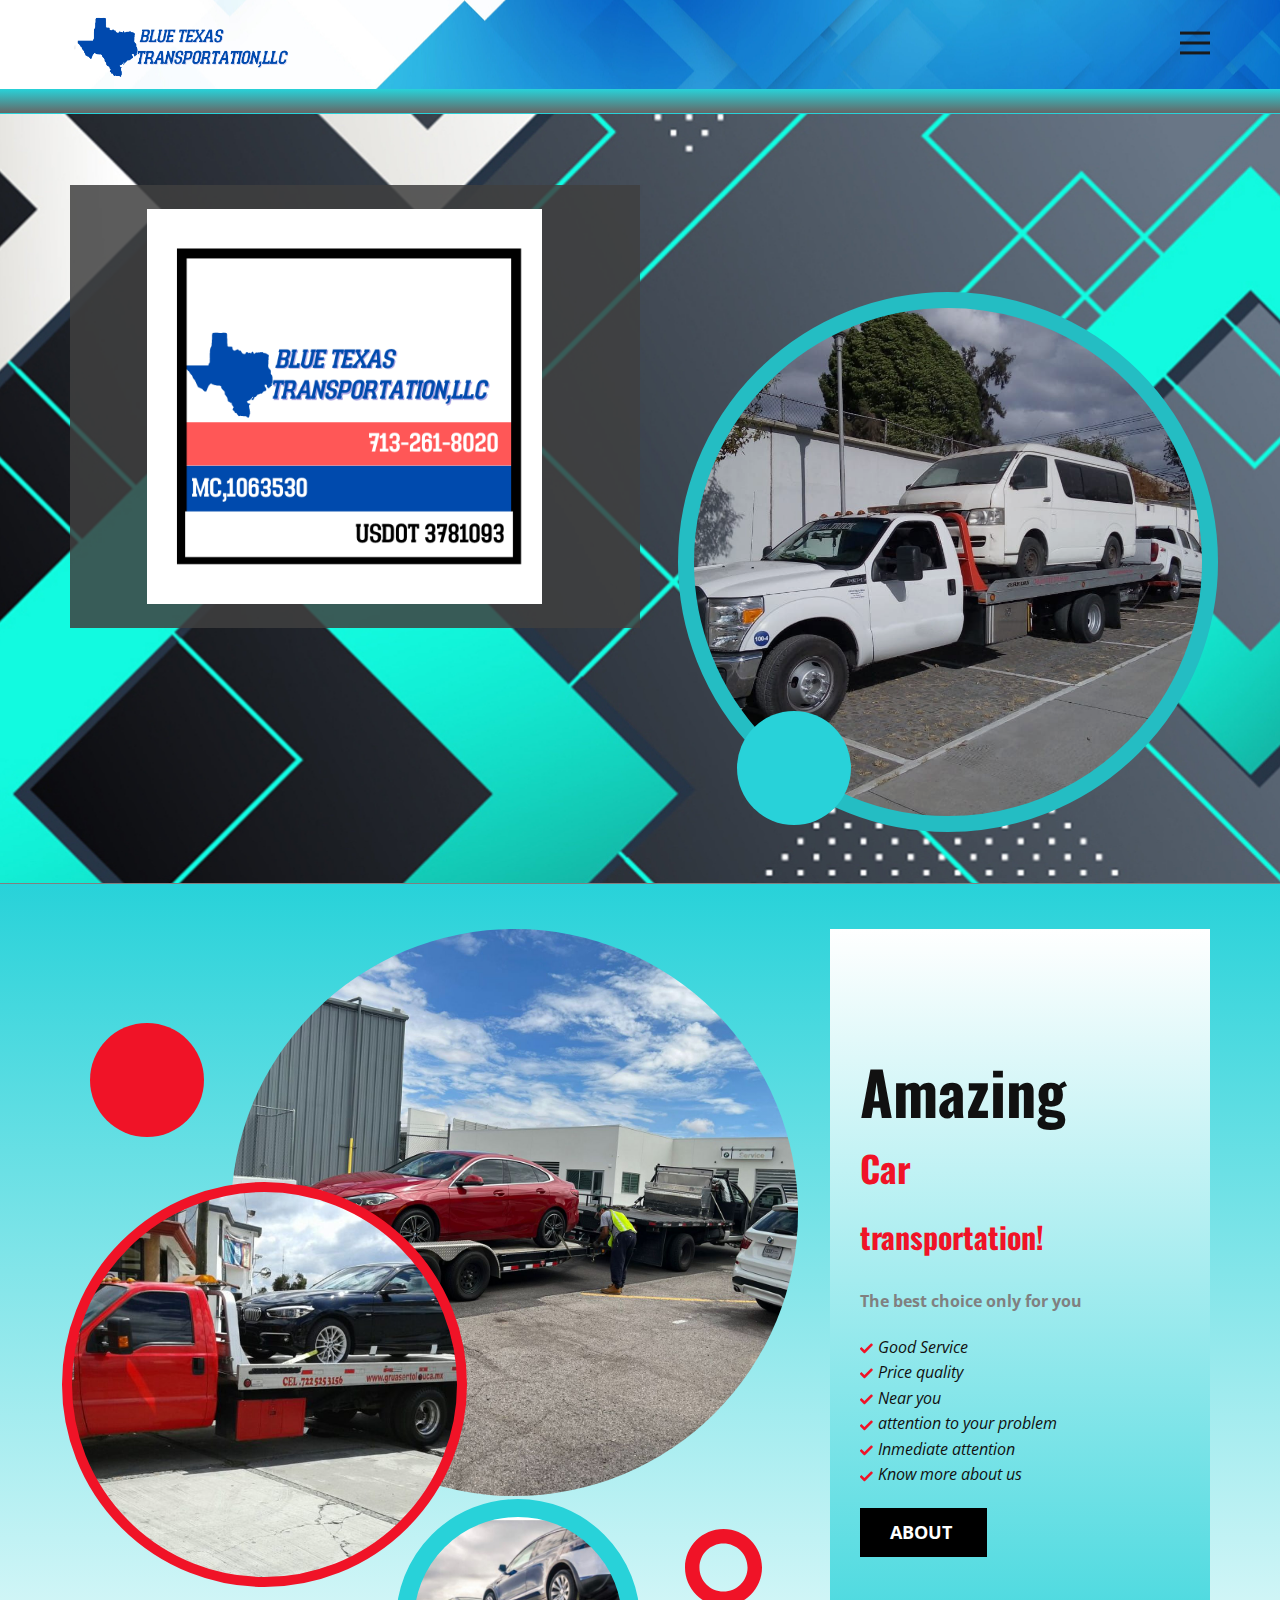
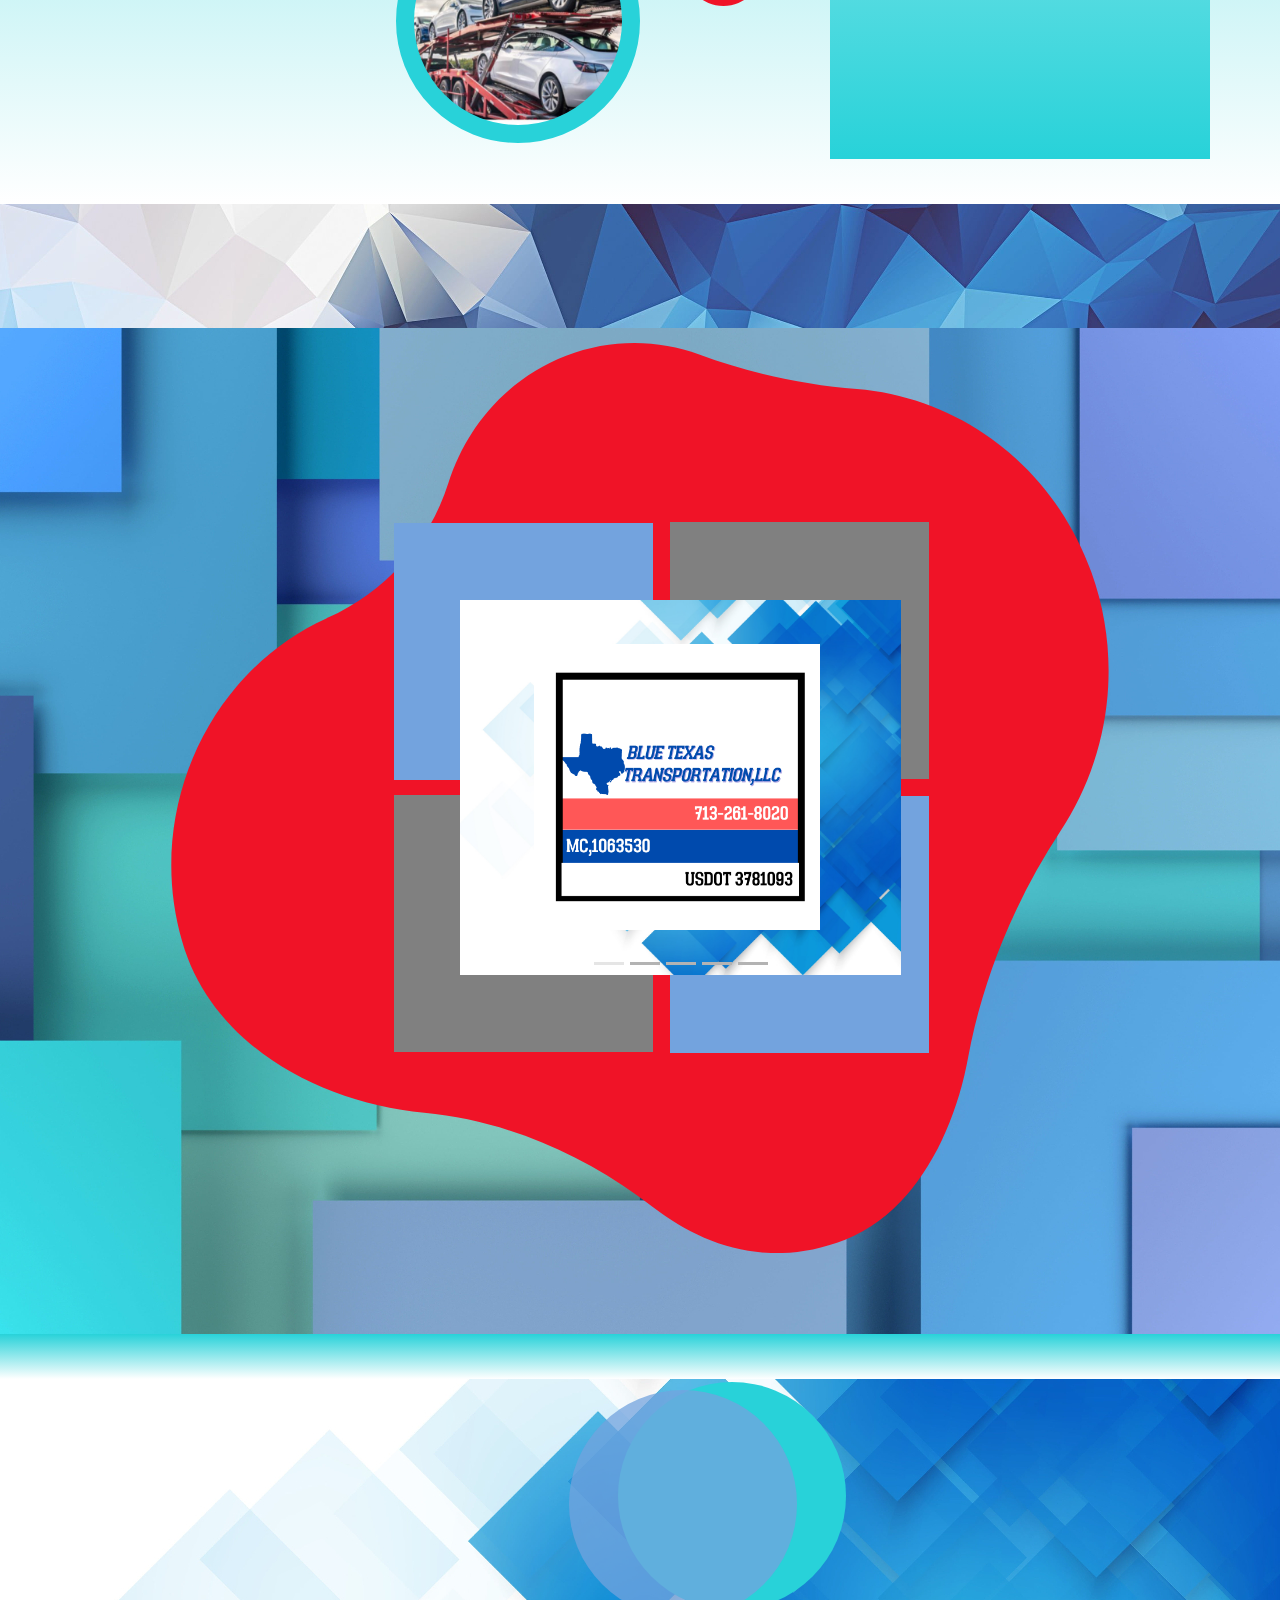
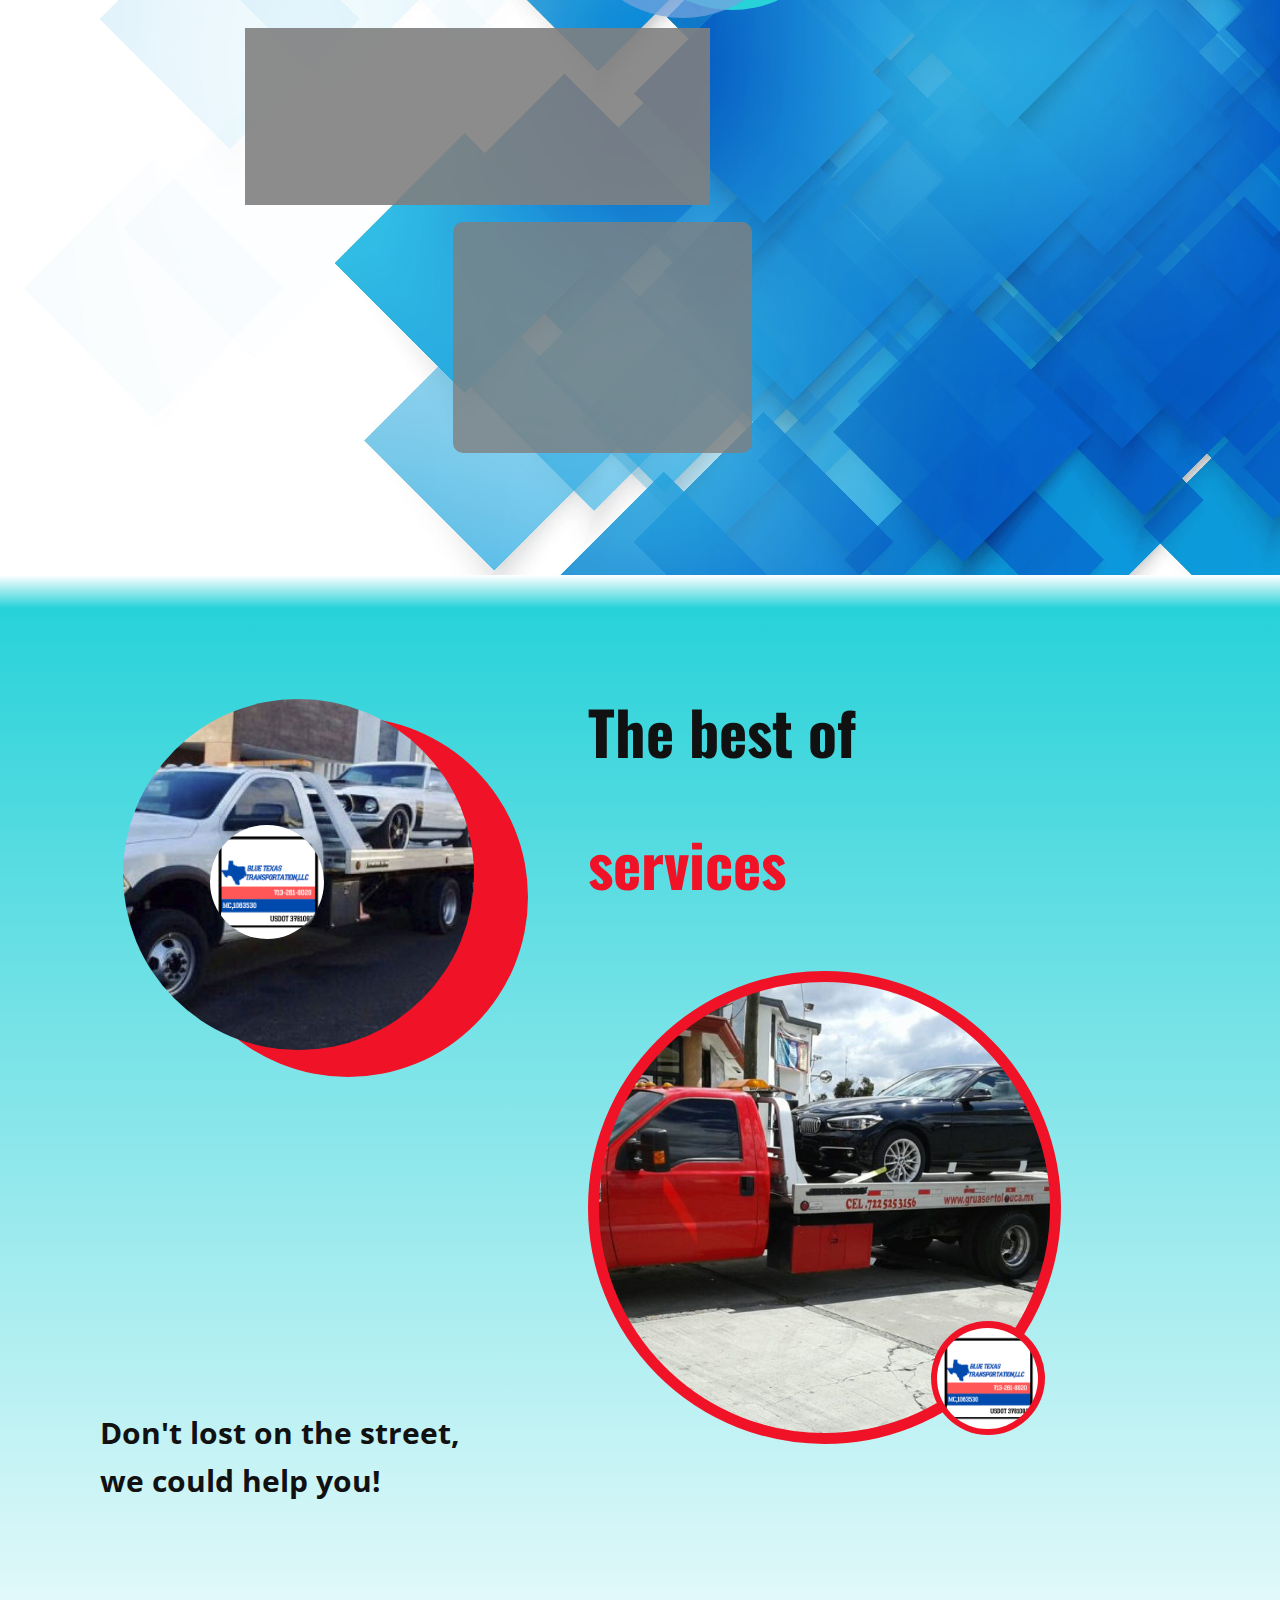
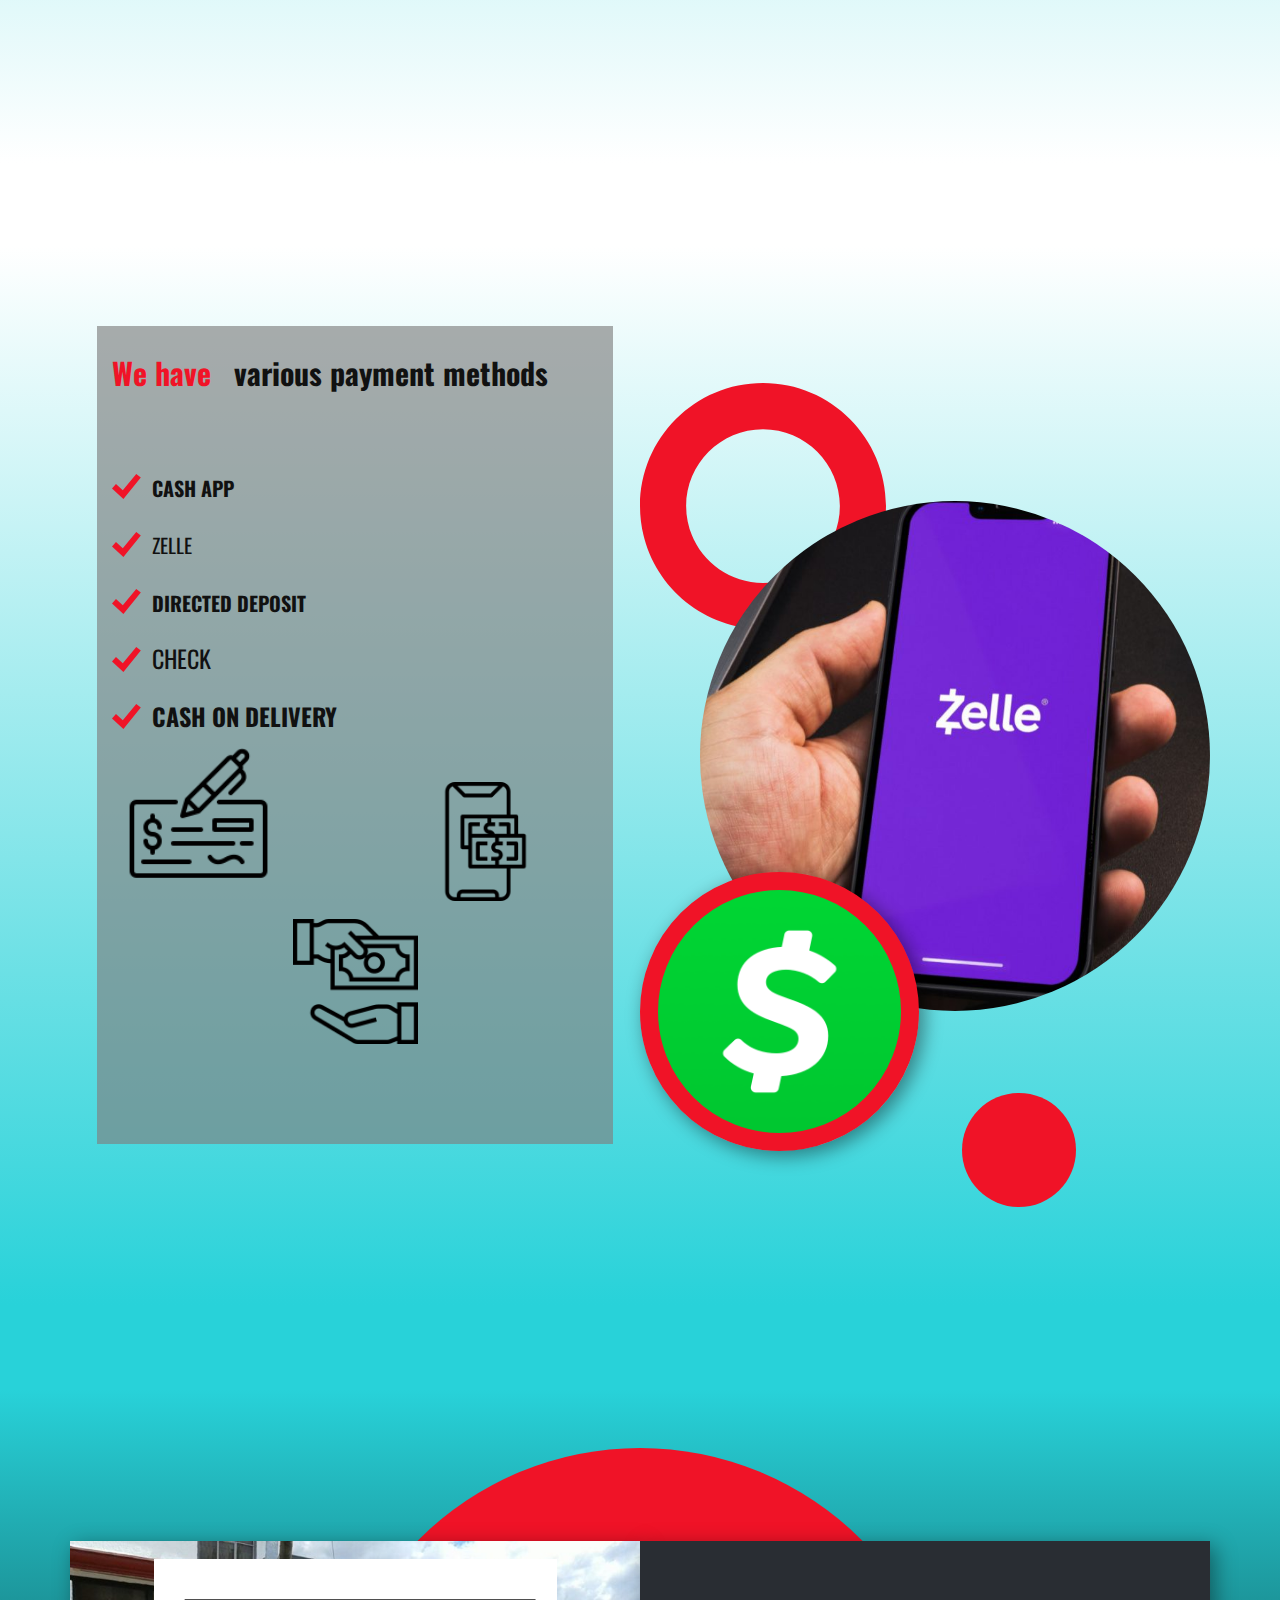
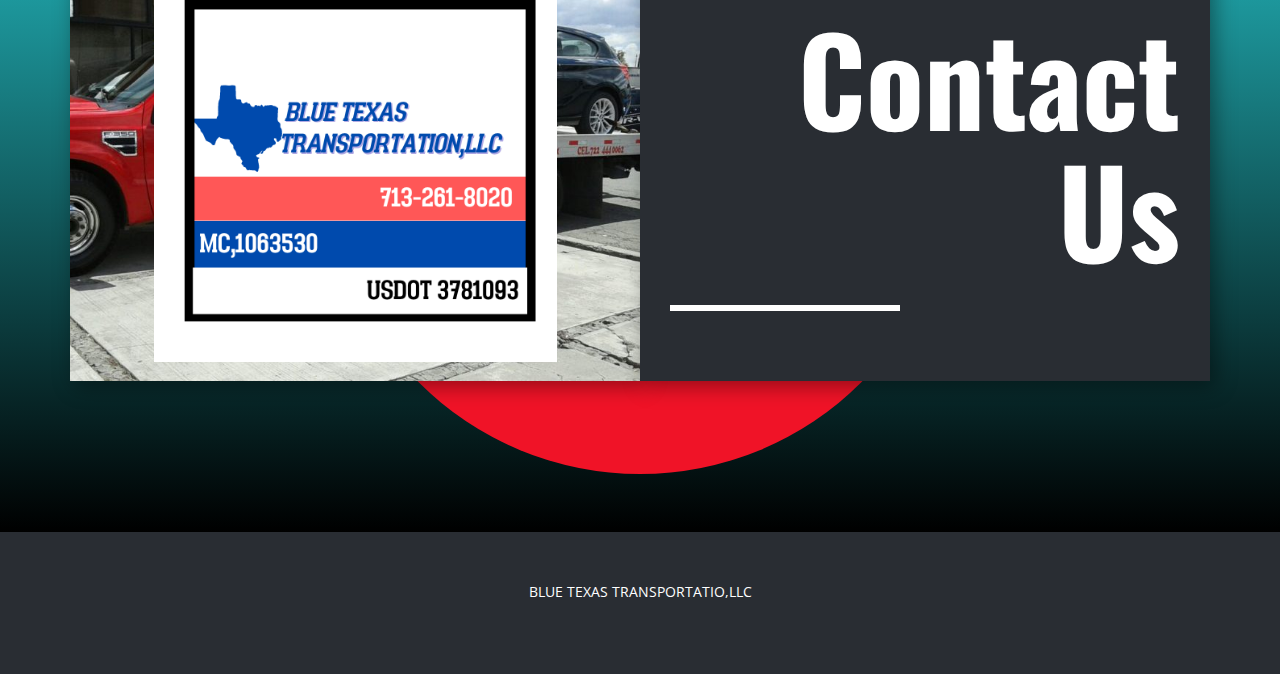
<file: index.html>
<!DOCTYPE html>
<html style="font-size: 16px;" lang="es"><head>
  <link rel="icon" href="images/tittle.png">
    <meta name="viewport" content="width=device-width, initial-scale=1.0">
    <meta charset="utf-8">
    <meta name="keywords" content="Car Wash Company​, Innovative Car Wash System, 01, 02, 03, 04, About, Automatic Car Wash Service, Premium Hand Car Wash &amp;amp; Detail, Contact Us">
    <meta name="description" content="">
    <title>BLUE TEXAS TRANSPORTATION</title>
    <link rel="stylesheet" href="nicepage.css" media="screen">
<link rel="stylesheet" href="HOME.css" media="screen">
    <script class="u-script" type="text/javascript" src="jquery.js" defer=""></script>
    <script class="u-script" type="text/javascript" src="nicepage.js" defer=""></script>
    <meta name="generator" content="Nicepage 4.18.5, nicepage.com">
    <link id="u-theme-google-font" rel="stylesheet" href="https://fonts.googleapis.com/css?family=Roboto:100,100i,300,300i,400,400i,500,500i,700,700i,900,900i|Open+Sans:300,300i,400,400i,500,500i,600,600i,700,700i,800,800i">
    <link id="u-page-google-font" rel="stylesheet" href="https://fonts.googleapis.com/css?family=Oswald:200,300,400,500,600,700|Lobster:400">
    
    
    
    
    
    
    
    
    
    
    
    
    
    
    <script type="application/ld+json">{
		"@context": "http://schema.org",
		"@type": "Organization",
		"name": "Site1",
		"logo": "images/Logo_-_copia__1_-removebg-preview.png"
}</script>
    <meta name="theme-color" content="#73a3de">
    <meta property="og:title" content="HOME">
    <meta property="og:type" content="website">
  </head>
  <body data-home-page="HOME.html" data-home-page-title="HOME" class="u-body u-xl-mode" data-lang="es"><header class="u-clearfix u-header u-image u-header" id="sec-d68d" data-image-width="1280" data-image-height="1024"><div class="u-clearfix u-sheet u-sheet-1">
        <nav class="u-align-left u-menu u-menu-dropdown u-nav-spacing-25 u-offcanvas u-menu-1" data-responsive-from="XL">
          <div class="menu-collapse" style="font-size: 1rem; letter-spacing: 0px; font-weight: 700; text-transform: uppercase;">
            <a class="u-border-2 u-border-active-palette-1-base u-border-hover-palette-1-base u-border-no-left u-border-no-right u-border-no-top u-button-style u-custom-padding-bottom u-custom-top-bottom-menu-spacing u-nav-link u-text-active-palette-1-base u-text-grey-90 u-text-hover-grey-90" href="#" style="padding: 7px 20px; font-size: calc(1em + 14px);">
              <svg class="u-svg-link" preserveAspectRatio="xMidYMin slice" viewBox="0 0 302 302" style="undefined"><use xmlns:xlink="http://www.w3.org/1999/xlink" xlink:href="#svg-7b92"></use></svg>
              <svg xmlns="http://www.w3.org/2000/svg" xmlns:xlink="http://www.w3.org/1999/xlink" version="1.1" id="svg-7b92" x="0px" y="0px" viewBox="0 0 302 302" style="enable-background:new 0 0 302 302;" xml:space="preserve" class="u-svg-content"><g><rect y="36" width="302" height="30"></rect><rect y="236" width="302" height="30"></rect><rect y="136" width="302" height="30"></rect>
</g><g></g><g></g><g></g><g></g><g></g><g></g><g></g><g></g><g></g><g></g><g></g><g></g><g></g><g></g><g></g></svg>
            </a>
          </div>
          <div class="u-nav-container" wfd-invisible="true">
            <ul class="u-nav u-spacing-30 u-unstyled u-nav-1"><li class="u-nav-item"><a class="u-border-2 u-border-active-palette-1-base u-border-hover-palette-1-base u-border-no-left u-border-no-right u-border-no-top u-button-style u-nav-link u-text-active-palette-1-base u-text-grey-90 u-text-hover-grey-90" href="HOME.html" style="padding: 10px 0px;">HOME</a>
</li><li class="u-nav-item"><a class="u-border-2 u-border-active-palette-1-base u-border-hover-palette-1-base u-border-no-left u-border-no-right u-border-no-top u-button-style u-nav-link u-text-active-palette-1-base u-text-grey-90 u-text-hover-grey-90" href="ABOUT.html" style="padding: 10px 0px;">ABOUT</a>
</li><li class="u-nav-item"><a class="u-border-2 u-border-active-palette-1-base u-border-hover-palette-1-base u-border-no-left u-border-no-right u-border-no-top u-button-style u-nav-link u-text-active-palette-1-base u-text-grey-90 u-text-hover-grey-90" href="Contact.html" style="padding: 10px 1px 10px 0px;">Contact</a>
</li></ul>
          </div>
          <div class="u-nav-container-collapse">
            <div class="u-align-center u-black u-container-style u-inner-container-layout u-opacity u-opacity-95 u-sidenav">
              <div class="u-inner-container-layout u-sidenav-overflow">
                <div class="u-menu-close"></div>
                <ul class="u-align-center u-nav u-popupmenu-items u-unstyled u-nav-2"><li class="u-nav-item"><a class="u-button-style u-nav-link" href="HOME.html" style="padding: 8px 0px;">HOME</a>
</li><li class="u-nav-item"><a class="u-button-style u-nav-link" href="ABOUT.html" style="padding: 8px 0px;">ABOUT</a>
</li><li class="u-nav-item"><a class="u-button-style u-nav-link" href="Contact.html" style="padding: 8px 0px;">Contact</a>
</li></ul>
              </div>
            </div>
            <div class="u-black u-menu-overlay u-opacity u-opacity-70" wfd-invisible="true"></div>
          </div>
        </nav>
        <a href="#" class="u-image u-logo u-image-1" src="" data-image-width="433" data-image-height="240">
          <img src="images/Logo_-_copia__1_-removebg-preview.png" class="u-logo-image u-logo-image-1">
        </a>
      </div></header>
    <section class="u-clearfix u-gradient u-section-1" id="sec-6d79">
      <div class="u-clearfix u-sheet u-sheet-1"></div>
    </section>
    <section class="u-align-center u-clearfix u-gradient u-section-2" id="carousel_1a65">
      <div class="u-align-left u-expanded-width u-gradient u-shape u-shape-1"></div>
      <img class="u-expanded-width u-image u-image-1" src="images/wallpaperbetter.com_1366x768.jpg" data-image-width="1366" data-image-height="768">
      <div class="u-clearfix u-gutter-0 u-layout-wrap u-layout-wrap-1">
        <div class="u-gutter-0 u-layout">
          <div class="u-layout-row">
            <div class="u-size-30 u-size-60-md">
              <div class="u-layout-col">
                <div class="u-container-style u-grey-75 u-layout-cell u-left-cell u-opacity u-opacity-85 u-size-20 u-layout-cell-1">
                  <div class="u-container-layout u-valign-middle u-container-layout-1">
                    <img class="u-image u-image-contain u-image-default u-preserve-proportions u-image-2" src="images/Logo.png" alt="" data-image-width="500" data-image-height="500">
                  </div>
                </div>
                <div class="u-container-style u-layout-cell u-left-cell u-size-40 u-layout-cell-2">
                  <div class="u-container-layout"></div>
                </div>
              </div>
            </div>
            <div class="u-size-30 u-size-60-md">
              <div class="u-layout-row">
                <div class="u-container-style u-layout-cell u-right-cell u-size-60 u-layout-cell-3">
                  <div class="u-container-layout u-container-layout-3">
                    <div class="u-border-16 u-border-custom-color-4 u-image u-image-circle u-image-3" data-image-width="1280" data-image-height="960"></div>
                    <div class="u-custom-color-4 u-shape u-shape-circle u-shape-2"></div>
                  </div>
                </div>
              </div>
            </div>
          </div>
        </div>
      </div>
    </section>
    <section class="u-clearfix u-gradient u-section-3" id="sec-9541">
      <div class="u-clearfix u-sheet u-valign-middle-lg u-valign-middle-sm u-valign-middle-xl u-valign-middle-xs u-sheet-1">
        <div class="u-clearfix u-expanded-width u-gutter-0 u-layout-spacing-top u-layout-wrap u-layout-wrap-1">
          <div class="u-layout">
            <div class="u-layout-row">
              <div class="u-align-left u-container-style u-layout-cell u-left-cell u-size-40 u-layout-cell-1">
                <div class="u-container-layout u-container-layout-1" src="">
                  <div class="u-image u-image-circle u-image-1" data-image-width="1920" data-image-height="1440"></div>
                  <div class="u-border-10 u-border-palette-2-base u-image u-image-circle u-image-2" data-image-width="1000" data-image-height="600"></div>
                  <div class="u-align-left u-border-18 u-border-custom-color-4 u-image u-image-circle u-image-3" data-image-width="1024" data-image-height="534"></div>
                  <div class="u-palette-2-base u-shape u-shape-circle u-shape-1"></div>
                  <div class="u-shape u-shape-svg u-text-palette-2-base u-shape-2">
                    <svg class="u-svg-link" preserveAspectRatio="none" viewBox="0 0 160 160" style=""><use xmlns:xlink="http://www.w3.org/1999/xlink" xlink:href="#svg-9dc1"></use></svg>
                    <svg xmlns="http://www.w3.org/2000/svg" xmlns:xlink="http://www.w3.org/1999/xlink" version="1.1" xml:space="preserve" class="u-svg-content" viewBox="0 0 160 160" x="0px" y="0px" id="svg-9dc1" style="enable-background:new 0 0 160 160;"><path d="M80,30c27.6,0,50,22.4,50,50s-22.4,50-50,50s-50-22.4-50-50S52.4,30,80,30 M80,0C35.8,0,0,35.8,0,80s35.8,80,80,80
	s80-35.8,80-80S124.2,0,80,0L80,0z"></path></svg>
                  </div>
                </div>
              </div>
              <div class="u-align-left u-container-style u-gradient u-layout-cell u-right-cell u-size-20 u-layout-cell-2">
                <div class="u-container-layout u-container-layout-2">
                  <h2 class="u-text u-text-1">Amazing&nbsp;<span class="u-text-palette-2-base">
                      <br>
                      <span style="font-size: 2.25rem;">Car&nbsp;</span>
                    </span>
                    <br>
                    <span style="font-size: 1.875rem;" class="u-text-palette-2-base">transportation!</span>
                    <br>
                  </h2>
                  <p class="u-text u-text-grey-50 u-text-2">The best choice only for you</p>
                  <ul class="u-custom-list u-text u-text-3">
                    <li style="">
                      <div class="u-list-icon u-text-palette-2-base">
                        <svg xmlns="http://www.w3.org/2000/svg" xmlns:xlink="http://www.w3.org/1999/xlink" version="1.1" xml:space="preserve" class="u-svg-content" viewBox="0 -46 417.81333 417" id="svg-cd3c"><path d="m159.988281 318.582031c-3.988281 4.011719-9.429687 6.25-15.082031 6.25s-11.09375-2.238281-15.082031-6.25l-120.449219-120.46875c-12.5-12.5-12.5-32.769531 0-45.246093l15.082031-15.085938c12.503907-12.5 32.75-12.5 45.25 0l75.199219 75.203125 203.199219-203.203125c12.503906-12.5 32.769531-12.5 45.25 0l15.082031 15.085938c12.5 12.5 12.5 32.765624 0 45.246093zm0 0"></path></svg>
                      </div>Good Service
                    </li>
                    <li style="">
                      <div class="u-list-icon u-text-palette-2-base">
                        <svg xmlns="http://www.w3.org/2000/svg" xmlns:xlink="http://www.w3.org/1999/xlink" version="1.1" xml:space="preserve" class="u-svg-content" viewBox="0 -46 417.81333 417" id="svg-cd3c"><path d="m159.988281 318.582031c-3.988281 4.011719-9.429687 6.25-15.082031 6.25s-11.09375-2.238281-15.082031-6.25l-120.449219-120.46875c-12.5-12.5-12.5-32.769531 0-45.246093l15.082031-15.085938c12.503907-12.5 32.75-12.5 45.25 0l75.199219 75.203125 203.199219-203.203125c12.503906-12.5 32.769531-12.5 45.25 0l15.082031 15.085938c12.5 12.5 12.5 32.765624 0 45.246093zm0 0"></path></svg>
                      </div>Price quality<br>
                    </li>
                    <li style="">
                      <div class="u-list-icon u-text-palette-2-base">
                        <svg xmlns="http://www.w3.org/2000/svg" xmlns:xlink="http://www.w3.org/1999/xlink" version="1.1" xml:space="preserve" class="u-svg-content" viewBox="0 -46 417.81333 417" id="svg-cd3c"><path d="m159.988281 318.582031c-3.988281 4.011719-9.429687 6.25-15.082031 6.25s-11.09375-2.238281-15.082031-6.25l-120.449219-120.46875c-12.5-12.5-12.5-32.769531 0-45.246093l15.082031-15.085938c12.503907-12.5 32.75-12.5 45.25 0l75.199219 75.203125 203.199219-203.203125c12.503906-12.5 32.769531-12.5 45.25 0l15.082031 15.085938c12.5 12.5 12.5 32.765624 0 45.246093zm0 0"></path></svg>
                      </div>Near you<br>
                    </li>
                    <li style="">
                      <div class="u-list-icon u-text-palette-2-base">
                        <svg xmlns="http://www.w3.org/2000/svg" xmlns:xlink="http://www.w3.org/1999/xlink" version="1.1" xml:space="preserve" class="u-svg-content" viewBox="0 -46 417.81333 417" id="svg-cd3c"><path d="m159.988281 318.582031c-3.988281 4.011719-9.429687 6.25-15.082031 6.25s-11.09375-2.238281-15.082031-6.25l-120.449219-120.46875c-12.5-12.5-12.5-32.769531 0-45.246093l15.082031-15.085938c12.503907-12.5 32.75-12.5 45.25 0l75.199219 75.203125 203.199219-203.203125c12.503906-12.5 32.769531-12.5 45.25 0l15.082031 15.085938c12.5 12.5 12.5 32.765624 0 45.246093zm0 0"></path></svg>
                      </div>attention to your problem<br>
                    </li>
                    <li style="">
                      <div class="u-list-icon u-text-palette-2-base">
                        <svg xmlns="http://www.w3.org/2000/svg" xmlns:xlink="http://www.w3.org/1999/xlink" version="1.1" xml:space="preserve" class="u-svg-content" viewBox="0 -46 417.81333 417" id="svg-cd3c"><path d="m159.988281 318.582031c-3.988281 4.011719-9.429687 6.25-15.082031 6.25s-11.09375-2.238281-15.082031-6.25l-120.449219-120.46875c-12.5-12.5-12.5-32.769531 0-45.246093l15.082031-15.085938c12.503907-12.5 32.75-12.5 45.25 0l75.199219 75.203125 203.199219-203.203125c12.503906-12.5 32.769531-12.5 45.25 0l15.082031 15.085938c12.5 12.5 12.5 32.765624 0 45.246093zm0 0"></path></svg>
                      </div>Inmediate attention
                    </li>
                    <li style="">
                      <div class="u-list-icon u-text-palette-2-base">
                        <svg xmlns="http://www.w3.org/2000/svg" xmlns:xlink="http://www.w3.org/1999/xlink" version="1.1" xml:space="preserve" class="u-svg-content" viewBox="0 -46 417.81333 417" id="svg-cd3c"><path d="m159.988281 318.582031c-3.988281 4.011719-9.429687 6.25-15.082031 6.25s-11.09375-2.238281-15.082031-6.25l-120.449219-120.46875c-12.5-12.5-12.5-32.769531 0-45.246093l15.082031-15.085938c12.503907-12.5 32.75-12.5 45.25 0l75.199219 75.203125 203.199219-203.203125c12.503906-12.5 32.769531-12.5 45.25 0l15.082031 15.085938c12.5 12.5 12.5 32.765624 0 45.246093zm0 0"></path></svg>
                      </div>Know more about us
                    </li>
                  </ul>
                  <a href="HOME.html#carousel_305f" class="u-black u-btn u-button-style u-btn-1">about&nbsp;</a>
                </div>
              </div>
            </div>
          </div>
        </div>
      </div>
    </section>
    <section class="u-clearfix u-image u-section-4" id="sec-b284" data-image-width="1280" data-image-height="1024">
      <div class="u-clearfix u-sheet u-valign-middle u-sheet-1">
        <h2 class="u-text u-text-default u-text-white u-text-1" data-animation-name="customAnimationIn" data-animation-duration="1000">cONTACT US</h2>
      </div>
    </section>
    <section class="u-clearfix u-image u-section-5" id="carousel_2e70" data-image-width="1280" data-image-height="1024">
      <div class="u-clearfix u-sheet u-sheet-1">
        <div class="u-shape u-shape-svg u-text-palette-2-base u-shape-1">
          <svg class="u-svg-link" preserveAspectRatio="none" viewBox="0 0 160 150" style=""><use xmlns:xlink="http://www.w3.org/1999/xlink" xlink:href="#svg-7553"></use></svg>
          <svg xmlns="http://www.w3.org/2000/svg" xmlns:xlink="http://www.w3.org/1999/xlink" version="1.1" xml:space="preserve" class="u-svg-content" viewBox="0 0 160 150" x="0px" y="0px" id="svg-7553"><path d="M43.2,126.9c14.2,1.3,27.6,7,39.1,15.6c8.3,6.1,19.4,10.3,32.7,5.3c11.7-4.4,18.6-17.4,21-30.2c2.6-13.3,8.1-25.9,15.7-37.1
	c8.3-12.1,10.8-27.9,5.3-42.7C150.5,20.3,134.6,9,117,7.6C107.9,6.9,98.8,5,90.1,1.9C83-0.6,75-0.7,67.4,2.1
	c-9.9,3.7-17,11.6-20.1,21c-3.3,10.1-10.9,18-20.6,22.2c-0.1,0-0.1,0.1-0.2,0.1c-20.3,8.9-31,32-24.6,53.2
	C6.9,115.6,25.2,125.2,43.2,126.9z"></path></svg>
        </div>
        <div class="u-list u-list-1">
          <div class="u-repeater u-repeater-1"></div>
        </div>
        <div class="u-palette-1-base u-shape u-shape-rectangle u-shape-2"></div>
        <div class="u-palette-1-base u-shape u-shape-rectangle u-shape-3"></div>
        <div class="u-grey-50 u-shape u-shape-rectangle u-shape-4"></div>
        <div class="u-grey-50 u-shape u-shape-rectangle u-shape-5"></div>
        <div data-interval="6000" data-u-ride="carousel" class="u-carousel u-expanded-width-xs u-slider u-slider-1" id="carousel-3c16">
          <ol class="u-absolute-hcenter u-carousel-indicators u-carousel-indicators-1">
            <li data-u-target="#carousel-3c16" class="u-active u-active-grey-10 u-grey-30" data-u-slide-to="0"></li>
            <li data-u-target="#carousel-3c16" class="u-active-grey-10 u-grey-30" data-u-slide-to="1"></li>
            <li data-u-target="#carousel-3c16" class="u-active-grey-10 u-grey-30" data-u-slide-to="2"></li>
            <li data-u-target="#carousel-3c16" class="u-active-grey-10 u-grey-30" data-u-slide-to="3"></li>
            <li data-u-target="#carousel-3c16" class="u-active-grey-10 u-grey-30" data-u-slide-to="4"></li>
          </ol>
          <div class="u-carousel-inner" role="listbox">
            <div class="u-active u-carousel-item u-container-style u-image u-slide u-image-1" data-image-width="1280" data-image-height="1024">
              <div class="u-container-layout u-valign-middle u-container-layout-1">
                <img class="u-image u-image-contain u-image-default u-preserve-proportions u-image-2" src="images/Logo.png" alt="" data-image-width="500" data-image-height="500">
              </div>
            </div>
            <div class="u-align-left u-carousel-item u-container-style u-image u-slide u-image-3" data-image-width="600" data-image-height="397">
              <div class="u-container-layout u-container-layout-2">
                <img class="u-image u-image-default u-image-4" src="images/wallpaperbetter.com_1366x768.jpg" alt="" data-image-width="1366" data-image-height="768"><span class="u-border-8 u-border-grey-90 u-custom-color-4 u-file-icon u-icon u-icon-circle u-icon-1"><img src="images/950299-04a7ccbe.png" alt=""></span>
                <div class="u-gradient u-shape u-shape-rectangle u-shape-6"></div>
                <div class="u-grey-50 u-opacity u-opacity-80 u-shape u-shape-rectangle u-shape-7"></div>
                <h6 class="u-custom-font u-font-oswald u-text u-text-default u-text-1">We have the best prices&nbsp;<br>for you, what are you<br>&nbsp;waiting for?<br>
                  <span class="u-text-palette-2-base">contact us</span>
                  <br>
                </h6>
                <img class="u-image u-image-default u-image-5" src="images/wallpaperbetter.com_1366x768.jpg" alt="" data-image-width="1366" data-image-height="768">
              </div>
            </div>
            <div class="u-carousel-item u-container-style u-slide u-carousel-item-3">
              <div class="u-container-layout u-container-layout-3">
                <img class="u-image u-image-default u-image-6" src="images/WhatsAppImage2022-08-31at5.39.31PM.jpeg" alt="" data-image-width="1920" data-image-height="1440">
                <img class="u-image u-image-default u-image-7" src="images/wallpaperbetter.com_1280x10241.jpg" alt="" data-image-width="1280" data-image-height="1024">
                <h6 class="u-custom-font u-font-oswald u-text u-text-default u-text-2">OUR <span class="u-text-palette-2-base">CONTACTS</span>
                </h6><span class="u-file-icon u-icon u-icon-2"><img src="images/720277.png" alt=""></span><span class="u-file-icon u-icon u-icon-3"><img src="images/3059502.png" alt=""></span>
              </div>
            </div>
            <div class="u-carousel-item u-container-style u-image u-slide u-image-8" data-image-width="1000" data-image-height="600">
              <div class="u-container-layout u-container-layout-4">
                <img class="u-image u-image-default u-image-9" src="images/wallpaperbetter.com_1280x10241.jpg" alt="" data-image-width="1280" data-image-height="1024">
                <a href="https://nicepage.com/k/offer-html-templates" class="u-active-none u-bottom-left-radius-0 u-bottom-right-radius-0 u-btn u-btn-rectangle u-button-style u-hover-none u-none u-radius-0 u-top-left-radius-0 u-top-right-radius-0 u-btn-1"><span class="u-icon u-icon-4"><svg class="u-svg-content" viewBox="0 0 405.333 405.333" x="0px" y="0px" style="width: 1em; height: 1em;"><path d="M373.333,266.88c-25.003,0-49.493-3.904-72.704-11.563c-11.328-3.904-24.192-0.896-31.637,6.699l-46.016,34.752    c-52.8-28.181-86.592-61.952-114.389-114.368l33.813-44.928c8.512-8.512,11.563-20.971,7.915-32.64    C142.592,81.472,138.667,56.96,138.667,32c0-17.643-14.357-32-32-32H32C14.357,0,0,14.357,0,32    c0,205.845,167.488,373.333,373.333,373.333c17.643,0,32-14.357,32-32V298.88C405.333,281.237,390.976,266.88,373.333,266.88z"></path></svg><img></span>&nbsp;
                </a>
                <h6 class="u-custom-font u-font-oswald u-text u-text-default u-text-3">
                  <span style="font-size: 1.25rem;">Office number</span>:<span style="font-size: 1.25rem;">832-9386222</span>
                </h6><span class="u-file-icon u-icon u-icon-5"><img src="images/46010.png" alt=""></span>
                <a href="https://nicepage.com/static-site-generator" class="u-active-none u-bottom-left-radius-0 u-bottom-right-radius-0 u-btn u-btn-rectangle u-button-style u-hover-none u-none u-radius-0 u-top-left-radius-0 u-top-right-radius-0 u-btn-2"><span class="u-icon u-icon-6"><svg class="u-svg-content" viewBox="0 0 405.333 405.333" x="0px" y="0px" style="width: 1em; height: 1em;"><path d="M373.333,266.88c-25.003,0-49.493-3.904-72.704-11.563c-11.328-3.904-24.192-0.896-31.637,6.699l-46.016,34.752    c-52.8-28.181-86.592-61.952-114.389-114.368l33.813-44.928c8.512-8.512,11.563-20.971,7.915-32.64    C142.592,81.472,138.667,56.96,138.667,32c0-17.643-14.357-32-32-32H32C14.357,0,0,14.357,0,32    c0,205.845,167.488,373.333,373.333,373.333c17.643,0,32-14.357,32-32V298.88C405.333,281.237,390.976,266.88,373.333,266.88z"></path></svg><img></span>&nbsp;
                </a>
                <h6 class="u-custom-font u-font-oswald u-text u-text-default u-text-4">Company Number:713-261-8020 </h6>
              </div>
            </div>
            <div class="u-carousel-item u-container-style u-slide u-carousel-item-5">
              <div class="u-container-layout u-container-layout-5">
                <img class="u-image u-image-default u-image-10" src="images/Grua-de-Plataforma-edited.jpg" alt="" data-image-width="539" data-image-height="303">
                <img class="u-image u-image-default u-image-11" src="images/wallpaperbetter.com_1280x1024.jpg" alt="" data-image-width="1280" data-image-height="1024"><span class="u-file-icon u-icon u-icon-7"><img src="images/888853.png" alt=""></span>
                <h5 class="u-custom-font u-font-oswald u-text u-text-5">
                  <a class="u-border-none u-btn u-button-style u-gradient u-hover-palette-1-dark-1 u-none u-btn-3" href="mailto:usbluetexastransportation@gmail.com?subject=Information">usbluetexastransportation@gmail.com </a>
                </h5>
              </div>
            </div>
          </div>
          <a class="u-absolute-vcenter u-carousel-control u-carousel-control-prev u-gradient u-hidden u-icon-rounded u-palette-1-base u-spacing-5 u-text-body-color u-text-hover-grey-60 u-carousel-control-1" href="#carousel-3c16" role="button" data-u-slide="prev">
            <span aria-hidden="true">
              <svg x="0px" y="0px" viewBox="0 0 16 16"><path d="M0.1,7.7l7.6-6.6C7.9,1,8,1,8.1,1.1c0.1,0.1,0.2,0.3,0.1,0.4L6.7,5.9h9C15.9,5.9,16,6,16,6.2v3.5c0,0.2-0.1,0.4-0.3,0.4h-9
	l1.5,4.4c0.1,0.1,0,0.3-0.1,0.4C8.1,15,8,15,7.9,15c-0.1,0-0.1,0-0.2-0.1L0.1,8.3C0,8.2,0,8.1,0,8C0,7.9,0,7.8,0.1,7.7z"></path></svg>
            </span>
            <span class="sr-only">
              <svg x="0px" y="0px" viewBox="0 0 16 16"><path d="M0.1,7.7l7.6-6.6C7.9,1,8,1,8.1,1.1c0.1,0.1,0.2,0.3,0.1,0.4L6.7,5.9h9C15.9,5.9,16,6,16,6.2v3.5c0,0.2-0.1,0.4-0.3,0.4h-9
	l1.5,4.4c0.1,0.1,0,0.3-0.1,0.4C8.1,15,8,15,7.9,15c-0.1,0-0.1,0-0.2-0.1L0.1,8.3C0,8.2,0,8.1,0,8C0,7.9,0,7.8,0.1,7.7z"></path></svg>
            </span>
          </a>
          <a class="u-absolute-vcenter u-carousel-control u-carousel-control-next u-gradient u-hidden u-icon-rounded u-spacing-5 u-text-body-color u-text-hover-grey-60 u-carousel-control-2" href="#carousel-3c16" role="button" data-u-slide="next">
            <span aria-hidden="true">
              <svg x="0px" y="0px" viewBox="0 0 16 16"><path d="M16,8c0,0.1,0,0.2-0.1,0.3l-7.6,6.6C8.2,15,8.2,15,8.1,15c-0.1,0-0.2,0-0.2-0.1c-0.1-0.1-0.2-0.3-0.1-0.4l1.5-4.4h-9
	C0.1,10.1,0,9.9,0,9.7l0-3.5C0,6,0.1,5.9,0.3,5.9h9L7.8,1.5c-0.1-0.1,0-0.3,0.1-0.4s0.2-0.1,0.4,0l7.6,6.6C16,7.8,16,7.9,16,8z"></path></svg>
            </span>
            <span class="sr-only">
              <svg x="0px" y="0px" viewBox="0 0 16 16"><path d="M16,8c0,0.1,0,0.2-0.1,0.3l-7.6,6.6C8.2,15,8.2,15,8.1,15c-0.1,0-0.2,0-0.2-0.1c-0.1-0.1-0.2-0.3-0.1-0.4l1.5-4.4h-9
	C0.1,10.1,0,9.9,0,9.7l0-3.5C0,6,0.1,5.9,0.3,5.9h9L7.8,1.5c-0.1-0.1,0-0.3,0.1-0.4s0.2-0.1,0.4,0l7.6,6.6C16,7.8,16,7.9,16,8z"></path></svg>
            </span>
          </a>
        </div>
      </div>
    </section>
    <section class="u-clearfix u-gradient u-section-6" id="sec-e512">
      <div class="u-clearfix u-sheet u-sheet-1"></div>
    </section>
    <section class="u-align-center u-clearfix u-image u-section-7" id="carousel_305f" data-image-width="1280" data-image-height="1024">
      <div class="u-clearfix u-sheet u-sheet-1">
        <div class="u-custom-color-4 u-preserve-proportions u-shape u-shape-circle u-shape-1"></div>
        <div class="u-opacity u-opacity-75 u-palette-1-base u-preserve-proportions u-shape u-shape-circle u-shape-2"></div>
        <h1 class="u-custom-font u-font-oswald u-text u-text-default u-text-1" data-animation-name="customAnimationIn" data-animation-duration="1000">About!</h1>
        <div class="u-expanded-width-xs u-grey-50 u-opacity u-opacity-90 u-shape u-shape-rectangle u-shape-3"></div>
        <p class="u-align-justify u-custom-font u-font-lobster u-text u-text-2" data-animation-name="customAnimationIn" data-animation-duration="1000">If you have problems with your vehicle,&nbsp;<br>we take care of giving you help<br>&nbsp;so you don't get stuck, we have a good<br>&nbsp;towing service, don't think twice, contact us <br>
        </p>
        <div class="u-grey-50 u-opacity u-opacity-80 u-radius-10 u-shape u-shape-round u-shape-4"></div>
        <h6 class="u-align-justify u-custom-font u-font-oswald u-text u-text-default u-text-3" data-animation-name="customAnimationIn" data-animation-duration="1000">Blue Transportation LLC<br>
          <br>Blue Transportation LLC<br>&nbsp;is an active DOT registered motor<br>&nbsp;operating<br>&nbsp;under USDOT Number 3335231 and&nbsp;<br>MC Number 1063530.
        </h6>
      </div>
    </section>
    <section class="u-clearfix u-gradient u-section-8" id="sec-1b26">
      <div class="u-clearfix u-sheet u-sheet-1"></div>
    </section>
    <section class="u-align-center u-clearfix u-gradient u-section-9" id="carousel_7b21">
      <div class="u-clearfix u-sheet u-valign-middle-lg u-valign-middle-xl u-sheet-1">
        <div class="u-clearfix u-expanded-width u-gutter-30 u-layout-wrap u-layout-wrap-1">
          <div class="u-layout">
            <div class="u-layout-row">
              <div class="u-size-25 u-size-60-md">
                <div class="u-layout-col">
                  <div class="u-container-style u-layout-cell u-left-cell u-size-40 u-layout-cell-1">
                    <div class="u-container-layout u-valign-bottom-md u-container-layout-1">
                      <div class="u-palette-2-base u-shape u-shape-circle u-shape-1"></div>
                      <div class="u-image u-image-circle u-image-1" data-image-width="539" data-image-height="303"></div>
                      <img class="u-image u-image-circle u-image-contain u-preserve-proportions u-image-2" src="images/Logo.png" alt="" data-image-width="500" data-image-height="500">
                    </div>
                  </div>
                  <div class="u-container-style u-layout-cell u-left-cell u-size-20 u-layout-cell-2">
                    <div class="u-container-layout u-container-layout-2">
                      <p class="u-text u-text-1">Don't lost on the street, we could help you!</p>
                    </div>
                  </div>
                </div>
              </div>
              <div class="u-size-35 u-size-60-md">
                <div class="u-layout-col">
                  <div class="u-container-style u-layout-cell u-right-cell u-size-20 u-layout-cell-3">
                    <div class="u-container-layout u-valign-top-lg u-valign-top-xl u-container-layout-3">
                      <h2 class="u-text u-text-2">The best of&nbsp;<span class="u-text-palette-2-base">
                          <br>
                          <br>services
                        </span>
                      </h2>
                    </div>
                  </div>
                  <div class="u-container-style u-layout-cell u-right-cell u-shape-rectangle u-size-40 u-layout-cell-4">
                    <div class="u-container-layout u-container-layout-4">
                      <div class="u-border-11 u-border-palette-2-base u-image u-image-circle u-image-3" data-image-width="1000" data-image-height="600"></div>
                      <div class="u-palette-2-base u-shape u-shape-circle u-shape-2"></div>
                      <img class="u-image u-image-circle u-image-contain u-preserve-proportions u-image-4" src="images/Logo.png" alt="" data-image-width="500" data-image-height="500">
                    </div>
                  </div>
                </div>
              </div>
            </div>
          </div>
        </div>
      </div>
    </section>
    <section class="u-clearfix u-section-10" id="sec-6857">
      <div class="u-clearfix u-sheet u-valign-middle u-sheet-1">
        <h1 class="u-custom-font u-font-oswald u-text u-text-1" data-animation-name="customAnimationIn" data-animation-duration="1000" data-animation-direction="">PAYMENT METHODS</h1>
      </div>
    </section>
    <section class="u-align-center u-clearfix u-gradient u-section-11" id="carousel_8c64">
      <div class="u-clearfix u-sheet u-valign-middle-md u-valign-middle-sm u-valign-middle-xl u-valign-middle-xs u-sheet-1">
        <div class="u-clearfix u-expanded-width u-gutter-0 u-layout-wrap u-layout-wrap-1">
          <div class="u-layout">
            <div class="u-layout-row">
              <div class="u-align-left u-container-style u-layout-cell u-right-cell u-size-30 u-layout-cell-1">
                <div class="u-container-layout u-container-layout-1">
                  <div class="u-expanded-width u-grey-50 u-opacity u-opacity-65 u-shape u-shape-rectangle u-shape-1"></div>
                  <h2 class="u-text u-text-1">
                    <span class="u-text-palette-2-base" style="font-size: 1.875rem;">We have</span>
                    <span style="font-size: 1.875rem;">&nbsp;various payment methods</span>
                    <br>
                  </h2>
                  <ul class="u-custom-font u-custom-list u-font-oswald u-text u-text-2">
                    <li>
                      <div class="u-list-icon u-text-palette-2-base">
                        <svg class="u-svg-content" viewBox="0 0 512 512" id="svg-5049"><path d="m202.6 478-202.6-186.6 70.5-76.6 121.5 111.9 239.4-292.7 80.6 65.9z" fill="currentColor"></path></svg>
                      </div>
                      <span style="font-weight: 700; font-size: 1.25rem;">CASH APP</span>
                    </li>
                    <li>
                      <div class="u-list-icon u-text-palette-2-base">
                        <svg class="u-svg-content" viewBox="0 0 512 512" id="svg-5049"><path d="m202.6 478-202.6-186.6 70.5-76.6 121.5 111.9 239.4-292.7 80.6 65.9z" fill="currentColor"></path></svg>
                      </div>
                      <span style="font-size: 1.25rem;">ZELLE</span>
                    </li>
                    <li>
                      <div class="u-list-icon u-text-palette-2-base">
                        <svg class="u-svg-content" viewBox="0 0 512 512" id="svg-5049"><path d="m202.6 478-202.6-186.6 70.5-76.6 121.5 111.9 239.4-292.7 80.6 65.9z" fill="currentColor"></path></svg>
                      </div>
                      <span style="font-weight: 700; font-size: 1.25rem;">DIRECTED DEPOSIT</span>
                    </li>
                    <li>
                      <div class="u-list-icon u-text-palette-2-base">
                        <svg class="u-svg-content" viewBox="0 0 512 512" id="svg-5049"><path d="m202.6 478-202.6-186.6 70.5-76.6 121.5 111.9 239.4-292.7 80.6 65.9z" fill="currentColor"></path></svg>
                      </div>
                      <span style="font-size: 1.5rem;">CHECK</span>
                    </li>
                    <li>
                      <div class="u-list-icon u-text-palette-2-base">
                        <svg class="u-svg-content" viewBox="0 0 512 512" id="svg-5049"><path d="m202.6 478-202.6-186.6 70.5-76.6 121.5 111.9 239.4-292.7 80.6 65.9z" fill="currentColor"></path></svg>
                      </div>
                      <span style="font-size: 1.5rem; font-weight: 700;">CASH ON DELIVERY</span>
                    </li>
                  </ul><span class="u-file-icon u-icon u-icon-1"><img src="images/2676788.png" alt=""></span><span class="u-file-icon u-icon u-icon-2"><img src="images/1733418.png" alt=""></span><span class="u-file-icon u-icon u-icon-3"><img src="images/1570917.png" alt=""></span>
                </div>
              </div>
              <div class="u-container-style u-layout-cell u-left-cell u-size-30 u-layout-cell-2">
                <div class="u-container-layout u-valign-middle-xl u-container-layout-2">
                  <div class="u-shape u-shape-svg u-text-palette-2-base u-shape-2">
                    <svg class="u-svg-link" preserveAspectRatio="none" viewBox="0 0 160 160" style=""><use xmlns:xlink="http://www.w3.org/1999/xlink" xlink:href="#svg-a0bf"></use></svg>
                    <svg xmlns="http://www.w3.org/2000/svg" xmlns:xlink="http://www.w3.org/1999/xlink" version="1.1" xml:space="preserve" class="u-svg-content" viewBox="0 0 160 160" x="0px" y="0px" id="svg-a0bf" style="enable-background:new 0 0 160 160;"><path d="M80,30c27.6,0,50,22.4,50,50s-22.4,50-50,50s-50-22.4-50-50S52.4,30,80,30 M80,0C35.8,0,0,35.8,0,80s35.8,80,80,80
	s80-35.8,80-80S124.2,0,80,0L80,0z"></path></svg>
                  </div>
                  <div class="u-image u-image-circle u-image-1" data-image-width="1200" data-image-height="720"></div>
                  <div alt="" class="u-align-left u-border-18 u-border-palette-2-base u-image u-image-circle u-image-2" data-image-width="512" data-image-height="512"></div>
                  <div class="u-palette-2-base u-shape u-shape-circle u-shape-3"></div>
                </div>
              </div>
            </div>
          </div>
        </div>
      </div>
    </section>
    <section class="u-clearfix u-custom-color-4 u-section-12" id="sec-abfd">
      <div class="u-clearfix u-sheet u-valign-middle u-sheet-1">
        <h1 class="u-custom-font u-font-oswald u-text u-text-1" data-animation-name="customAnimationIn" data-animation-duration="1000" data-animation-direction="">WHAT ARE YOU WAITING FOR TO CONTACT US?</h1>
      </div>
    </section>
    <section class="u-clearfix u-gradient u-section-13" id="carousel_187a">
      <div class="u-clearfix u-sheet u-valign-middle u-sheet-1">
        <div class="u-palette-2-base u-shape u-shape-circle u-shape-1"></div>
        <div class="u-clearfix u-expanded-width u-layout-wrap u-layout-wrap-1">
          <div class="u-layout">
            <div class="u-layout-row">
              <div class="u-align-left u-container-style u-image u-layout-cell u-left-cell u-size-30 u-image-1" data-image-width="1000" data-image-height="600">
                <div class="u-container-layout u-valign-middle u-container-layout-1">
                  <img class="u-image u-image-contain u-image-default u-preserve-proportions u-image-2" src="images/Logo.png" alt="" data-image-width="500" data-image-height="500">
                </div>
              </div>
              <div class="u-align-right u-container-style u-layout-cell u-palette-5-dark-3 u-right-cell u-size-30 u-layout-cell-2">
                <div class="u-container-layout u-valign-middle-lg u-valign-middle-xl u-container-layout-2">
                  <h2 class="u-text u-text-1">
                    <a class="u-active-none u-border-none u-btn u-button-link u-button-style u-hover-none u-none u-text-white u-btn-1" href="HOME.html#sec-b284">Contact Us</a>
                  </h2>
                  <div class="u-border-6 u-border-white u-line u-line-horizontal u-line-1"></div>
                </div>
              </div>
            </div>
          </div>
        </div>
      </div>
    </section>
    
    
    <footer class="u-align-center u-clearfix u-footer u-palette-5-dark-3 u-footer" id="sec-212e"><div class="u-clearfix u-sheet u-sheet-1">
        <p class="u-small-text u-text u-text-variant u-text-1">BLUE TEXAS TRANSPORTATIO,LLC</p>
      </div></footer>
   
  
</body></html>
</file>
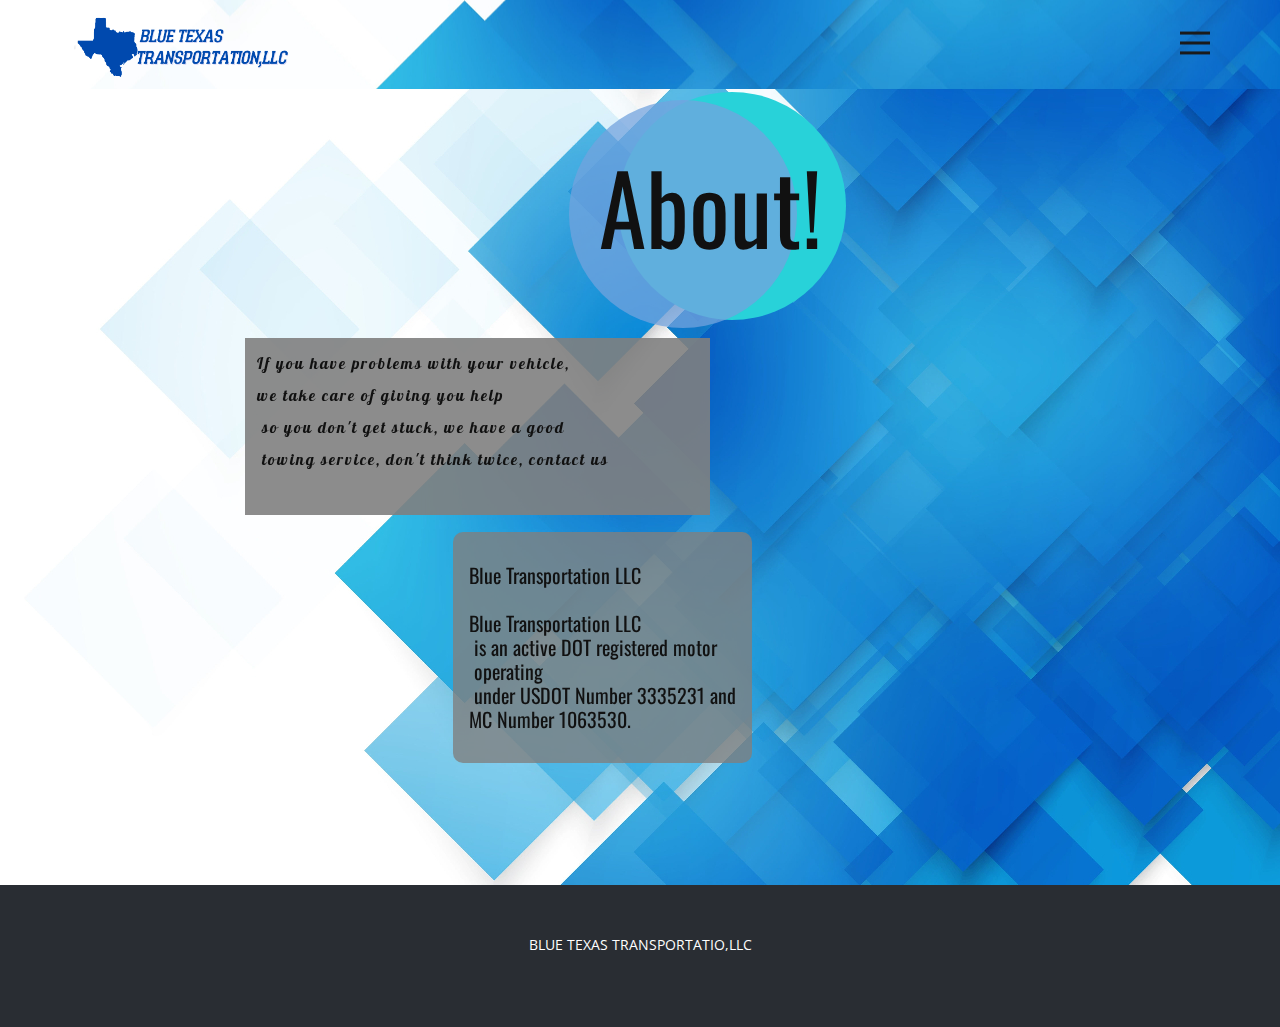
<file: ABOUT.html>
<!DOCTYPE html>
<html style="font-size: 16px;" lang="es"><head>
    <link rel="icon" href="images/tittle.png">
    <meta name="viewport" content="width=device-width, initial-scale=1.0">
    <meta charset="utf-8">
    <meta name="keywords" content="About!">
    <meta name="description" content="">
    <title>BLUE TEXAS TRANSPORTATION</title>
    <link rel="stylesheet" href="nicepage.css" media="screen">
<link rel="stylesheet" href="ABOUT.css" media="screen">
    <script class="u-script" type="text/javascript" src="jquery.js" defer=""></script>
    <script class="u-script" type="text/javascript" src="nicepage.js" defer=""></script>
    <meta name="generator" content="Nicepage 4.18.5, nicepage.com">
    <link id="u-theme-google-font" rel="stylesheet" href="https://fonts.googleapis.com/css?family=Roboto:100,100i,300,300i,400,400i,500,500i,700,700i,900,900i|Open+Sans:300,300i,400,400i,500,500i,600,600i,700,700i,800,800i">
    <link id="u-page-google-font" rel="stylesheet" href="https://fonts.googleapis.com/css?family=Oswald:200,300,400,500,600,700|Lobster:400">
    
    
    <script type="application/ld+json">{
		"@context": "http://schema.org",
		"@type": "Organization",
		"name": "Site1",
		"logo": "images/Logo_-_copia__1_-removebg-preview.png"
}</script>
    <meta name="theme-color" content="#73a3de">
    <meta property="og:title" content="ABOUT">
    <meta property="og:type" content="website">
  </head>
  <body class="u-body u-xl-mode" data-lang="es"><header class="u-clearfix u-header u-image u-header" id="sec-d68d" data-image-width="1280" data-image-height="1024"><div class="u-clearfix u-sheet u-sheet-1">
        <nav class="u-align-left u-menu u-menu-dropdown u-nav-spacing-25 u-offcanvas u-menu-1" data-responsive-from="XL">
          <div class="menu-collapse" style="font-size: 1rem; letter-spacing: 0px; font-weight: 700; text-transform: uppercase;">
            <a class="u-border-2 u-border-active-palette-1-base u-border-hover-palette-1-base u-border-no-left u-border-no-right u-border-no-top u-button-style u-custom-padding-bottom u-custom-top-bottom-menu-spacing u-nav-link u-text-active-palette-1-base u-text-grey-90 u-text-hover-grey-90" href="#" style="padding: 7px 20px; font-size: calc(1em + 14px);">
              <svg class="u-svg-link" preserveAspectRatio="xMidYMin slice" viewBox="0 0 302 302" style="undefined"><use xmlns:xlink="http://www.w3.org/1999/xlink" xlink:href="#svg-7b92"></use></svg>
              <svg xmlns="http://www.w3.org/2000/svg" xmlns:xlink="http://www.w3.org/1999/xlink" version="1.1" id="svg-7b92" x="0px" y="0px" viewBox="0 0 302 302" style="enable-background:new 0 0 302 302;" xml:space="preserve" class="u-svg-content"><g><rect y="36" width="302" height="30"></rect><rect y="236" width="302" height="30"></rect><rect y="136" width="302" height="30"></rect>
</g><g></g><g></g><g></g><g></g><g></g><g></g><g></g><g></g><g></g><g></g><g></g><g></g><g></g><g></g><g></g></svg>
            </a>
          </div>
          <div class="u-nav-container" wfd-invisible="true">
            <ul class="u-nav u-spacing-30 u-unstyled u-nav-1"><li class="u-nav-item"><a class="u-border-2 u-border-active-palette-1-base u-border-hover-palette-1-base u-border-no-left u-border-no-right u-border-no-top u-button-style u-nav-link u-text-active-palette-1-base u-text-grey-90 u-text-hover-grey-90" href="HOME.html" style="padding: 10px 0px;">HOME</a>
</li><li class="u-nav-item"><a class="u-border-2 u-border-active-palette-1-base u-border-hover-palette-1-base u-border-no-left u-border-no-right u-border-no-top u-button-style u-nav-link u-text-active-palette-1-base u-text-grey-90 u-text-hover-grey-90" href="ABOUT.html" style="padding: 10px 0px;">ABOUT</a>
</li><li class="u-nav-item"><a class="u-border-2 u-border-active-palette-1-base u-border-hover-palette-1-base u-border-no-left u-border-no-right u-border-no-top u-button-style u-nav-link u-text-active-palette-1-base u-text-grey-90 u-text-hover-grey-90" href="Contact.html" style="padding: 10px 1px 10px 0px;">Contact</a>
</li></ul>
          </div>
          <div class="u-nav-container-collapse">
            <div class="u-align-center u-black u-container-style u-inner-container-layout u-opacity u-opacity-95 u-sidenav">
              <div class="u-inner-container-layout u-sidenav-overflow">
                <div class="u-menu-close"></div>
                <ul class="u-align-center u-nav u-popupmenu-items u-unstyled u-nav-2"><li class="u-nav-item"><a class="u-button-style u-nav-link" href="HOME.html" style="padding: 8px 0px;">HOME</a>
</li><li class="u-nav-item"><a class="u-button-style u-nav-link" href="ABOUT.html" style="padding: 8px 0px;">ABOUT</a>
</li><li class="u-nav-item"><a class="u-button-style u-nav-link" href="Contact.html" style="padding: 8px 0px;">Contact</a>
</li></ul>
              </div>
            </div>
            <div class="u-black u-menu-overlay u-opacity u-opacity-70" wfd-invisible="true"></div>
          </div>
        </nav>
        <a href="#" class="u-image u-logo u-image-1" src="" data-image-width="433" data-image-height="240">
          <img src="images/Logo_-_copia__1_-removebg-preview.png" class="u-logo-image u-logo-image-1">
        </a>
      </div></header>
    <section class="u-align-center u-clearfix u-image u-section-1" id="sec-b5de" data-image-width="1280" data-image-height="1024">
      <div class="u-clearfix u-sheet u-sheet-1">
        <div class="u-custom-color-4 u-preserve-proportions u-shape u-shape-circle u-shape-1"></div>
        <div class="u-opacity u-opacity-75 u-palette-1-base u-preserve-proportions u-shape u-shape-circle u-shape-2"></div>
        <h1 class="u-custom-font u-font-oswald u-text u-text-default u-text-1" data-animation-name="customAnimationIn" data-animation-duration="1000">About!</h1>
        <div class="u-expanded-width-xs u-grey-50 u-opacity u-opacity-90 u-shape u-shape-rectangle u-shape-3"></div>
        <p class="u-align-justify u-custom-font u-font-lobster u-text u-text-2" data-animation-name="customAnimationIn" data-animation-duration="1000">If you have problems with your vehicle,&nbsp;<br>we take care of giving you help<br>&nbsp;so you don't get stuck, we have a good<br>&nbsp;towing service, don't think twice, contact us <br>
        </p>
        <div class="u-grey-50 u-opacity u-opacity-80 u-radius-10 u-shape u-shape-round u-shape-4"></div>
        <h6 class="u-align-justify u-custom-font u-font-oswald u-text u-text-default u-text-3" data-animation-name="customAnimationIn" data-animation-duration="1000">Blue Transportation LLC<br>
          <br>Blue Transportation LLC<br>&nbsp;is an active DOT registered motor<br>&nbsp;operating<br>&nbsp;under USDOT Number 3335231 and&nbsp;<br>MC Number 1063530.
        </h6>
      </div>
    </section>
    
    
    <footer class="u-align-center u-clearfix u-footer u-palette-5-dark-3 u-footer" id="sec-212e"><div class="u-clearfix u-sheet u-sheet-1">
        <p class="u-small-text u-text u-text-variant u-text-1">BLUE TEXAS TRANSPORTATIO,LLC</p>
      </div></footer>
    
  
</body></html>
</file>
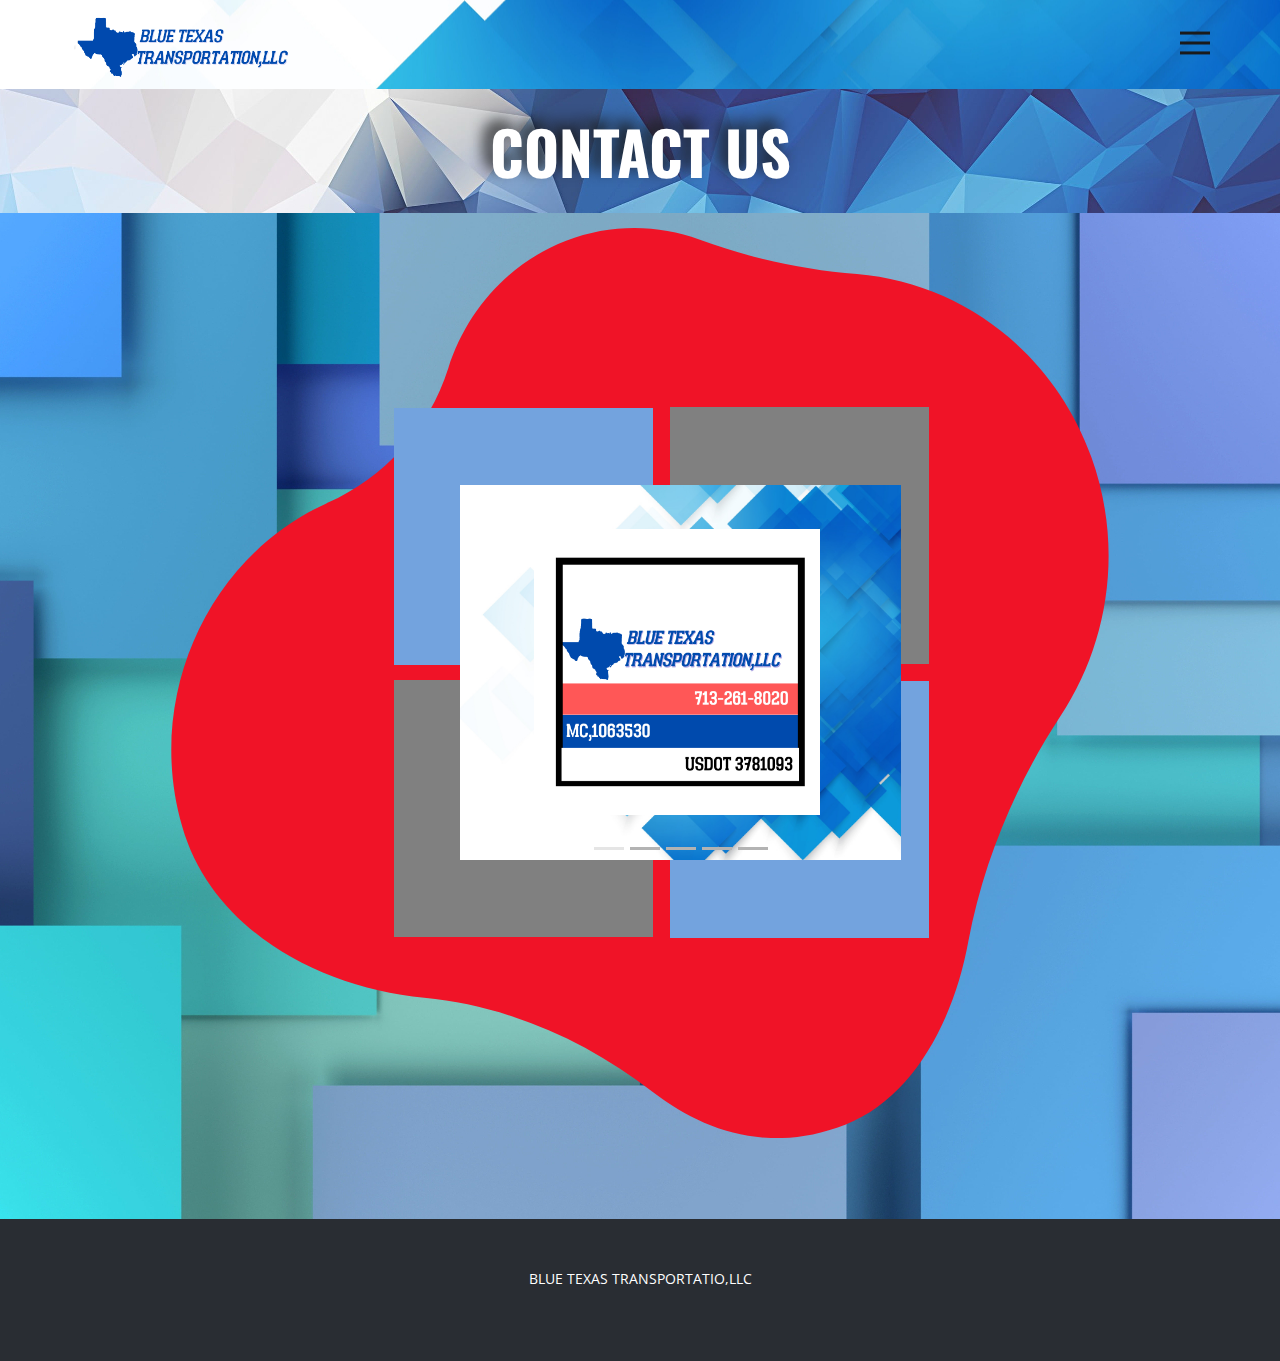
<file: Contact.html>
<!DOCTYPE html>
<html style="font-size: 16px;" lang="es"><head>
    <link rel="icon" href="images/tittle.png">
    <meta name="viewport" content="width=device-width, initial-scale=1.0">
    <meta charset="utf-8">
    <meta name="keywords" content="cONTACT US">
    <meta name="description" content="">
    <title>BLUE TEXAS TRANSPORTATION</title>
    <link rel="stylesheet" href="nicepage.css" media="screen">
<link rel="stylesheet" href="Contact.css" media="screen">
    <script class="u-script" type="text/javascript" src="jquery.js" defer=""></script>
    <script class="u-script" type="text/javascript" src="nicepage.js" defer=""></script>
    <meta name="generator" content="Nicepage 4.18.5, nicepage.com">
    <link id="u-theme-google-font" rel="stylesheet" href="https://fonts.googleapis.com/css?family=Roboto:100,100i,300,300i,400,400i,500,500i,700,700i,900,900i|Open+Sans:300,300i,400,400i,500,500i,600,600i,700,700i,800,800i">
    <link id="u-page-google-font" rel="stylesheet" href="https://fonts.googleapis.com/css?family=Oswald:200,300,400,500,600,700">
    
    
    
    <script type="application/ld+json">{
		"@context": "http://schema.org",
		"@type": "Organization",
		"name": "Site1",
		"logo": "images/Logo_-_copia__1_-removebg-preview.png"
}</script>
    <meta name="theme-color" content="#73a3de">
    <meta property="og:title" content="Contact">
    <meta property="og:type" content="website">
  </head>
  <body class="u-body u-xl-mode" data-lang="es"><header class="u-clearfix u-header u-image u-header" id="sec-d68d" data-image-width="1280" data-image-height="1024"><div class="u-clearfix u-sheet u-sheet-1">
        <nav class="u-align-left u-menu u-menu-dropdown u-nav-spacing-25 u-offcanvas u-menu-1" data-responsive-from="XL">
          <div class="menu-collapse" style="font-size: 1rem; letter-spacing: 0px; font-weight: 700; text-transform: uppercase;">
            <a class="u-border-2 u-border-active-palette-1-base u-border-hover-palette-1-base u-border-no-left u-border-no-right u-border-no-top u-button-style u-custom-padding-bottom u-custom-top-bottom-menu-spacing u-nav-link u-text-active-palette-1-base u-text-grey-90 u-text-hover-grey-90" href="#" style="padding: 7px 20px; font-size: calc(1em + 14px);">
              <svg class="u-svg-link" preserveAspectRatio="xMidYMin slice" viewBox="0 0 302 302" style="undefined"><use xmlns:xlink="http://www.w3.org/1999/xlink" xlink:href="#svg-7b92"></use></svg>
              <svg xmlns="http://www.w3.org/2000/svg" xmlns:xlink="http://www.w3.org/1999/xlink" version="1.1" id="svg-7b92" x="0px" y="0px" viewBox="0 0 302 302" style="enable-background:new 0 0 302 302;" xml:space="preserve" class="u-svg-content"><g><rect y="36" width="302" height="30"></rect><rect y="236" width="302" height="30"></rect><rect y="136" width="302" height="30"></rect>
</g><g></g><g></g><g></g><g></g><g></g><g></g><g></g><g></g><g></g><g></g><g></g><g></g><g></g><g></g><g></g></svg>
            </a>
          </div>
          <div class="u-nav-container" wfd-invisible="true">
            <ul class="u-nav u-spacing-30 u-unstyled u-nav-1"><li class="u-nav-item"><a class="u-border-2 u-border-active-palette-1-base u-border-hover-palette-1-base u-border-no-left u-border-no-right u-border-no-top u-button-style u-nav-link u-text-active-palette-1-base u-text-grey-90 u-text-hover-grey-90" href="HOME.html" style="padding: 10px 0px;">HOME</a>
</li><li class="u-nav-item"><a class="u-border-2 u-border-active-palette-1-base u-border-hover-palette-1-base u-border-no-left u-border-no-right u-border-no-top u-button-style u-nav-link u-text-active-palette-1-base u-text-grey-90 u-text-hover-grey-90" href="ABOUT.html" style="padding: 10px 0px;">ABOUT</a>
</li><li class="u-nav-item"><a class="u-border-2 u-border-active-palette-1-base u-border-hover-palette-1-base u-border-no-left u-border-no-right u-border-no-top u-button-style u-nav-link u-text-active-palette-1-base u-text-grey-90 u-text-hover-grey-90" href="Contact.html" style="padding: 10px 1px 10px 0px;">Contact</a>
</li></ul>
          </div>
          <div class="u-nav-container-collapse">
            <div class="u-align-center u-black u-container-style u-inner-container-layout u-opacity u-opacity-95 u-sidenav">
              <div class="u-inner-container-layout u-sidenav-overflow">
                <div class="u-menu-close"></div>
                <ul class="u-align-center u-nav u-popupmenu-items u-unstyled u-nav-2"><li class="u-nav-item"><a class="u-button-style u-nav-link" href="HOME.html" style="padding: 8px 0px;">HOME</a>
</li><li class="u-nav-item"><a class="u-button-style u-nav-link" href="ABOUT.html" style="padding: 8px 0px;">ABOUT</a>
</li><li class="u-nav-item"><a class="u-button-style u-nav-link" href="Contact.html" style="padding: 8px 0px;">Contact</a>
</li></ul>
              </div>
            </div>
            <div class="u-black u-menu-overlay u-opacity u-opacity-70" wfd-invisible="true"></div>
          </div>
        </nav>
        <a href="#" class="u-image u-logo u-image-1" src="" data-image-width="433" data-image-height="240">
          <img src="images/Logo_-_copia__1_-removebg-preview.png" class="u-logo-image u-logo-image-1">
        </a>
      </div></header>
    <section class="u-clearfix u-image u-section-1" id="sec-78d4" data-image-width="1280" data-image-height="1024">
      <div class="u-clearfix u-sheet u-valign-middle u-sheet-1">
        <h2 class="u-text u-text-default u-text-white u-text-1" data-animation-name="customAnimationIn" data-animation-duration="1000">cONTACT US</h2>
      </div>
    </section>
    <section class="u-clearfix u-image u-section-2" id="sec-3682" data-image-width="1280" data-image-height="1024">
      <div class="u-clearfix u-sheet u-sheet-1">
        <div class="u-shape u-shape-svg u-text-palette-2-base u-shape-1">
          <svg class="u-svg-link" preserveAspectRatio="none" viewBox="0 0 160 150" style=""><use xmlns:xlink="http://www.w3.org/1999/xlink" xlink:href="#svg-7553"></use></svg>
          <svg xmlns="http://www.w3.org/2000/svg" xmlns:xlink="http://www.w3.org/1999/xlink" version="1.1" xml:space="preserve" class="u-svg-content" viewBox="0 0 160 150" x="0px" y="0px" id="svg-7553"><path d="M43.2,126.9c14.2,1.3,27.6,7,39.1,15.6c8.3,6.1,19.4,10.3,32.7,5.3c11.7-4.4,18.6-17.4,21-30.2c2.6-13.3,8.1-25.9,15.7-37.1
	c8.3-12.1,10.8-27.9,5.3-42.7C150.5,20.3,134.6,9,117,7.6C107.9,6.9,98.8,5,90.1,1.9C83-0.6,75-0.7,67.4,2.1
	c-9.9,3.7-17,11.6-20.1,21c-3.3,10.1-10.9,18-20.6,22.2c-0.1,0-0.1,0.1-0.2,0.1c-20.3,8.9-31,32-24.6,53.2
	C6.9,115.6,25.2,125.2,43.2,126.9z"></path></svg>
        </div>
        <div class="u-list u-list-1">
          <div class="u-repeater u-repeater-1"></div>
        </div>
        <div class="u-palette-1-base u-shape u-shape-rectangle u-shape-2"></div>
        <div class="u-palette-1-base u-shape u-shape-rectangle u-shape-3"></div>
        <div class="u-grey-50 u-shape u-shape-rectangle u-shape-4"></div>
        <div class="u-grey-50 u-shape u-shape-rectangle u-shape-5"></div>
        <div data-interval="6000" data-u-ride="carousel" class="u-carousel u-expanded-width-xs u-slider u-slider-1" id="carousel-3c16">
          <ol class="u-absolute-hcenter u-carousel-indicators u-carousel-indicators-1">
            <li data-u-target="#carousel-3c16" class="u-active u-active-grey-10 u-grey-30" data-u-slide-to="0"></li>
            <li data-u-target="#carousel-3c16" class="u-active-grey-10 u-grey-30" data-u-slide-to="1"></li>
            <li data-u-target="#carousel-3c16" class="u-active-grey-10 u-grey-30" data-u-slide-to="2"></li>
            <li data-u-target="#carousel-3c16" class="u-active-grey-10 u-grey-30" data-u-slide-to="3"></li>
            <li data-u-target="#carousel-3c16" class="u-active-grey-10 u-grey-30" data-u-slide-to="4"></li>
          </ol>
          <div class="u-carousel-inner" role="listbox">
            <div class="u-active u-carousel-item u-container-style u-image u-slide u-image-1" data-image-width="1280" data-image-height="1024">
              <div class="u-container-layout u-valign-middle u-container-layout-1">
                <img class="u-image u-image-contain u-image-default u-preserve-proportions u-image-2" src="images/Logo.png" alt="" data-image-width="500" data-image-height="500">
              </div>
            </div>
            <div class="u-align-left u-carousel-item u-container-style u-image u-slide u-image-3" data-image-width="600" data-image-height="397">
              <div class="u-container-layout u-container-layout-2">
                <img class="u-image u-image-default u-image-4" src="images/wallpaperbetter.com_1366x768.jpg" alt="" data-image-width="1366" data-image-height="768"><span class="u-border-8 u-border-grey-90 u-custom-color-4 u-file-icon u-icon u-icon-circle u-icon-1"><img src="images/950299-29.png" alt=""></span>
                <div class="u-gradient u-shape u-shape-rectangle u-shape-6"></div>
                <div class="u-grey-50 u-opacity u-opacity-80 u-shape u-shape-rectangle u-shape-7"></div>
                <h6 class="u-custom-font u-font-oswald u-text u-text-default u-text-1">We have the best prices&nbsp;<br>for you, what are you<br>&nbsp;waiting for?<br>
                  <span class="u-text-palette-2-base">contact us</span>
                  <br>
                </h6>
                <img class="u-image u-image-default u-image-5" src="images/wallpaperbetter.com_1366x768.jpg" alt="" data-image-width="1366" data-image-height="768">
              </div>
            </div>
            <div class="u-carousel-item u-container-style u-slide u-carousel-item-3">
              <div class="u-container-layout u-container-layout-3">
                <img class="u-image u-image-default u-image-6" src="images/WhatsAppImage2022-08-31at5.39.31PM.jpeg" alt="" data-image-width="1920" data-image-height="1440">
                <img class="u-image u-image-default u-image-7" src="images/wallpaperbetter.com_1280x10241.jpg" alt="" data-image-width="1280" data-image-height="1024">
                <h6 class="u-custom-font u-font-oswald u-text u-text-default u-text-2">OUR <span class="u-text-palette-2-base">CONTACTS</span>
                </h6><span class="u-file-icon u-icon u-icon-2"><img src="images/720277.png" alt=""></span><span class="u-file-icon u-icon u-icon-3"><img src="images/3059502.png" alt=""></span>
              </div>
            </div>
            <div class="u-carousel-item u-container-style u-image u-slide u-image-8" data-image-width="1000" data-image-height="600">
              <div class="u-container-layout u-container-layout-4">
                <img class="u-image u-image-default u-image-9" src="images/wallpaperbetter.com_1280x10241.jpg" alt="" data-image-width="1280" data-image-height="1024">
                <a href="https://nicepage.com/k/offer-html-templates" class="u-active-none u-bottom-left-radius-0 u-bottom-right-radius-0 u-btn u-btn-rectangle u-button-style u-hover-none u-none u-radius-0 u-top-left-radius-0 u-top-right-radius-0 u-btn-1"><span class="u-icon u-icon-4"><svg class="u-svg-content" viewBox="0 0 405.333 405.333" x="0px" y="0px" style="width: 1em; height: 1em;"><path d="M373.333,266.88c-25.003,0-49.493-3.904-72.704-11.563c-11.328-3.904-24.192-0.896-31.637,6.699l-46.016,34.752    c-52.8-28.181-86.592-61.952-114.389-114.368l33.813-44.928c8.512-8.512,11.563-20.971,7.915-32.64    C142.592,81.472,138.667,56.96,138.667,32c0-17.643-14.357-32-32-32H32C14.357,0,0,14.357,0,32    c0,205.845,167.488,373.333,373.333,373.333c17.643,0,32-14.357,32-32V298.88C405.333,281.237,390.976,266.88,373.333,266.88z"></path></svg><img></span>&nbsp;
                </a>
                <h6 class="u-custom-font u-font-oswald u-text u-text-default u-text-3">
                  <span style="font-size: 1.25rem;">Office number</span>:<span style="font-size: 1.25rem;">832-9386222</span>
                </h6><span class="u-file-icon u-icon u-icon-5"><img src="images/46010.png" alt=""></span>
                <a href="https://nicepage.com/static-site-generator" class="u-active-none u-bottom-left-radius-0 u-bottom-right-radius-0 u-btn u-btn-rectangle u-button-style u-hover-none u-none u-radius-0 u-top-left-radius-0 u-top-right-radius-0 u-btn-2"><span class="u-icon u-icon-6"><svg class="u-svg-content" viewBox="0 0 405.333 405.333" x="0px" y="0px" style="width: 1em; height: 1em;"><path d="M373.333,266.88c-25.003,0-49.493-3.904-72.704-11.563c-11.328-3.904-24.192-0.896-31.637,6.699l-46.016,34.752    c-52.8-28.181-86.592-61.952-114.389-114.368l33.813-44.928c8.512-8.512,11.563-20.971,7.915-32.64    C142.592,81.472,138.667,56.96,138.667,32c0-17.643-14.357-32-32-32H32C14.357,0,0,14.357,0,32    c0,205.845,167.488,373.333,373.333,373.333c17.643,0,32-14.357,32-32V298.88C405.333,281.237,390.976,266.88,373.333,266.88z"></path></svg><img></span>&nbsp;
                </a>
                <h6 class="u-custom-font u-font-oswald u-text u-text-default u-text-4">Company Number:713-261-8020 </h6>
              </div>
            </div>
            <div class="u-carousel-item u-container-style u-slide u-carousel-item-5">
              <div class="u-container-layout u-container-layout-5">
                <img class="u-image u-image-default u-image-10" src="images/Grua-de-Plataforma-edited.jpg" alt="" data-image-width="539" data-image-height="303">
                <img class="u-image u-image-default u-image-11" src="images/wallpaperbetter.com_1280x1024.jpg" alt="" data-image-width="1280" data-image-height="1024"><span class="u-file-icon u-icon u-icon-7"><img src="images/888853.png" alt=""></span>
                <h5 class="u-custom-font u-font-oswald u-text u-text-5">
                  <a class="u-border-none u-btn u-button-style u-gradient u-hover-palette-1-dark-1 u-none u-btn-3" href="mailto:usbluetexastransportation@gmail.com?subject=Information">usbluetexastransportation@gmail.com </a>
                </h5>
              </div>
            </div>
          </div>
          <a class="u-absolute-vcenter u-carousel-control u-carousel-control-prev u-gradient u-hidden u-icon-rounded u-palette-1-base u-spacing-5 u-text-body-color u-text-hover-grey-60 u-carousel-control-1" href="#carousel-3c16" role="button" data-u-slide="prev">
            <span aria-hidden="true">
              <svg x="0px" y="0px" viewBox="0 0 16 16"><path d="M0.1,7.7l7.6-6.6C7.9,1,8,1,8.1,1.1c0.1,0.1,0.2,0.3,0.1,0.4L6.7,5.9h9C15.9,5.9,16,6,16,6.2v3.5c0,0.2-0.1,0.4-0.3,0.4h-9
	l1.5,4.4c0.1,0.1,0,0.3-0.1,0.4C8.1,15,8,15,7.9,15c-0.1,0-0.1,0-0.2-0.1L0.1,8.3C0,8.2,0,8.1,0,8C0,7.9,0,7.8,0.1,7.7z"></path></svg>
            </span>
            <span class="sr-only">
              <svg x="0px" y="0px" viewBox="0 0 16 16"><path d="M0.1,7.7l7.6-6.6C7.9,1,8,1,8.1,1.1c0.1,0.1,0.2,0.3,0.1,0.4L6.7,5.9h9C15.9,5.9,16,6,16,6.2v3.5c0,0.2-0.1,0.4-0.3,0.4h-9
	l1.5,4.4c0.1,0.1,0,0.3-0.1,0.4C8.1,15,8,15,7.9,15c-0.1,0-0.1,0-0.2-0.1L0.1,8.3C0,8.2,0,8.1,0,8C0,7.9,0,7.8,0.1,7.7z"></path></svg>
            </span>
          </a>
          <a class="u-absolute-vcenter u-carousel-control u-carousel-control-next u-gradient u-hidden u-icon-rounded u-spacing-5 u-text-body-color u-text-hover-grey-60 u-carousel-control-2" href="#carousel-3c16" role="button" data-u-slide="next">
            <span aria-hidden="true">
              <svg x="0px" y="0px" viewBox="0 0 16 16"><path d="M16,8c0,0.1,0,0.2-0.1,0.3l-7.6,6.6C8.2,15,8.2,15,8.1,15c-0.1,0-0.2,0-0.2-0.1c-0.1-0.1-0.2-0.3-0.1-0.4l1.5-4.4h-9
	C0.1,10.1,0,9.9,0,9.7l0-3.5C0,6,0.1,5.9,0.3,5.9h9L7.8,1.5c-0.1-0.1,0-0.3,0.1-0.4s0.2-0.1,0.4,0l7.6,6.6C16,7.8,16,7.9,16,8z"></path></svg>
            </span>
            <span class="sr-only">
              <svg x="0px" y="0px" viewBox="0 0 16 16"><path d="M16,8c0,0.1,0,0.2-0.1,0.3l-7.6,6.6C8.2,15,8.2,15,8.1,15c-0.1,0-0.2,0-0.2-0.1c-0.1-0.1-0.2-0.3-0.1-0.4l1.5-4.4h-9
	C0.1,10.1,0,9.9,0,9.7l0-3.5C0,6,0.1,5.9,0.3,5.9h9L7.8,1.5c-0.1-0.1,0-0.3,0.1-0.4s0.2-0.1,0.4,0l7.6,6.6C16,7.8,16,7.9,16,8z"></path></svg>
            </span>
          </a>
        </div>
      </div>
    </section>
    
    
    <footer class="u-align-center u-clearfix u-footer u-palette-5-dark-3 u-footer" id="sec-212e"><div class="u-clearfix u-sheet u-sheet-1">
        <p class="u-small-text u-text u-text-variant u-text-1">BLUE TEXAS TRANSPORTATIO,LLC</p>
      </div></footer>
  
  
</body></html>
</file>
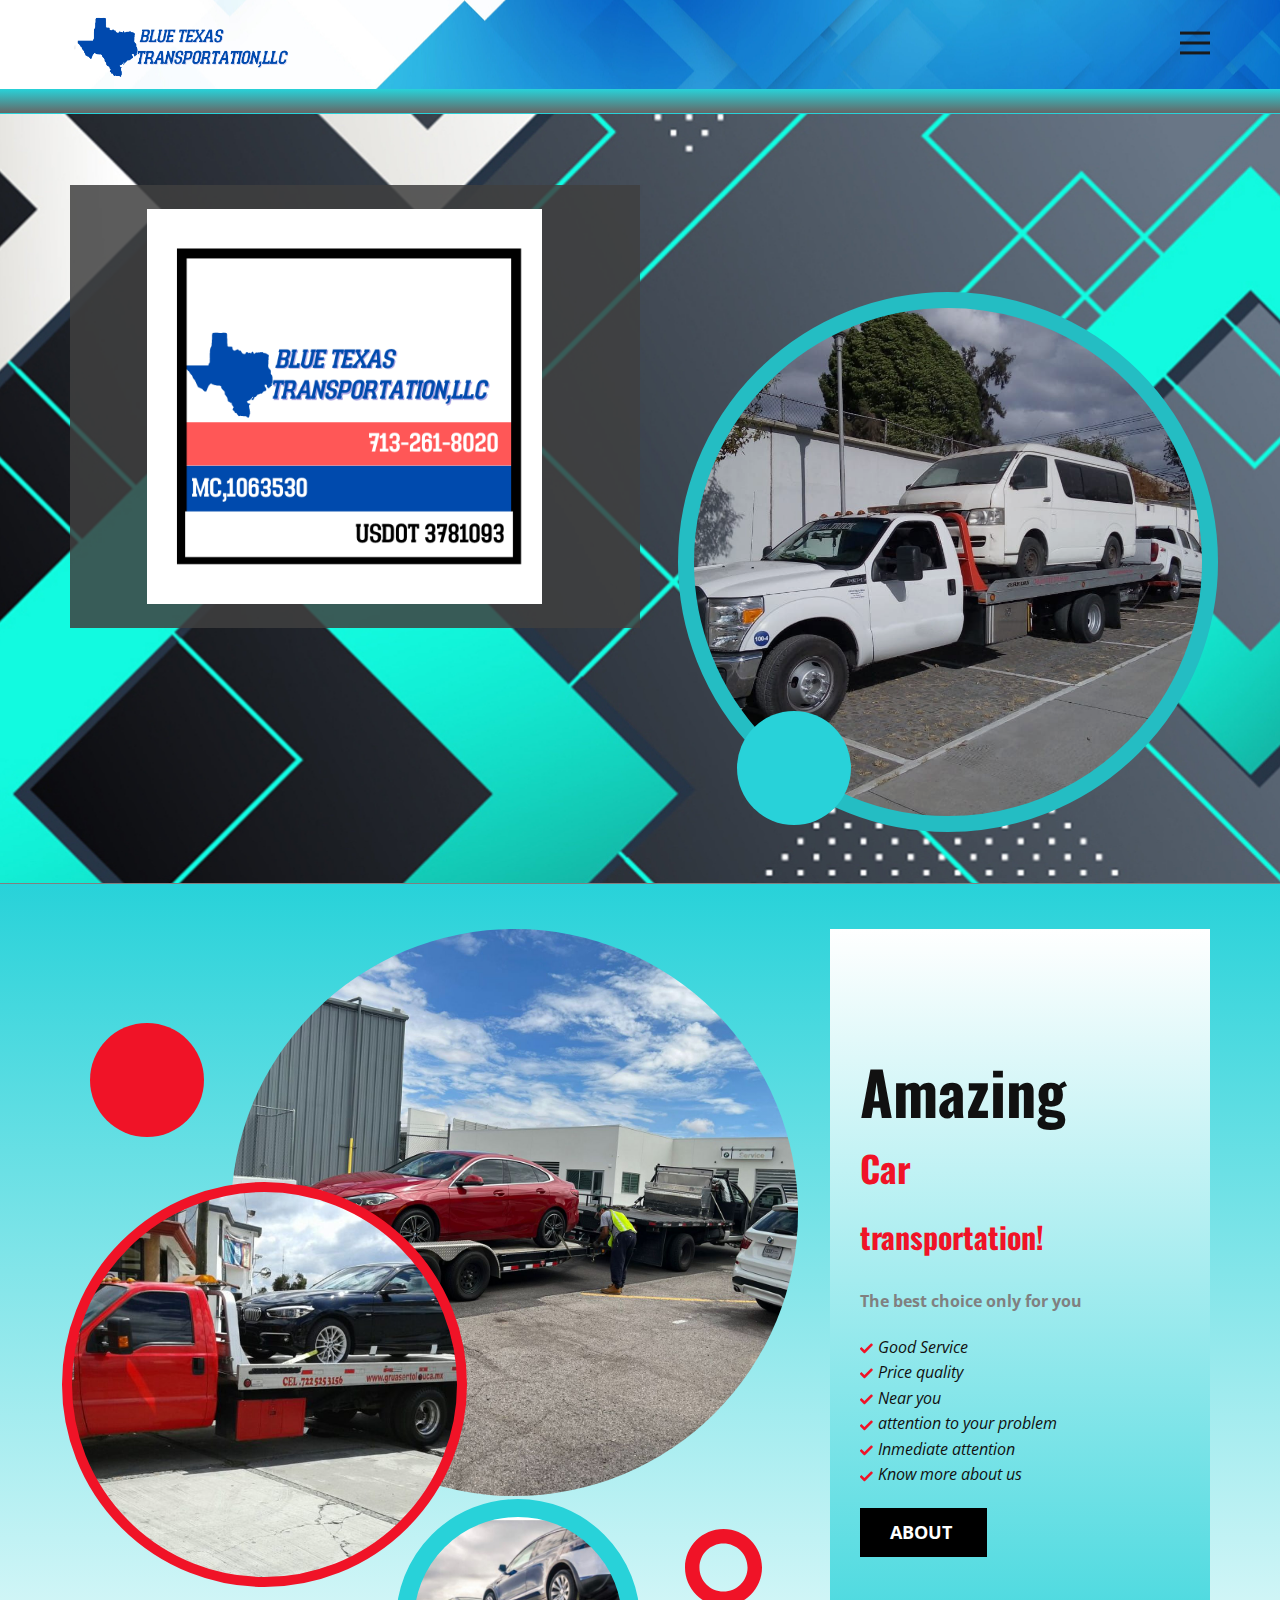
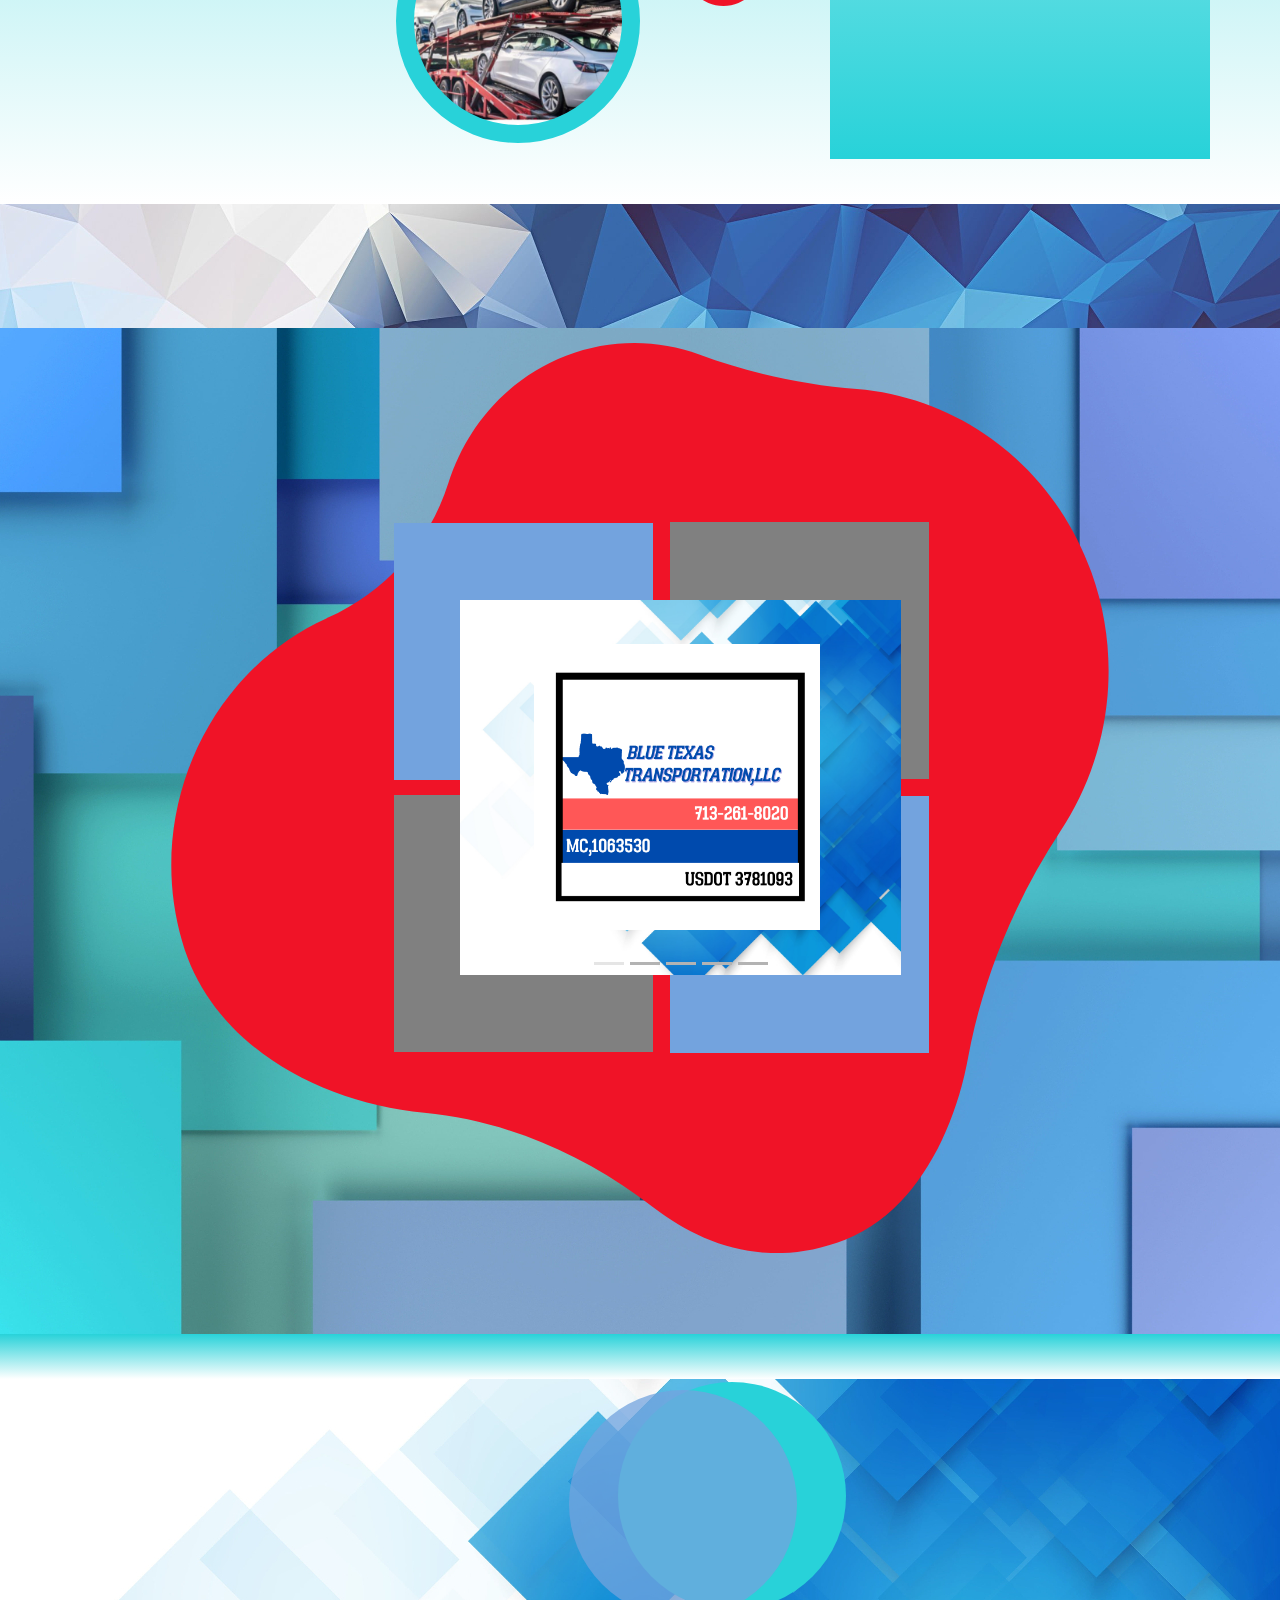
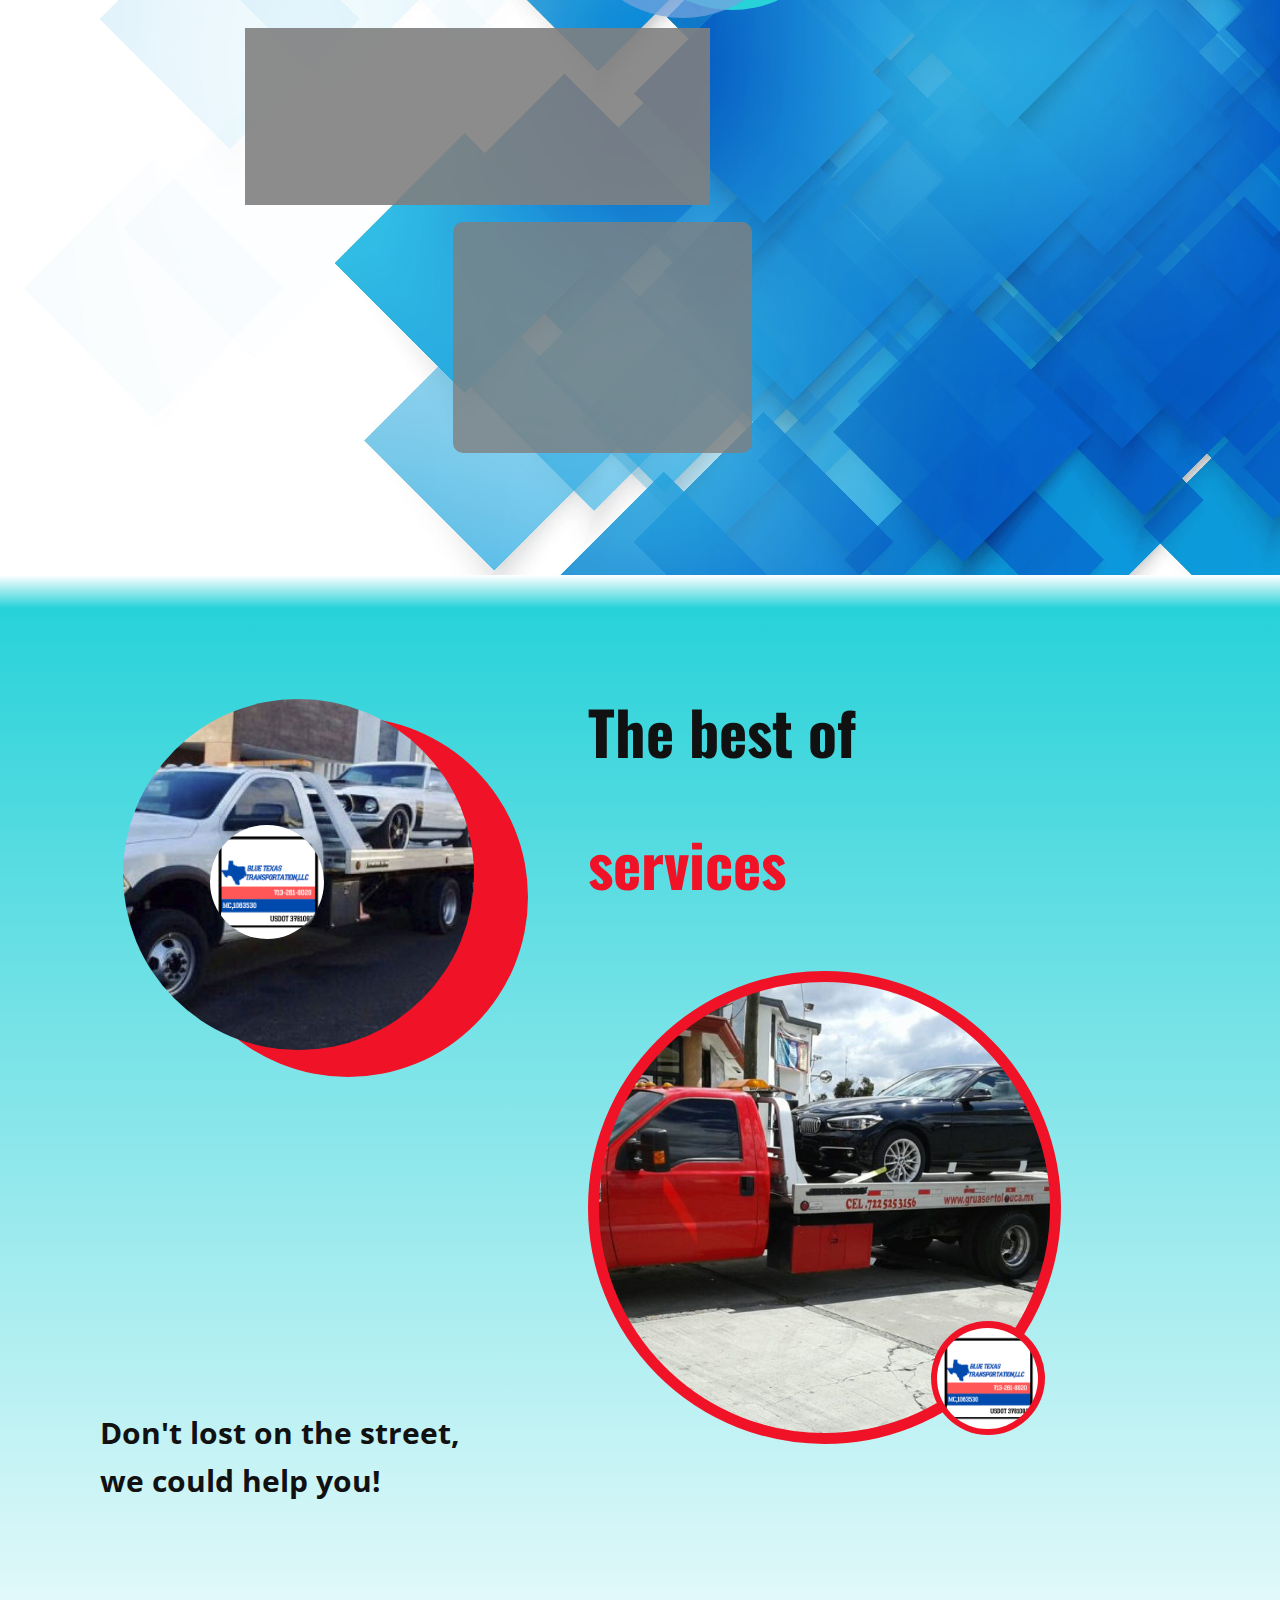
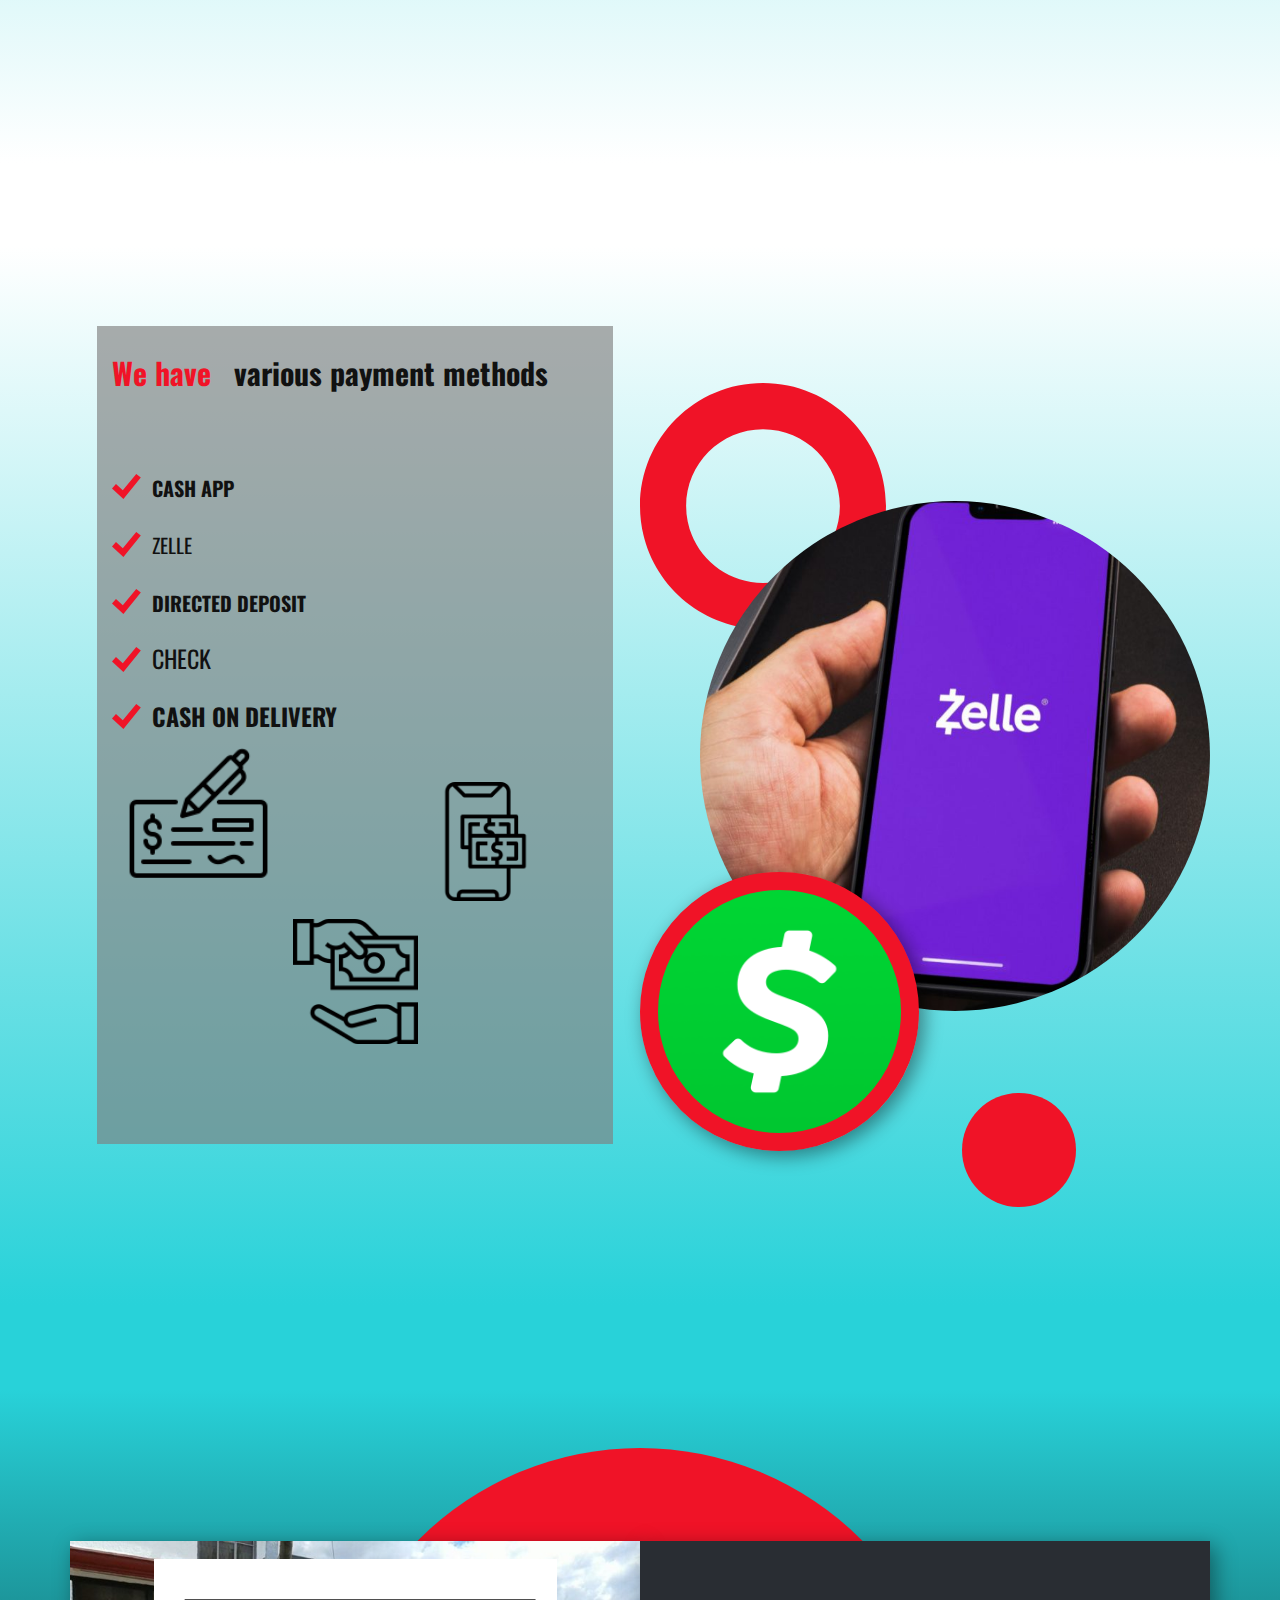
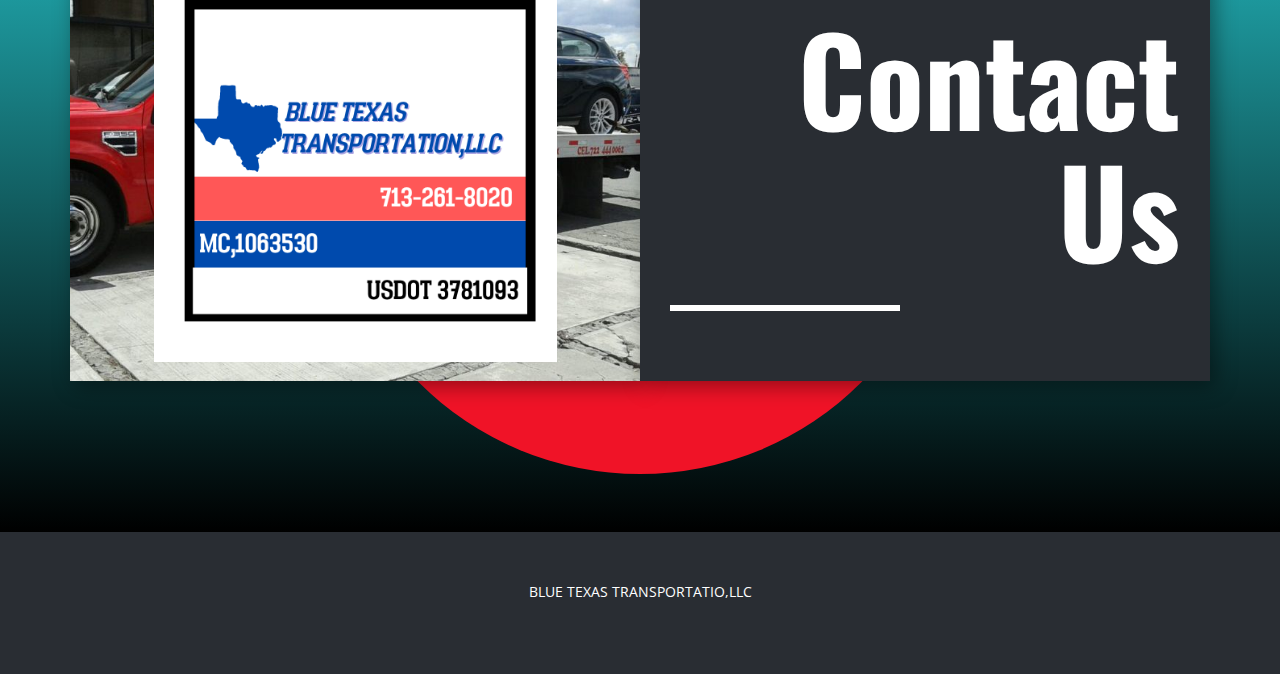
<file: HOME.html>
<!DOCTYPE html>
<html style="font-size: 16px;" lang="es"><head>
    <link rel="icon" href="images/tittle.png">
    <meta name="viewport" content="width=device-width, initial-scale=1.0">
    <meta charset="utf-8">
    <meta name="keywords" content="Car Wash Company​, Innovative Car Wash System, 01, 02, 03, 04, About, Automatic Car Wash Service, Premium Hand Car Wash &amp;amp; Detail, Contact Us">
    <meta name="description" content="">
    <title>BLUE TEXAS TRANSPORTATION</title>
    <link rel="stylesheet" href="nicepage.css" media="screen">
<link rel="stylesheet" href="HOME.css" media="screen">
    <script class="u-script" type="text/javascript" src="jquery.js" defer=""></script>
    <script class="u-script" type="text/javascript" src="nicepage.js" defer=""></script>
    <meta name="generator" content="Nicepage 4.18.5, nicepage.com">
    <link id="u-theme-google-font" rel="stylesheet" href="https://fonts.googleapis.com/css?family=Roboto:100,100i,300,300i,400,400i,500,500i,700,700i,900,900i|Open+Sans:300,300i,400,400i,500,500i,600,600i,700,700i,800,800i">
    <link id="u-page-google-font" rel="stylesheet" href="https://fonts.googleapis.com/css?family=Oswald:200,300,400,500,600,700|Lobster:400">
    
    
    
    
    
    
    
    
    
    
    
    
    
    
    <script type="application/ld+json">{
		"@context": "http://schema.org",
		"@type": "Organization",
		"name": "Site1",
		"logo": "images/Logo_-_copia__1_-removebg-preview.png"
}</script>
    <meta name="theme-color" content="#73a3de">
    <meta property="og:title" content="HOME">
    <meta property="og:type" content="website">
  </head>
  <body class="u-body u-xl-mode" data-lang="es"><header class="u-clearfix u-header u-image u-header" id="sec-d68d" data-image-width="1280" data-image-height="1024"><div class="u-clearfix u-sheet u-sheet-1">
        <nav class="u-align-left u-menu u-menu-dropdown u-nav-spacing-25 u-offcanvas u-menu-1" data-responsive-from="XL">
          <div class="menu-collapse" style="font-size: 1rem; letter-spacing: 0px; font-weight: 700; text-transform: uppercase;">
            <a class="u-border-2 u-border-active-palette-1-base u-border-hover-palette-1-base u-border-no-left u-border-no-right u-border-no-top u-button-style u-custom-padding-bottom u-custom-top-bottom-menu-spacing u-nav-link u-text-active-palette-1-base u-text-grey-90 u-text-hover-grey-90" href="#" style="padding: 7px 20px; font-size: calc(1em + 14px);">
              <svg class="u-svg-link" preserveAspectRatio="xMidYMin slice" viewBox="0 0 302 302" style="undefined"><use xmlns:xlink="http://www.w3.org/1999/xlink" xlink:href="#svg-7b92"></use></svg>
              <svg xmlns="http://www.w3.org/2000/svg" xmlns:xlink="http://www.w3.org/1999/xlink" version="1.1" id="svg-7b92" x="0px" y="0px" viewBox="0 0 302 302" style="enable-background:new 0 0 302 302;" xml:space="preserve" class="u-svg-content"><g><rect y="36" width="302" height="30"></rect><rect y="236" width="302" height="30"></rect><rect y="136" width="302" height="30"></rect>
</g><g></g><g></g><g></g><g></g><g></g><g></g><g></g><g></g><g></g><g></g><g></g><g></g><g></g><g></g><g></g></svg>
            </a>
          </div>
          <div class="u-nav-container" wfd-invisible="true">
            <ul class="u-nav u-spacing-30 u-unstyled u-nav-1"><li class="u-nav-item"><a class="u-border-2 u-border-active-palette-1-base u-border-hover-palette-1-base u-border-no-left u-border-no-right u-border-no-top u-button-style u-nav-link u-text-active-palette-1-base u-text-grey-90 u-text-hover-grey-90" href="HOME.html" style="padding: 10px 0px;">HOME</a>
</li><li class="u-nav-item"><a class="u-border-2 u-border-active-palette-1-base u-border-hover-palette-1-base u-border-no-left u-border-no-right u-border-no-top u-button-style u-nav-link u-text-active-palette-1-base u-text-grey-90 u-text-hover-grey-90" href="ABOUT.html" style="padding: 10px 0px;">ABOUT</a>
</li><li class="u-nav-item"><a class="u-border-2 u-border-active-palette-1-base u-border-hover-palette-1-base u-border-no-left u-border-no-right u-border-no-top u-button-style u-nav-link u-text-active-palette-1-base u-text-grey-90 u-text-hover-grey-90" href="Contact.html" style="padding: 10px 1px 10px 0px;">Contact</a>
</li></ul>
          </div>
          <div class="u-nav-container-collapse">
            <div class="u-align-center u-black u-container-style u-inner-container-layout u-opacity u-opacity-95 u-sidenav">
              <div class="u-inner-container-layout u-sidenav-overflow">
                <div class="u-menu-close"></div>
                <ul class="u-align-center u-nav u-popupmenu-items u-unstyled u-nav-2"><li class="u-nav-item"><a class="u-button-style u-nav-link" href="HOME.html" style="padding: 8px 0px;">HOME</a>
</li><li class="u-nav-item"><a class="u-button-style u-nav-link" href="ABOUT.html" style="padding: 8px 0px;">ABOUT</a>
</li><li class="u-nav-item"><a class="u-button-style u-nav-link" href="Contact.html" style="padding: 8px 0px;">Contact</a>
</li></ul>
              </div>
            </div>
            <div class="u-black u-menu-overlay u-opacity u-opacity-70" wfd-invisible="true"></div>
          </div>
        </nav>
        <a href="#" class="u-image u-logo u-image-1" src="" data-image-width="433" data-image-height="240">
          <img src="images/Logo_-_copia__1_-removebg-preview.png" class="u-logo-image u-logo-image-1">
        </a>
      </div></header>
    <section class="u-clearfix u-gradient u-section-1" id="sec-6d79">
      <div class="u-clearfix u-sheet u-sheet-1"></div>
    </section>
    <section class="u-align-center u-clearfix u-gradient u-section-2" id="carousel_1a65">
      <div class="u-align-left u-expanded-width u-gradient u-shape u-shape-1"></div>
      <img class="u-expanded-width u-image u-image-1" src="images/wallpaperbetter.com_1366x768.jpg" data-image-width="1366" data-image-height="768">
      <div class="u-clearfix u-gutter-0 u-layout-wrap u-layout-wrap-1">
        <div class="u-gutter-0 u-layout">
          <div class="u-layout-row">
            <div class="u-size-30 u-size-60-md">
              <div class="u-layout-col">
                <div class="u-container-style u-grey-75 u-layout-cell u-left-cell u-opacity u-opacity-85 u-size-20 u-layout-cell-1">
                  <div class="u-container-layout u-valign-middle u-container-layout-1">
                    <img class="u-image u-image-contain u-image-default u-preserve-proportions u-image-2" src="images/Logo.png" alt="" data-image-width="500" data-image-height="500">
                  </div>
                </div>
                <div class="u-container-style u-layout-cell u-left-cell u-size-40 u-layout-cell-2">
                  <div class="u-container-layout"></div>
                </div>
              </div>
            </div>
            <div class="u-size-30 u-size-60-md">
              <div class="u-layout-row">
                <div class="u-container-style u-layout-cell u-right-cell u-size-60 u-layout-cell-3">
                  <div class="u-container-layout u-container-layout-3">
                    <div class="u-border-16 u-border-custom-color-4 u-image u-image-circle u-image-3" data-image-width="1280" data-image-height="960"></div>
                    <div class="u-custom-color-4 u-shape u-shape-circle u-shape-2"></div>
                  </div>
                </div>
              </div>
            </div>
          </div>
        </div>
      </div>
    </section>
    <section class="u-clearfix u-gradient u-section-3" id="sec-9541">
      <div class="u-clearfix u-sheet u-valign-middle-lg u-valign-middle-sm u-valign-middle-xl u-valign-middle-xs u-sheet-1">
        <div class="u-clearfix u-expanded-width u-gutter-0 u-layout-spacing-top u-layout-wrap u-layout-wrap-1">
          <div class="u-layout">
            <div class="u-layout-row">
              <div class="u-align-left u-container-style u-layout-cell u-left-cell u-size-40 u-layout-cell-1">
                <div class="u-container-layout u-container-layout-1" src="">
                  <div class="u-image u-image-circle u-image-1" data-image-width="1920" data-image-height="1440"></div>
                  <div class="u-border-10 u-border-palette-2-base u-image u-image-circle u-image-2" data-image-width="1000" data-image-height="600"></div>
                  <div class="u-align-left u-border-18 u-border-custom-color-4 u-image u-image-circle u-image-3" data-image-width="1024" data-image-height="534"></div>
                  <div class="u-palette-2-base u-shape u-shape-circle u-shape-1"></div>
                  <div class="u-shape u-shape-svg u-text-palette-2-base u-shape-2">
                    <svg class="u-svg-link" preserveAspectRatio="none" viewBox="0 0 160 160" style=""><use xmlns:xlink="http://www.w3.org/1999/xlink" xlink:href="#svg-9dc1"></use></svg>
                    <svg xmlns="http://www.w3.org/2000/svg" xmlns:xlink="http://www.w3.org/1999/xlink" version="1.1" xml:space="preserve" class="u-svg-content" viewBox="0 0 160 160" x="0px" y="0px" id="svg-9dc1" style="enable-background:new 0 0 160 160;"><path d="M80,30c27.6,0,50,22.4,50,50s-22.4,50-50,50s-50-22.4-50-50S52.4,30,80,30 M80,0C35.8,0,0,35.8,0,80s35.8,80,80,80
	s80-35.8,80-80S124.2,0,80,0L80,0z"></path></svg>
                  </div>
                </div>
              </div>
              <div class="u-align-left u-container-style u-gradient u-layout-cell u-right-cell u-size-20 u-layout-cell-2">
                <div class="u-container-layout u-container-layout-2">
                  <h2 class="u-text u-text-1">Amazing&nbsp;<span class="u-text-palette-2-base">
                      <br>
                      <span style="font-size: 2.25rem;">Car&nbsp;</span>
                    </span>
                    <br>
                    <span style="font-size: 1.875rem;" class="u-text-palette-2-base">transportation!</span>
                    <br>
                  </h2>
                  <p class="u-text u-text-grey-50 u-text-2">The best choice only for you</p>
                  <ul class="u-custom-list u-text u-text-3">
                    <li style="">
                      <div class="u-list-icon u-text-palette-2-base">
                        <svg xmlns="http://www.w3.org/2000/svg" xmlns:xlink="http://www.w3.org/1999/xlink" version="1.1" xml:space="preserve" class="u-svg-content" viewBox="0 -46 417.81333 417" id="svg-cd3c"><path d="m159.988281 318.582031c-3.988281 4.011719-9.429687 6.25-15.082031 6.25s-11.09375-2.238281-15.082031-6.25l-120.449219-120.46875c-12.5-12.5-12.5-32.769531 0-45.246093l15.082031-15.085938c12.503907-12.5 32.75-12.5 45.25 0l75.199219 75.203125 203.199219-203.203125c12.503906-12.5 32.769531-12.5 45.25 0l15.082031 15.085938c12.5 12.5 12.5 32.765624 0 45.246093zm0 0"></path></svg>
                      </div>Good Service
                    </li>
                    <li style="">
                      <div class="u-list-icon u-text-palette-2-base">
                        <svg xmlns="http://www.w3.org/2000/svg" xmlns:xlink="http://www.w3.org/1999/xlink" version="1.1" xml:space="preserve" class="u-svg-content" viewBox="0 -46 417.81333 417" id="svg-cd3c"><path d="m159.988281 318.582031c-3.988281 4.011719-9.429687 6.25-15.082031 6.25s-11.09375-2.238281-15.082031-6.25l-120.449219-120.46875c-12.5-12.5-12.5-32.769531 0-45.246093l15.082031-15.085938c12.503907-12.5 32.75-12.5 45.25 0l75.199219 75.203125 203.199219-203.203125c12.503906-12.5 32.769531-12.5 45.25 0l15.082031 15.085938c12.5 12.5 12.5 32.765624 0 45.246093zm0 0"></path></svg>
                      </div>Price quality<br>
                    </li>
                    <li style="">
                      <div class="u-list-icon u-text-palette-2-base">
                        <svg xmlns="http://www.w3.org/2000/svg" xmlns:xlink="http://www.w3.org/1999/xlink" version="1.1" xml:space="preserve" class="u-svg-content" viewBox="0 -46 417.81333 417" id="svg-cd3c"><path d="m159.988281 318.582031c-3.988281 4.011719-9.429687 6.25-15.082031 6.25s-11.09375-2.238281-15.082031-6.25l-120.449219-120.46875c-12.5-12.5-12.5-32.769531 0-45.246093l15.082031-15.085938c12.503907-12.5 32.75-12.5 45.25 0l75.199219 75.203125 203.199219-203.203125c12.503906-12.5 32.769531-12.5 45.25 0l15.082031 15.085938c12.5 12.5 12.5 32.765624 0 45.246093zm0 0"></path></svg>
                      </div>Near you<br>
                    </li>
                    <li style="">
                      <div class="u-list-icon u-text-palette-2-base">
                        <svg xmlns="http://www.w3.org/2000/svg" xmlns:xlink="http://www.w3.org/1999/xlink" version="1.1" xml:space="preserve" class="u-svg-content" viewBox="0 -46 417.81333 417" id="svg-cd3c"><path d="m159.988281 318.582031c-3.988281 4.011719-9.429687 6.25-15.082031 6.25s-11.09375-2.238281-15.082031-6.25l-120.449219-120.46875c-12.5-12.5-12.5-32.769531 0-45.246093l15.082031-15.085938c12.503907-12.5 32.75-12.5 45.25 0l75.199219 75.203125 203.199219-203.203125c12.503906-12.5 32.769531-12.5 45.25 0l15.082031 15.085938c12.5 12.5 12.5 32.765624 0 45.246093zm0 0"></path></svg>
                      </div>attention to your problem<br>
                    </li>
                    <li style="">
                      <div class="u-list-icon u-text-palette-2-base">
                        <svg xmlns="http://www.w3.org/2000/svg" xmlns:xlink="http://www.w3.org/1999/xlink" version="1.1" xml:space="preserve" class="u-svg-content" viewBox="0 -46 417.81333 417" id="svg-cd3c"><path d="m159.988281 318.582031c-3.988281 4.011719-9.429687 6.25-15.082031 6.25s-11.09375-2.238281-15.082031-6.25l-120.449219-120.46875c-12.5-12.5-12.5-32.769531 0-45.246093l15.082031-15.085938c12.503907-12.5 32.75-12.5 45.25 0l75.199219 75.203125 203.199219-203.203125c12.503906-12.5 32.769531-12.5 45.25 0l15.082031 15.085938c12.5 12.5 12.5 32.765624 0 45.246093zm0 0"></path></svg>
                      </div>Inmediate attention
                    </li>
                    <li style="">
                      <div class="u-list-icon u-text-palette-2-base">
                        <svg xmlns="http://www.w3.org/2000/svg" xmlns:xlink="http://www.w3.org/1999/xlink" version="1.1" xml:space="preserve" class="u-svg-content" viewBox="0 -46 417.81333 417" id="svg-cd3c"><path d="m159.988281 318.582031c-3.988281 4.011719-9.429687 6.25-15.082031 6.25s-11.09375-2.238281-15.082031-6.25l-120.449219-120.46875c-12.5-12.5-12.5-32.769531 0-45.246093l15.082031-15.085938c12.503907-12.5 32.75-12.5 45.25 0l75.199219 75.203125 203.199219-203.203125c12.503906-12.5 32.769531-12.5 45.25 0l15.082031 15.085938c12.5 12.5 12.5 32.765624 0 45.246093zm0 0"></path></svg>
                      </div>Know more about us
                    </li>
                  </ul>
                  <a href="HOME.html#carousel_305f" class="u-black u-btn u-button-style u-btn-1">about&nbsp;</a>
                </div>
              </div>
            </div>
          </div>
        </div>
      </div>
    </section>
    <section class="u-clearfix u-image u-section-4" id="sec-b284" data-image-width="1280" data-image-height="1024">
      <div class="u-clearfix u-sheet u-valign-middle u-sheet-1">
        <h2 class="u-text u-text-default u-text-white u-text-1" data-animation-name="customAnimationIn" data-animation-duration="1000">cONTACT US</h2>
      </div>
    </section>
    <section class="u-clearfix u-image u-section-5" id="carousel_2e70" data-image-width="1280" data-image-height="1024">
      <div class="u-clearfix u-sheet u-sheet-1">
        <div class="u-shape u-shape-svg u-text-palette-2-base u-shape-1">
          <svg class="u-svg-link" preserveAspectRatio="none" viewBox="0 0 160 150" style=""><use xmlns:xlink="http://www.w3.org/1999/xlink" xlink:href="#svg-7553"></use></svg>
          <svg xmlns="http://www.w3.org/2000/svg" xmlns:xlink="http://www.w3.org/1999/xlink" version="1.1" xml:space="preserve" class="u-svg-content" viewBox="0 0 160 150" x="0px" y="0px" id="svg-7553"><path d="M43.2,126.9c14.2,1.3,27.6,7,39.1,15.6c8.3,6.1,19.4,10.3,32.7,5.3c11.7-4.4,18.6-17.4,21-30.2c2.6-13.3,8.1-25.9,15.7-37.1
	c8.3-12.1,10.8-27.9,5.3-42.7C150.5,20.3,134.6,9,117,7.6C107.9,6.9,98.8,5,90.1,1.9C83-0.6,75-0.7,67.4,2.1
	c-9.9,3.7-17,11.6-20.1,21c-3.3,10.1-10.9,18-20.6,22.2c-0.1,0-0.1,0.1-0.2,0.1c-20.3,8.9-31,32-24.6,53.2
	C6.9,115.6,25.2,125.2,43.2,126.9z"></path></svg>
        </div>
        <div class="u-list u-list-1">
          <div class="u-repeater u-repeater-1"></div>
        </div>
        <div class="u-palette-1-base u-shape u-shape-rectangle u-shape-2"></div>
        <div class="u-palette-1-base u-shape u-shape-rectangle u-shape-3"></div>
        <div class="u-grey-50 u-shape u-shape-rectangle u-shape-4"></div>
        <div class="u-grey-50 u-shape u-shape-rectangle u-shape-5"></div>
        <div data-interval="6000" data-u-ride="carousel" class="u-carousel u-expanded-width-xs u-slider u-slider-1" id="carousel-3c16">
          <ol class="u-absolute-hcenter u-carousel-indicators u-carousel-indicators-1">
            <li data-u-target="#carousel-3c16" class="u-active u-active-grey-10 u-grey-30" data-u-slide-to="0"></li>
            <li data-u-target="#carousel-3c16" class="u-active-grey-10 u-grey-30" data-u-slide-to="1"></li>
            <li data-u-target="#carousel-3c16" class="u-active-grey-10 u-grey-30" data-u-slide-to="2"></li>
            <li data-u-target="#carousel-3c16" class="u-active-grey-10 u-grey-30" data-u-slide-to="3"></li>
            <li data-u-target="#carousel-3c16" class="u-active-grey-10 u-grey-30" data-u-slide-to="4"></li>
          </ol>
          <div class="u-carousel-inner" role="listbox">
            <div class="u-active u-carousel-item u-container-style u-image u-slide u-image-1" data-image-width="1280" data-image-height="1024">
              <div class="u-container-layout u-valign-middle u-container-layout-1">
                <img class="u-image u-image-contain u-image-default u-preserve-proportions u-image-2" src="images/Logo.png" alt="" data-image-width="500" data-image-height="500">
              </div>
            </div>
            <div class="u-align-left u-carousel-item u-container-style u-image u-slide u-image-3" data-image-width="600" data-image-height="397">
              <div class="u-container-layout u-container-layout-2">
                <img class="u-image u-image-default u-image-4" src="images/wallpaperbetter.com_1366x768.jpg" alt="" data-image-width="1366" data-image-height="768"><span class="u-border-8 u-border-grey-90 u-custom-color-4 u-file-icon u-icon u-icon-circle u-icon-1"><img src="images/950299-04a7ccbe.png" alt=""></span>
                <div class="u-gradient u-shape u-shape-rectangle u-shape-6"></div>
                <div class="u-grey-50 u-opacity u-opacity-80 u-shape u-shape-rectangle u-shape-7"></div>
                <h6 class="u-custom-font u-font-oswald u-text u-text-default u-text-1">We have the best prices&nbsp;<br>for you, what are you<br>&nbsp;waiting for?<br>
                  <span class="u-text-palette-2-base">contact us</span>
                  <br>
                </h6>
                <img class="u-image u-image-default u-image-5" src="images/wallpaperbetter.com_1366x768.jpg" alt="" data-image-width="1366" data-image-height="768">
              </div>
            </div>
            <div class="u-carousel-item u-container-style u-slide u-carousel-item-3">
              <div class="u-container-layout u-container-layout-3">
                <img class="u-image u-image-default u-image-6" src="images/WhatsAppImage2022-08-31at5.39.31PM.jpeg" alt="" data-image-width="1920" data-image-height="1440">
                <img class="u-image u-image-default u-image-7" src="images/wallpaperbetter.com_1280x10241.jpg" alt="" data-image-width="1280" data-image-height="1024">
                <h6 class="u-custom-font u-font-oswald u-text u-text-default u-text-2">OUR <span class="u-text-palette-2-base">CONTACTS</span>
                </h6><span class="u-file-icon u-icon u-icon-2"><img src="images/720277.png" alt=""></span><span class="u-file-icon u-icon u-icon-3"><img src="images/3059502.png" alt=""></span>
              </div>
            </div>
            <div class="u-carousel-item u-container-style u-image u-slide u-image-8" data-image-width="1000" data-image-height="600">
              <div class="u-container-layout u-container-layout-4">
                <img class="u-image u-image-default u-image-9" src="images/wallpaperbetter.com_1280x10241.jpg" alt="" data-image-width="1280" data-image-height="1024">
                <a href="https://nicepage.com/k/offer-html-templates" class="u-active-none u-bottom-left-radius-0 u-bottom-right-radius-0 u-btn u-btn-rectangle u-button-style u-hover-none u-none u-radius-0 u-top-left-radius-0 u-top-right-radius-0 u-btn-1"><span class="u-icon u-icon-4"><svg class="u-svg-content" viewBox="0 0 405.333 405.333" x="0px" y="0px" style="width: 1em; height: 1em;"><path d="M373.333,266.88c-25.003,0-49.493-3.904-72.704-11.563c-11.328-3.904-24.192-0.896-31.637,6.699l-46.016,34.752    c-52.8-28.181-86.592-61.952-114.389-114.368l33.813-44.928c8.512-8.512,11.563-20.971,7.915-32.64    C142.592,81.472,138.667,56.96,138.667,32c0-17.643-14.357-32-32-32H32C14.357,0,0,14.357,0,32    c0,205.845,167.488,373.333,373.333,373.333c17.643,0,32-14.357,32-32V298.88C405.333,281.237,390.976,266.88,373.333,266.88z"></path></svg><img></span>&nbsp;
                </a>
                <h6 class="u-custom-font u-font-oswald u-text u-text-default u-text-3">
                  <span style="font-size: 1.25rem;">Office number</span>:<span style="font-size: 1.25rem;">832-9386222</span>
                </h6><span class="u-file-icon u-icon u-icon-5"><img src="images/46010.png" alt=""></span>
                <a href="https://nicepage.com/static-site-generator" class="u-active-none u-bottom-left-radius-0 u-bottom-right-radius-0 u-btn u-btn-rectangle u-button-style u-hover-none u-none u-radius-0 u-top-left-radius-0 u-top-right-radius-0 u-btn-2"><span class="u-icon u-icon-6"><svg class="u-svg-content" viewBox="0 0 405.333 405.333" x="0px" y="0px" style="width: 1em; height: 1em;"><path d="M373.333,266.88c-25.003,0-49.493-3.904-72.704-11.563c-11.328-3.904-24.192-0.896-31.637,6.699l-46.016,34.752    c-52.8-28.181-86.592-61.952-114.389-114.368l33.813-44.928c8.512-8.512,11.563-20.971,7.915-32.64    C142.592,81.472,138.667,56.96,138.667,32c0-17.643-14.357-32-32-32H32C14.357,0,0,14.357,0,32    c0,205.845,167.488,373.333,373.333,373.333c17.643,0,32-14.357,32-32V298.88C405.333,281.237,390.976,266.88,373.333,266.88z"></path></svg><img></span>&nbsp;
                </a>
                <h6 class="u-custom-font u-font-oswald u-text u-text-default u-text-4">Company Number:713-261-8020 </h6>
              </div>
            </div>
            <div class="u-carousel-item u-container-style u-slide u-carousel-item-5">
              <div class="u-container-layout u-container-layout-5">
                <img class="u-image u-image-default u-image-10" src="images/Grua-de-Plataforma-edited.jpg" alt="" data-image-width="539" data-image-height="303">
                <img class="u-image u-image-default u-image-11" src="images/wallpaperbetter.com_1280x1024.jpg" alt="" data-image-width="1280" data-image-height="1024"><span class="u-file-icon u-icon u-icon-7"><img src="images/888853.png" alt=""></span>
                <h5 class="u-custom-font u-font-oswald u-text u-text-5">
                  <a class="u-border-none u-btn u-button-style u-gradient u-hover-palette-1-dark-1 u-none u-btn-3" href="mailto:usbluetexastransportation@gmail.com?subject=Information">usbluetexastransportation@gmail.com </a>
                </h5>
              </div>
            </div>
          </div>
          <a class="u-absolute-vcenter u-carousel-control u-carousel-control-prev u-gradient u-hidden u-icon-rounded u-palette-1-base u-spacing-5 u-text-body-color u-text-hover-grey-60 u-carousel-control-1" href="#carousel-3c16" role="button" data-u-slide="prev">
            <span aria-hidden="true">
              <svg x="0px" y="0px" viewBox="0 0 16 16"><path d="M0.1,7.7l7.6-6.6C7.9,1,8,1,8.1,1.1c0.1,0.1,0.2,0.3,0.1,0.4L6.7,5.9h9C15.9,5.9,16,6,16,6.2v3.5c0,0.2-0.1,0.4-0.3,0.4h-9
	l1.5,4.4c0.1,0.1,0,0.3-0.1,0.4C8.1,15,8,15,7.9,15c-0.1,0-0.1,0-0.2-0.1L0.1,8.3C0,8.2,0,8.1,0,8C0,7.9,0,7.8,0.1,7.7z"></path></svg>
            </span>
            <span class="sr-only">
              <svg x="0px" y="0px" viewBox="0 0 16 16"><path d="M0.1,7.7l7.6-6.6C7.9,1,8,1,8.1,1.1c0.1,0.1,0.2,0.3,0.1,0.4L6.7,5.9h9C15.9,5.9,16,6,16,6.2v3.5c0,0.2-0.1,0.4-0.3,0.4h-9
	l1.5,4.4c0.1,0.1,0,0.3-0.1,0.4C8.1,15,8,15,7.9,15c-0.1,0-0.1,0-0.2-0.1L0.1,8.3C0,8.2,0,8.1,0,8C0,7.9,0,7.8,0.1,7.7z"></path></svg>
            </span>
          </a>
          <a class="u-absolute-vcenter u-carousel-control u-carousel-control-next u-gradient u-hidden u-icon-rounded u-spacing-5 u-text-body-color u-text-hover-grey-60 u-carousel-control-2" href="#carousel-3c16" role="button" data-u-slide="next">
            <span aria-hidden="true">
              <svg x="0px" y="0px" viewBox="0 0 16 16"><path d="M16,8c0,0.1,0,0.2-0.1,0.3l-7.6,6.6C8.2,15,8.2,15,8.1,15c-0.1,0-0.2,0-0.2-0.1c-0.1-0.1-0.2-0.3-0.1-0.4l1.5-4.4h-9
	C0.1,10.1,0,9.9,0,9.7l0-3.5C0,6,0.1,5.9,0.3,5.9h9L7.8,1.5c-0.1-0.1,0-0.3,0.1-0.4s0.2-0.1,0.4,0l7.6,6.6C16,7.8,16,7.9,16,8z"></path></svg>
            </span>
            <span class="sr-only">
              <svg x="0px" y="0px" viewBox="0 0 16 16"><path d="M16,8c0,0.1,0,0.2-0.1,0.3l-7.6,6.6C8.2,15,8.2,15,8.1,15c-0.1,0-0.2,0-0.2-0.1c-0.1-0.1-0.2-0.3-0.1-0.4l1.5-4.4h-9
	C0.1,10.1,0,9.9,0,9.7l0-3.5C0,6,0.1,5.9,0.3,5.9h9L7.8,1.5c-0.1-0.1,0-0.3,0.1-0.4s0.2-0.1,0.4,0l7.6,6.6C16,7.8,16,7.9,16,8z"></path></svg>
            </span>
          </a>
        </div>
      </div>
    </section>
    <section class="u-clearfix u-gradient u-section-6" id="sec-e512">
      <div class="u-clearfix u-sheet u-sheet-1"></div>
    </section>
    <section class="u-align-center u-clearfix u-image u-section-7" id="carousel_305f" data-image-width="1280" data-image-height="1024">
      <div class="u-clearfix u-sheet u-sheet-1">
        <div class="u-custom-color-4 u-preserve-proportions u-shape u-shape-circle u-shape-1"></div>
        <div class="u-opacity u-opacity-75 u-palette-1-base u-preserve-proportions u-shape u-shape-circle u-shape-2"></div>
        <h1 class="u-custom-font u-font-oswald u-text u-text-default u-text-1" data-animation-name="customAnimationIn" data-animation-duration="1000">About!</h1>
        <div class="u-expanded-width-xs u-grey-50 u-opacity u-opacity-90 u-shape u-shape-rectangle u-shape-3"></div>
        <p class="u-align-justify u-custom-font u-font-lobster u-text u-text-2" data-animation-name="customAnimationIn" data-animation-duration="1000">If you have problems with your vehicle,&nbsp;<br>we take care of giving you help<br>&nbsp;so you don't get stuck, we have a good<br>&nbsp;towing service, don't think twice, contact us <br>
        </p>
        <div class="u-grey-50 u-opacity u-opacity-80 u-radius-10 u-shape u-shape-round u-shape-4"></div>
        <h6 class="u-align-justify u-custom-font u-font-oswald u-text u-text-default u-text-3" data-animation-name="customAnimationIn" data-animation-duration="1000">Blue Transportation LLC<br>
          <br>Blue Transportation LLC<br>&nbsp;is an active DOT registered motor<br>&nbsp;operating<br>&nbsp;under USDOT Number 3335231 and&nbsp;<br>MC Number 1063530.
        </h6>
      </div>
    </section>
    <section class="u-clearfix u-gradient u-section-8" id="sec-1b26">
      <div class="u-clearfix u-sheet u-sheet-1"></div>
    </section>
    <section class="u-align-center u-clearfix u-gradient u-section-9" id="carousel_7b21">
      <div class="u-clearfix u-sheet u-valign-middle-lg u-valign-middle-xl u-sheet-1">
        <div class="u-clearfix u-expanded-width u-gutter-30 u-layout-wrap u-layout-wrap-1">
          <div class="u-layout">
            <div class="u-layout-row">
              <div class="u-size-25 u-size-60-md">
                <div class="u-layout-col">
                  <div class="u-container-style u-layout-cell u-left-cell u-size-40 u-layout-cell-1">
                    <div class="u-container-layout u-valign-bottom-md u-container-layout-1">
                      <div class="u-palette-2-base u-shape u-shape-circle u-shape-1"></div>
                      <div class="u-image u-image-circle u-image-1" data-image-width="539" data-image-height="303"></div>
                      <img class="u-image u-image-circle u-image-contain u-preserve-proportions u-image-2" src="images/Logo.png" alt="" data-image-width="500" data-image-height="500">
                    </div>
                  </div>
                  <div class="u-container-style u-layout-cell u-left-cell u-size-20 u-layout-cell-2">
                    <div class="u-container-layout u-container-layout-2">
                      <p class="u-text u-text-1">Don't lost on the street, we could help you!</p>
                    </div>
                  </div>
                </div>
              </div>
              <div class="u-size-35 u-size-60-md">
                <div class="u-layout-col">
                  <div class="u-container-style u-layout-cell u-right-cell u-size-20 u-layout-cell-3">
                    <div class="u-container-layout u-valign-top-lg u-valign-top-xl u-container-layout-3">
                      <h2 class="u-text u-text-2">The best of&nbsp;<span class="u-text-palette-2-base">
                          <br>
                          <br>services
                        </span>
                      </h2>
                    </div>
                  </div>
                  <div class="u-container-style u-layout-cell u-right-cell u-shape-rectangle u-size-40 u-layout-cell-4">
                    <div class="u-container-layout u-container-layout-4">
                      <div class="u-border-11 u-border-palette-2-base u-image u-image-circle u-image-3" data-image-width="1000" data-image-height="600"></div>
                      <div class="u-palette-2-base u-shape u-shape-circle u-shape-2"></div>
                      <img class="u-image u-image-circle u-image-contain u-preserve-proportions u-image-4" src="images/Logo.png" alt="" data-image-width="500" data-image-height="500">
                    </div>
                  </div>
                </div>
              </div>
            </div>
          </div>
        </div>
      </div>
    </section>
    <section class="u-clearfix u-section-10" id="sec-6857">
      <div class="u-clearfix u-sheet u-valign-middle u-sheet-1">
        <h1 class="u-custom-font u-font-oswald u-text u-text-1" data-animation-name="customAnimationIn" data-animation-duration="1000" data-animation-direction="">PAYMENT METHODS</h1>
      </div>
    </section>
    <section class="u-align-center u-clearfix u-gradient u-section-11" id="carousel_8c64">
      <div class="u-clearfix u-sheet u-valign-middle-md u-valign-middle-sm u-valign-middle-xl u-valign-middle-xs u-sheet-1">
        <div class="u-clearfix u-expanded-width u-gutter-0 u-layout-wrap u-layout-wrap-1">
          <div class="u-layout">
            <div class="u-layout-row">
              <div class="u-align-left u-container-style u-layout-cell u-right-cell u-size-30 u-layout-cell-1">
                <div class="u-container-layout u-container-layout-1">
                  <div class="u-expanded-width u-grey-50 u-opacity u-opacity-65 u-shape u-shape-rectangle u-shape-1"></div>
                  <h2 class="u-text u-text-1">
                    <span class="u-text-palette-2-base" style="font-size: 1.875rem;">We have</span>
                    <span style="font-size: 1.875rem;">&nbsp;various payment methods</span>
                    <br>
                  </h2>
                  <ul class="u-custom-font u-custom-list u-font-oswald u-text u-text-2">
                    <li>
                      <div class="u-list-icon u-text-palette-2-base">
                        <svg class="u-svg-content" viewBox="0 0 512 512" id="svg-5049"><path d="m202.6 478-202.6-186.6 70.5-76.6 121.5 111.9 239.4-292.7 80.6 65.9z" fill="currentColor"></path></svg>
                      </div>
                      <span style="font-weight: 700; font-size: 1.25rem;">CASH APP</span>
                    </li>
                    <li>
                      <div class="u-list-icon u-text-palette-2-base">
                        <svg class="u-svg-content" viewBox="0 0 512 512" id="svg-5049"><path d="m202.6 478-202.6-186.6 70.5-76.6 121.5 111.9 239.4-292.7 80.6 65.9z" fill="currentColor"></path></svg>
                      </div>
                      <span style="font-size: 1.25rem;">ZELLE</span>
                    </li>
                    <li>
                      <div class="u-list-icon u-text-palette-2-base">
                        <svg class="u-svg-content" viewBox="0 0 512 512" id="svg-5049"><path d="m202.6 478-202.6-186.6 70.5-76.6 121.5 111.9 239.4-292.7 80.6 65.9z" fill="currentColor"></path></svg>
                      </div>
                      <span style="font-weight: 700; font-size: 1.25rem;">DIRECTED DEPOSIT</span>
                    </li>
                    <li>
                      <div class="u-list-icon u-text-palette-2-base">
                        <svg class="u-svg-content" viewBox="0 0 512 512" id="svg-5049"><path d="m202.6 478-202.6-186.6 70.5-76.6 121.5 111.9 239.4-292.7 80.6 65.9z" fill="currentColor"></path></svg>
                      </div>
                      <span style="font-size: 1.5rem;">CHECK</span>
                    </li>
                    <li>
                      <div class="u-list-icon u-text-palette-2-base">
                        <svg class="u-svg-content" viewBox="0 0 512 512" id="svg-5049"><path d="m202.6 478-202.6-186.6 70.5-76.6 121.5 111.9 239.4-292.7 80.6 65.9z" fill="currentColor"></path></svg>
                      </div>
                      <span style="font-size: 1.5rem; font-weight: 700;">CASH ON DELIVERY</span>
                    </li>
                  </ul><span class="u-file-icon u-icon u-icon-1"><img src="images/2676788.png" alt=""></span><span class="u-file-icon u-icon u-icon-2"><img src="images/1733418.png" alt=""></span><span class="u-file-icon u-icon u-icon-3"><img src="images/1570917.png" alt=""></span>
                </div>
              </div>
              <div class="u-container-style u-layout-cell u-left-cell u-size-30 u-layout-cell-2">
                <div class="u-container-layout u-valign-middle-xl u-container-layout-2">
                  <div class="u-shape u-shape-svg u-text-palette-2-base u-shape-2">
                    <svg class="u-svg-link" preserveAspectRatio="none" viewBox="0 0 160 160" style=""><use xmlns:xlink="http://www.w3.org/1999/xlink" xlink:href="#svg-a0bf"></use></svg>
                    <svg xmlns="http://www.w3.org/2000/svg" xmlns:xlink="http://www.w3.org/1999/xlink" version="1.1" xml:space="preserve" class="u-svg-content" viewBox="0 0 160 160" x="0px" y="0px" id="svg-a0bf" style="enable-background:new 0 0 160 160;"><path d="M80,30c27.6,0,50,22.4,50,50s-22.4,50-50,50s-50-22.4-50-50S52.4,30,80,30 M80,0C35.8,0,0,35.8,0,80s35.8,80,80,80
	s80-35.8,80-80S124.2,0,80,0L80,0z"></path></svg>
                  </div>
                  <div class="u-image u-image-circle u-image-1" data-image-width="1200" data-image-height="720"></div>
                  <div alt="" class="u-align-left u-border-18 u-border-palette-2-base u-image u-image-circle u-image-2" data-image-width="512" data-image-height="512"></div>
                  <div class="u-palette-2-base u-shape u-shape-circle u-shape-3"></div>
                </div>
              </div>
            </div>
          </div>
        </div>
      </div>
    </section>
    <section class="u-clearfix u-custom-color-4 u-section-12" id="sec-abfd">
      <div class="u-clearfix u-sheet u-valign-middle u-sheet-1">
        <h1 class="u-custom-font u-font-oswald u-text u-text-1" data-animation-name="customAnimationIn" data-animation-duration="1000" data-animation-direction="">WHAT ARE YOU WAITING FOR TO CONTACT US?</h1>
      </div>
    </section>
    <section class="u-clearfix u-gradient u-section-13" id="carousel_187a">
      <div class="u-clearfix u-sheet u-valign-middle u-sheet-1">
        <div class="u-palette-2-base u-shape u-shape-circle u-shape-1"></div>
        <div class="u-clearfix u-expanded-width u-layout-wrap u-layout-wrap-1">
          <div class="u-layout">
            <div class="u-layout-row">
              <div class="u-align-left u-container-style u-image u-layout-cell u-left-cell u-size-30 u-image-1" data-image-width="1000" data-image-height="600">
                <div class="u-container-layout u-valign-middle u-container-layout-1">
                  <img class="u-image u-image-contain u-image-default u-preserve-proportions u-image-2" src="images/Logo.png" alt="" data-image-width="500" data-image-height="500">
                </div>
              </div>
              <div class="u-align-right u-container-style u-layout-cell u-palette-5-dark-3 u-right-cell u-size-30 u-layout-cell-2">
                <div class="u-container-layout u-valign-middle-lg u-valign-middle-xl u-container-layout-2">
                  <h2 class="u-text u-text-1">
                    <a class="u-active-none u-border-none u-btn u-button-link u-button-style u-hover-none u-none u-text-white u-btn-1" href="HOME.html#sec-b284">Contact Us</a>
                  </h2>
                  <div class="u-border-6 u-border-white u-line u-line-horizontal u-line-1"></div>
                </div>
              </div>
            </div>
          </div>
        </div>
      </div>
    </section>
    
    
    <footer class="u-align-center u-clearfix u-footer u-palette-5-dark-3 u-footer" id="sec-212e"><div class="u-clearfix u-sheet u-sheet-1">
        <p class="u-small-text u-text u-text-variant u-text-1">BLUE TEXAS TRANSPORTATIO,LLC</p>
      </div></footer>
   
  
</body></html>
</file>
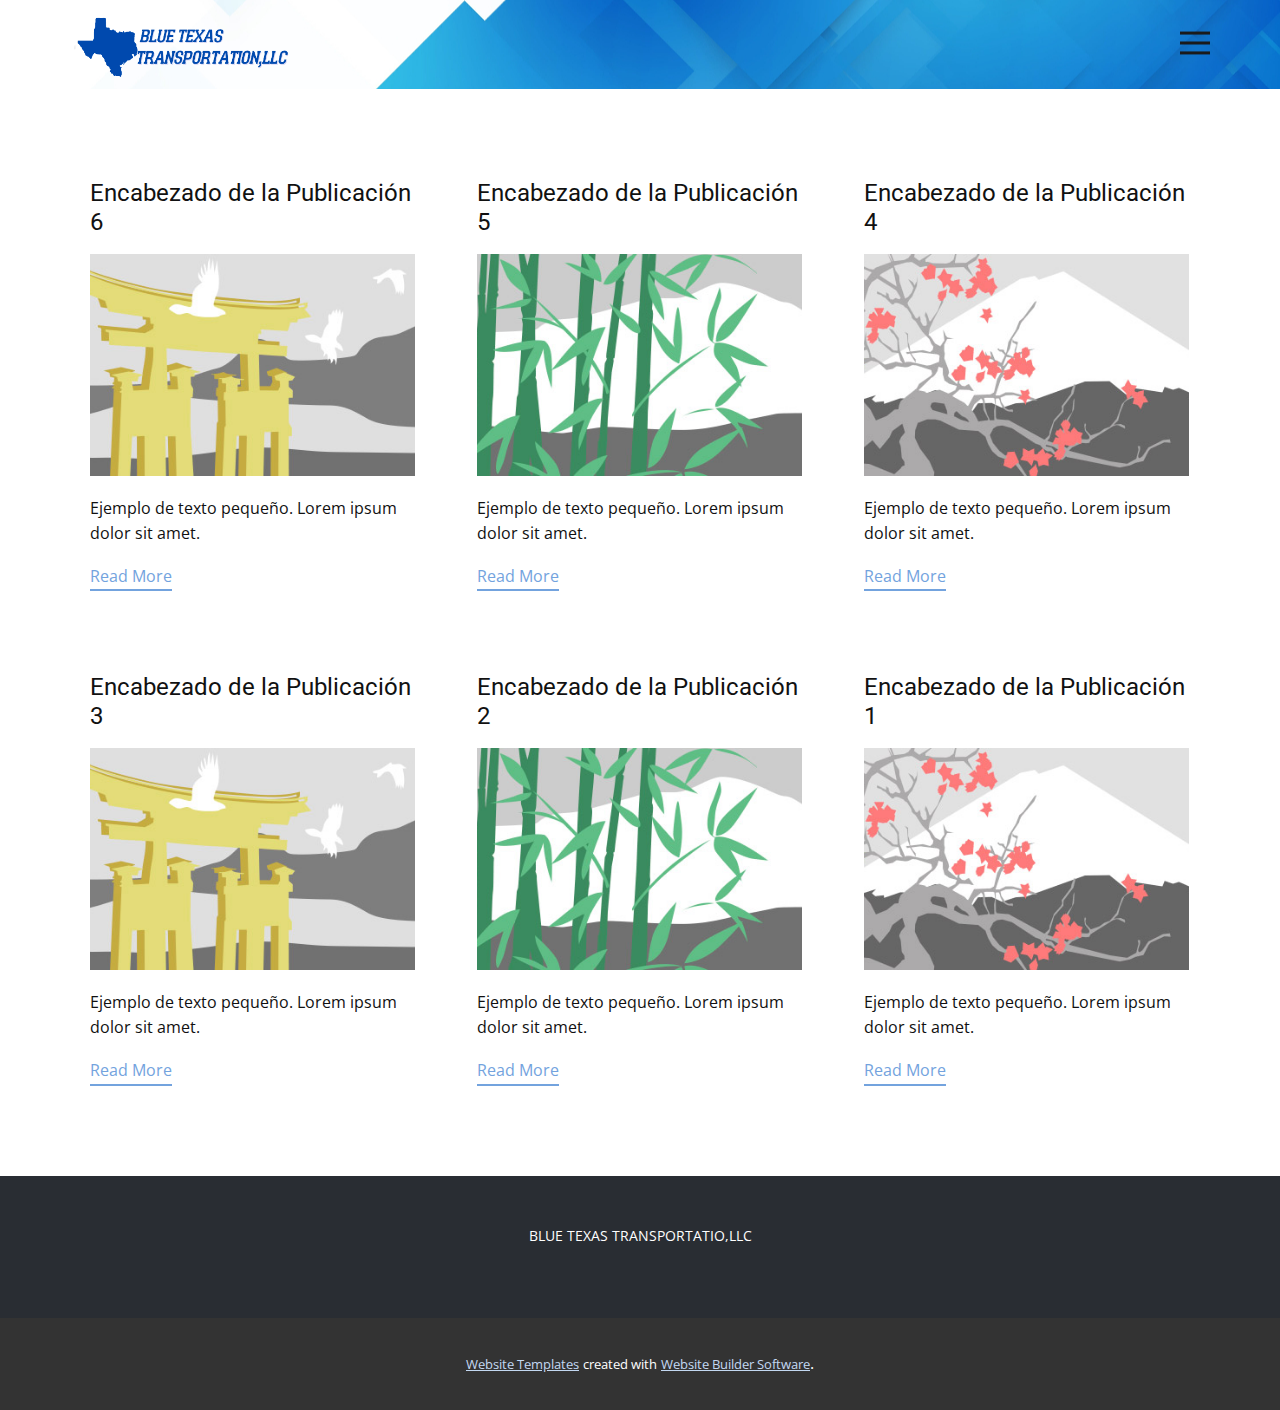
<file: blog/blog.html>
<html style="font-size: 16px;" lang="es"><head>
    <meta name="viewport" content="width=device-width, initial-scale=1.0">
    <meta charset="utf-8">
    <meta name="keywords" content="">
    <meta name="description" content="">
    <title>Blog Template</title>
    <link rel="stylesheet" href="../nicepage.css" media="screen">
<link rel="stylesheet" href="../Blog-Template.css" media="screen">
    <script class="u-script" type="text/javascript" src="../jquery.js" defer=""></script>
    <script class="u-script" type="text/javascript" src="../nicepage.js" defer=""></script>
    <meta name="generator" content="Nicepage 4.18.5, nicepage.com">
    <link id="u-theme-google-font" rel="stylesheet" href="https://fonts.googleapis.com/css?family=Roboto:100,100i,300,300i,400,400i,500,500i,700,700i,900,900i|Open+Sans:300,300i,400,400i,500,500i,600,600i,700,700i,800,800i">
    
    
    <script type="application/ld+json">{
		"@context": "http://schema.org",
		"@type": "Organization",
		"name": "Site1",
		"logo": "images/Logo_-_copia__1_-removebg-preview.png"
}</script>
    <meta name="theme-color" content="#73a3de">
  </head>
  <body class="u-body u-xl-mode" data-lang="es"><header class="u-clearfix u-header u-image u-header" id="sec-d68d" data-image-width="1280" data-image-height="1024"><div class="u-clearfix u-sheet u-sheet-1">
        <nav class="u-align-left u-menu u-menu-dropdown u-nav-spacing-25 u-offcanvas u-menu-1" data-responsive-from="XL">
          <div class="menu-collapse" style="font-size: 1rem; letter-spacing: 0px; font-weight: 700; text-transform: uppercase;">
            <a class="u-border-2 u-border-active-palette-1-base u-border-hover-palette-1-base u-border-no-left u-border-no-right u-border-no-top u-button-style u-custom-padding-bottom u-custom-top-bottom-menu-spacing u-nav-link u-text-active-palette-1-base u-text-grey-90 u-text-hover-grey-90" href="#" style="padding: 7px 20px; font-size: calc(1em + 14px);">
              <svg class="u-svg-link" preserveAspectRatio="xMidYMin slice" viewBox="0 0 302 302" style="undefined"><use xmlns:xlink="http://www.w3.org/1999/xlink" xlink:href="#svg-7b92"></use></svg>
              <svg xmlns="http://www.w3.org/2000/svg" xmlns:xlink="http://www.w3.org/1999/xlink" version="1.1" id="svg-7b92" x="0px" y="0px" viewBox="0 0 302 302" style="enable-background:new 0 0 302 302;" xml:space="preserve" class="u-svg-content"><g><rect y="36" width="302" height="30"></rect><rect y="236" width="302" height="30"></rect><rect y="136" width="302" height="30"></rect>
</g><g></g><g></g><g></g><g></g><g></g><g></g><g></g><g></g><g></g><g></g><g></g><g></g><g></g><g></g><g></g></svg>
            </a>
          </div>
          <div class="u-nav-container" wfd-invisible="true">
            <ul class="u-nav u-spacing-30 u-unstyled u-nav-1"><li class="u-nav-item"><a class="u-border-2 u-border-active-palette-1-base u-border-hover-palette-1-base u-border-no-left u-border-no-right u-border-no-top u-button-style u-nav-link u-text-active-palette-1-base u-text-grey-90 u-text-hover-grey-90" href="../HOME.html" style="padding: 10px 0px;">HOME</a>
</li><li class="u-nav-item"><a class="u-border-2 u-border-active-palette-1-base u-border-hover-palette-1-base u-border-no-left u-border-no-right u-border-no-top u-button-style u-nav-link u-text-active-palette-1-base u-text-grey-90 u-text-hover-grey-90" href="../ABOUT.html" style="padding: 10px 0px;">ABOUT</a>
</li><li class="u-nav-item"><a class="u-border-2 u-border-active-palette-1-base u-border-hover-palette-1-base u-border-no-left u-border-no-right u-border-no-top u-button-style u-nav-link u-text-active-palette-1-base u-text-grey-90 u-text-hover-grey-90" href="../Contact.html" style="padding: 10px 1px 10px 0px;">Contact</a>
</li></ul>
          </div>
          <div class="u-nav-container-collapse">
            <div class="u-align-center u-black u-container-style u-inner-container-layout u-opacity u-opacity-95 u-sidenav">
              <div class="u-inner-container-layout u-sidenav-overflow">
                <div class="u-menu-close"></div>
                <ul class="u-align-center u-nav u-popupmenu-items u-unstyled u-nav-2"><li class="u-nav-item"><a class="u-button-style u-nav-link" href="../HOME.html" style="padding: 8px 0px;">HOME</a>
</li><li class="u-nav-item"><a class="u-button-style u-nav-link" href="../ABOUT.html" style="padding: 8px 0px;">ABOUT</a>
</li><li class="u-nav-item"><a class="u-button-style u-nav-link" href="../Contact.html" style="padding: 8px 0px;">Contact</a>
</li></ul>
              </div>
            </div>
            <div class="u-black u-menu-overlay u-opacity u-opacity-70" wfd-invisible="true"></div>
          </div>
        </nav>
        <a href="#" class="u-image u-logo u-image-1" src="" data-image-width="433" data-image-height="240">
          <img src="../images/Logo_-_copia__1_-removebg-preview.png" class="u-logo-image u-logo-image-1">
        </a>
      </div></header>
    <section class="u-clearfix u-section-1" id="sec-73cf">
      <div class="u-clearfix u-sheet u-valign-middle u-sheet-1"><!--blog--><!--blog_options_json--><!--{"type":"Recent","source":"","tags":"","count":""}--><!--/blog_options_json-->
        <div class="u-blog u-expanded-width u-repeater u-repeater-1"><!--blog_post-->
          <div class="u-blog-post u-container-style u-repeater-item u-white u-repeater-item-1">
            <div class="u-container-layout u-similar-container u-valign-top u-container-layout-1"><!--blog_post_header-->
              <h4 class="u-blog-control u-text u-text-1">
                <a class="u-post-header-link" href="../blog/enviar-5.html">Encabezado de la Publicación 6</a>
              </h4><!--/blog_post_header--><!--blog_post_image-->
              <a class="u-post-header-link" href="../blog/enviar-5.html"><img alt="" class="u-blog-control u-expanded-width u-image u-image-default u-image-1" src="../images/8ad73f3c.jpeg"></a><!--/blog_post_image--><!--blog_post_content-->
              <div class="u-blog-control u-post-content u-text u-text-2 fr-view">Ejemplo de texto pequeño. Lorem ipsum dolor sit amet.</div><!--/blog_post_content--><!--blog_post_readmore-->
              <a href="../blog/enviar-5.html" class="u-blog-control u-border-2 u-border-palette-1-base u-btn u-btn-rectangle u-button-style u-none u-btn-1"><!--blog_post_readmore_content--><!--options_json--><!--{"content":"Read More","defaultValue":"Lee mas"}--><!--/options_json-->Read More<!--/blog_post_readmore_content--></a><!--/blog_post_readmore-->
            </div>
          </div><div class="u-blog-post u-container-style u-repeater-item u-video-cover u-white">
            <div class="u-container-layout u-similar-container u-valign-top u-container-layout-2"><!--blog_post_header-->
              <h4 class="u-blog-control u-text u-text-3">
                <a class="u-post-header-link" href="../blog/enviar-4.html">Encabezado de la Publicación 5</a>
              </h4><!--/blog_post_header--><!--blog_post_image-->
              <a class="u-post-header-link" href="../blog/enviar-4.html"><img alt="" class="u-blog-control u-expanded-width u-image u-image-default u-image-2" src="../images/68f64b9d.jpeg"></a><!--/blog_post_image--><!--blog_post_content-->
              <div class="u-blog-control u-post-content u-text u-text-4 fr-view">Ejemplo de texto pequeño. Lorem ipsum dolor sit amet.</div><!--/blog_post_content--><!--blog_post_readmore-->
              <a href="../blog/enviar-4.html" class="u-blog-control u-border-2 u-border-palette-1-base u-btn u-btn-rectangle u-button-style u-none u-btn-2"><!--blog_post_readmore_content--><!--options_json--><!--{"content":"Read More","defaultValue":"Lee mas"}--><!--/options_json-->Read More<!--/blog_post_readmore_content--></a><!--/blog_post_readmore-->
            </div>
          </div><div class="u-blog-post u-container-style u-repeater-item u-video-cover u-white">
            <div class="u-container-layout u-similar-container u-valign-top u-container-layout-3"><!--blog_post_header-->
              <h4 class="u-blog-control u-text u-text-5">
                <a class="u-post-header-link" href="../blog/enviar-3.html">Encabezado de la Publicación 4</a>
              </h4><!--/blog_post_header--><!--blog_post_image-->
              <a class="u-post-header-link" href="../blog/enviar-3.html"><img alt="" class="u-blog-control u-expanded-width u-image u-image-default u-image-3" src="../images/0fd3416c.jpeg"></a><!--/blog_post_image--><!--blog_post_content-->
              <div class="u-blog-control u-post-content u-text u-text-6 fr-view">Ejemplo de texto pequeño. Lorem ipsum dolor sit amet.</div><!--/blog_post_content--><!--blog_post_readmore-->
              <a href="../blog/enviar-3.html" class="u-blog-control u-border-2 u-border-palette-1-base u-btn u-btn-rectangle u-button-style u-none u-btn-3"><!--blog_post_readmore_content--><!--options_json--><!--{"content":"Read More","defaultValue":"Lee mas"}--><!--/options_json-->Read More<!--/blog_post_readmore_content--></a><!--/blog_post_readmore-->
            </div>
          </div><div class="u-blog-post u-container-style u-repeater-item u-white u-repeater-item-1">
            <div class="u-container-layout u-similar-container u-valign-top u-container-layout-1"><!--blog_post_header-->
              <h4 class="u-blog-control u-text u-text-1">
                <a class="u-post-header-link" href="../blog/enviar-2.html">Encabezado de la Publicación 3</a>
              </h4><!--/blog_post_header--><!--blog_post_image-->
              <a class="u-post-header-link" href="../blog/enviar-2.html"><img alt="" class="u-blog-control u-expanded-width u-image u-image-default u-image-1" src="../images/8ad73f3c.jpeg"></a><!--/blog_post_image--><!--blog_post_content-->
              <div class="u-blog-control u-post-content u-text u-text-2 fr-view">Ejemplo de texto pequeño. Lorem ipsum dolor sit amet.</div><!--/blog_post_content--><!--blog_post_readmore-->
              <a href="../blog/enviar-2.html" class="u-blog-control u-border-2 u-border-palette-1-base u-btn u-btn-rectangle u-button-style u-none u-btn-1"><!--blog_post_readmore_content--><!--options_json--><!--{"content":"Read More","defaultValue":"Lee mas"}--><!--/options_json-->Read More<!--/blog_post_readmore_content--></a><!--/blog_post_readmore-->
            </div>
          </div><div class="u-blog-post u-container-style u-repeater-item u-video-cover u-white">
            <div class="u-container-layout u-similar-container u-valign-top u-container-layout-2"><!--blog_post_header-->
              <h4 class="u-blog-control u-text u-text-3">
                <a class="u-post-header-link" href="../blog/enviar-1.html">Encabezado de la Publicación 2</a>
              </h4><!--/blog_post_header--><!--blog_post_image-->
              <a class="u-post-header-link" href="../blog/enviar-1.html"><img alt="" class="u-blog-control u-expanded-width u-image u-image-default u-image-2" src="../images/68f64b9d.jpeg"></a><!--/blog_post_image--><!--blog_post_content-->
              <div class="u-blog-control u-post-content u-text u-text-4 fr-view">Ejemplo de texto pequeño. Lorem ipsum dolor sit amet.</div><!--/blog_post_content--><!--blog_post_readmore-->
              <a href="../blog/enviar-1.html" class="u-blog-control u-border-2 u-border-palette-1-base u-btn u-btn-rectangle u-button-style u-none u-btn-2"><!--blog_post_readmore_content--><!--options_json--><!--{"content":"Read More","defaultValue":"Lee mas"}--><!--/options_json-->Read More<!--/blog_post_readmore_content--></a><!--/blog_post_readmore-->
            </div>
          </div><div class="u-blog-post u-container-style u-repeater-item u-video-cover u-white">
            <div class="u-container-layout u-similar-container u-valign-top u-container-layout-3"><!--blog_post_header-->
              <h4 class="u-blog-control u-text u-text-5">
                <a class="u-post-header-link" href="../blog/enviar.html">Encabezado de la Publicación 1</a>
              </h4><!--/blog_post_header--><!--blog_post_image-->
              <a class="u-post-header-link" href="../blog/enviar.html"><img alt="" class="u-blog-control u-expanded-width u-image u-image-default u-image-3" src="../images/0fd3416c.jpeg"></a><!--/blog_post_image--><!--blog_post_content-->
              <div class="u-blog-control u-post-content u-text u-text-6 fr-view">Ejemplo de texto pequeño. Lorem ipsum dolor sit amet.</div><!--/blog_post_content--><!--blog_post_readmore-->
              <a href="../blog/enviar.html" class="u-blog-control u-border-2 u-border-palette-1-base u-btn u-btn-rectangle u-button-style u-none u-btn-3"><!--blog_post_readmore_content--><!--options_json--><!--{"content":"Read More","defaultValue":"Lee mas"}--><!--/options_json-->Read More<!--/blog_post_readmore_content--></a><!--/blog_post_readmore-->
            </div>
          </div><!--/blog_post--><!--blog_post-->
          <!--/blog_post--><!--blog_post-->
          <!--/blog_post-->
        </div><!--/blog-->
      </div>
    </section>
    
    
    <footer class="u-align-center u-clearfix u-footer u-palette-5-dark-3 u-footer" id="sec-212e"><div class="u-clearfix u-sheet u-sheet-1">
        <p class="u-small-text u-text u-text-variant u-text-1">BLUE TEXAS TRANSPORTATIO,LLC</p>
      </div></footer>
    <section class="u-backlink u-clearfix u-grey-80">
      <a class="u-link" href="https://nicepage.com/website-templates" target="_blank">
        <span>Website Templates</span>
      </a>
      <p class="u-text">
        <span>created with</span>
      </p>
      <a class="u-link" href="" target="_blank">
        <span>Website Builder Software</span>
      </a>. 
    </section>
  
</body></html>
</file>
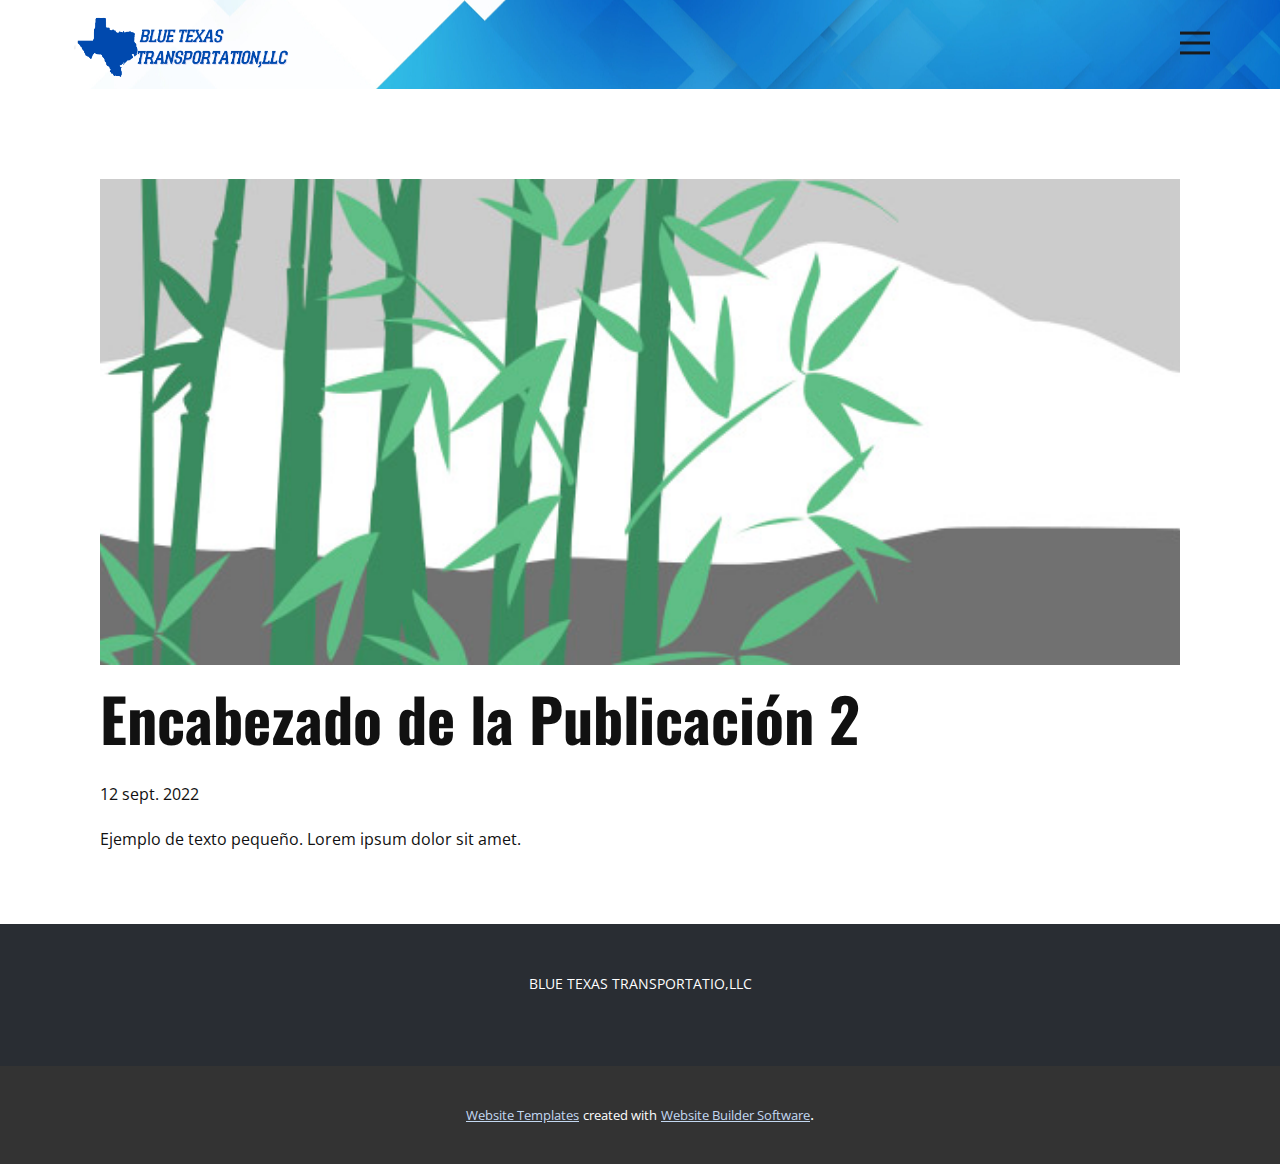
<file: blog/enviar-1.html>
<!doctype html>
<html style="font-size: 16px;" lang="es"><head>
    <meta name="viewport" content="width=device-width, initial-scale=1.0">
    <meta charset="utf-8">
    <meta name="keywords" content="Encabezado de la Publicación 1">
    <meta name="description" content="">
    <title>Encabezado de la Publicación 2</title>
    <link rel="stylesheet" href="../nicepage.css" media="screen">
<link rel="stylesheet" href="../Post-Template.css" media="screen">
    <script class="u-script" type="text/javascript" src="../jquery.js" defer=""></script>
    <script class="u-script" type="text/javascript" src="../nicepage.js" defer=""></script>
    <meta name="generator" content="Nicepage 4.18.5, nicepage.com">
    <link id="u-theme-google-font" rel="stylesheet" href="https://fonts.googleapis.com/css?family=Roboto:100,100i,300,300i,400,400i,500,500i,700,700i,900,900i|Open+Sans:300,300i,400,400i,500,500i,600,600i,700,700i,800,800i">
    <link id="u-page-google-font" rel="stylesheet" href="https://fonts.googleapis.com/css?family=Oswald:200,300,400,500,600,700">
    
    
    <script type="application/ld+json">{
		"@context": "http://schema.org",
		"@type": "Organization",
		"name": "Site1",
		"logo": "images/Logo_-_copia__1_-removebg-preview.png"
}</script>
    <meta name="theme-color" content="#73a3de">
  </head>
  <body class="u-body u-xl-mode" data-lang="es"><header class="u-clearfix u-header u-image u-header" id="sec-d68d" data-image-width="1280" data-image-height="1024"><div class="u-clearfix u-sheet u-sheet-1">
        <nav class="u-align-left u-menu u-menu-dropdown u-nav-spacing-25 u-offcanvas u-menu-1" data-responsive-from="XL">
          <div class="menu-collapse" style="font-size: 1rem; letter-spacing: 0px; font-weight: 700; text-transform: uppercase;">
            <a class="u-border-2 u-border-active-palette-1-base u-border-hover-palette-1-base u-border-no-left u-border-no-right u-border-no-top u-button-style u-custom-padding-bottom u-custom-top-bottom-menu-spacing u-nav-link u-text-active-palette-1-base u-text-grey-90 u-text-hover-grey-90" href="#" style="padding: 7px 20px; font-size: calc(1em + 14px);">
              <svg class="u-svg-link" preserveAspectRatio="xMidYMin slice" viewBox="0 0 302 302" style="undefined"><use xmlns:xlink="http://www.w3.org/1999/xlink" xlink:href="#svg-7b92"></use></svg>
              <svg xmlns="http://www.w3.org/2000/svg" xmlns:xlink="http://www.w3.org/1999/xlink" version="1.1" id="svg-7b92" x="0px" y="0px" viewBox="0 0 302 302" style="enable-background:new 0 0 302 302;" xml:space="preserve" class="u-svg-content"><g><rect y="36" width="302" height="30"></rect><rect y="236" width="302" height="30"></rect><rect y="136" width="302" height="30"></rect>
</g><g></g><g></g><g></g><g></g><g></g><g></g><g></g><g></g><g></g><g></g><g></g><g></g><g></g><g></g><g></g></svg>
            </a>
          </div>
          <div class="u-nav-container" wfd-invisible="true">
            <ul class="u-nav u-spacing-30 u-unstyled u-nav-1"><li class="u-nav-item"><a class="u-border-2 u-border-active-palette-1-base u-border-hover-palette-1-base u-border-no-left u-border-no-right u-border-no-top u-button-style u-nav-link u-text-active-palette-1-base u-text-grey-90 u-text-hover-grey-90" href="../HOME.html" style="padding: 10px 0px;">HOME</a>
</li><li class="u-nav-item"><a class="u-border-2 u-border-active-palette-1-base u-border-hover-palette-1-base u-border-no-left u-border-no-right u-border-no-top u-button-style u-nav-link u-text-active-palette-1-base u-text-grey-90 u-text-hover-grey-90" href="../ABOUT.html" style="padding: 10px 0px;">ABOUT</a>
</li><li class="u-nav-item"><a class="u-border-2 u-border-active-palette-1-base u-border-hover-palette-1-base u-border-no-left u-border-no-right u-border-no-top u-button-style u-nav-link u-text-active-palette-1-base u-text-grey-90 u-text-hover-grey-90" href="../Contact.html" style="padding: 10px 1px 10px 0px;">Contact</a>
</li></ul>
          </div>
          <div class="u-nav-container-collapse">
            <div class="u-align-center u-black u-container-style u-inner-container-layout u-opacity u-opacity-95 u-sidenav">
              <div class="u-inner-container-layout u-sidenav-overflow">
                <div class="u-menu-close"></div>
                <ul class="u-align-center u-nav u-popupmenu-items u-unstyled u-nav-2"><li class="u-nav-item"><a class="u-button-style u-nav-link" href="../HOME.html" style="padding: 8px 0px;">HOME</a>
</li><li class="u-nav-item"><a class="u-button-style u-nav-link" href="../ABOUT.html" style="padding: 8px 0px;">ABOUT</a>
</li><li class="u-nav-item"><a class="u-button-style u-nav-link" href="../Contact.html" style="padding: 8px 0px;">Contact</a>
</li></ul>
              </div>
            </div>
            <div class="u-black u-menu-overlay u-opacity u-opacity-70" wfd-invisible="true"></div>
          </div>
        </nav>
        <a href="#" class="u-image u-logo u-image-1" src="" data-image-width="433" data-image-height="240">
          <img src="../images/Logo_-_copia__1_-removebg-preview.png" class="u-logo-image u-logo-image-1">
        </a>
      </div></header>
    <section class="u-align-center u-clearfix u-section-1" id="sec-6d48">
      <div class="u-clearfix u-sheet u-valign-middle-md u-valign-middle-sm u-valign-middle-xs u-sheet-1"><!--post_details--><!--post_details_options_json--><!--{"source":""}--><!--/post_details_options_json--><!--blog_post-->
        <div class="u-container-style u-expanded-width u-post-details u-post-details-1">
          <div class="u-container-layout u-valign-middle u-container-layout-1"><!--blog_post_image-->
            <img alt="" class="u-blog-control u-expanded-width u-image u-image-default u-image-1" src="../images/68f64b9d.jpeg"><!--/blog_post_image--><!--blog_post_header-->
            <h2 class="u-blog-control u-text u-text-1">Encabezado de la Publicación 2</h2><!--/blog_post_header--><!--blog_post_metadata-->
            <div class="u-blog-control u-metadata u-metadata-1"><!--blog_post_metadata_date-->
              <span class="u-meta-date u-meta-icon">12 sept. 2022</span><!--/blog_post_metadata_date--><!--blog_post_metadata_category-->
              <!--/blog_post_metadata_category--><!--blog_post_metadata_comments-->
              <!--/blog_post_metadata_comments-->
            </div><!--/blog_post_metadata--><!--blog_post_content-->
            <div class="u-align-justify u-blog-control u-post-content u-text u-text-2 fr-view">
  Ejemplo de texto pequeño. Lorem ipsum dolor sit amet.
  </div><!--/blog_post_content-->
          </div>
        </div><!--/blog_post--><!--/post_details-->
      </div>
    </section>
    
    
    <footer class="u-align-center u-clearfix u-footer u-palette-5-dark-3 u-footer" id="sec-212e"><div class="u-clearfix u-sheet u-sheet-1">
        <p class="u-small-text u-text u-text-variant u-text-1">BLUE TEXAS TRANSPORTATIO,LLC</p>
      </div></footer>
    <section class="u-backlink u-clearfix u-grey-80">
      <a class="u-link" href="https://nicepage.com/website-templates" target="_blank">
        <span>Website Templates</span>
      </a>
      <p class="u-text">
        <span>created with</span>
      </p>
      <a class="u-link" href="" target="_blank">
        <span>Website Builder Software</span>
      </a>. 
    </section>
  
</body></html>
</file>
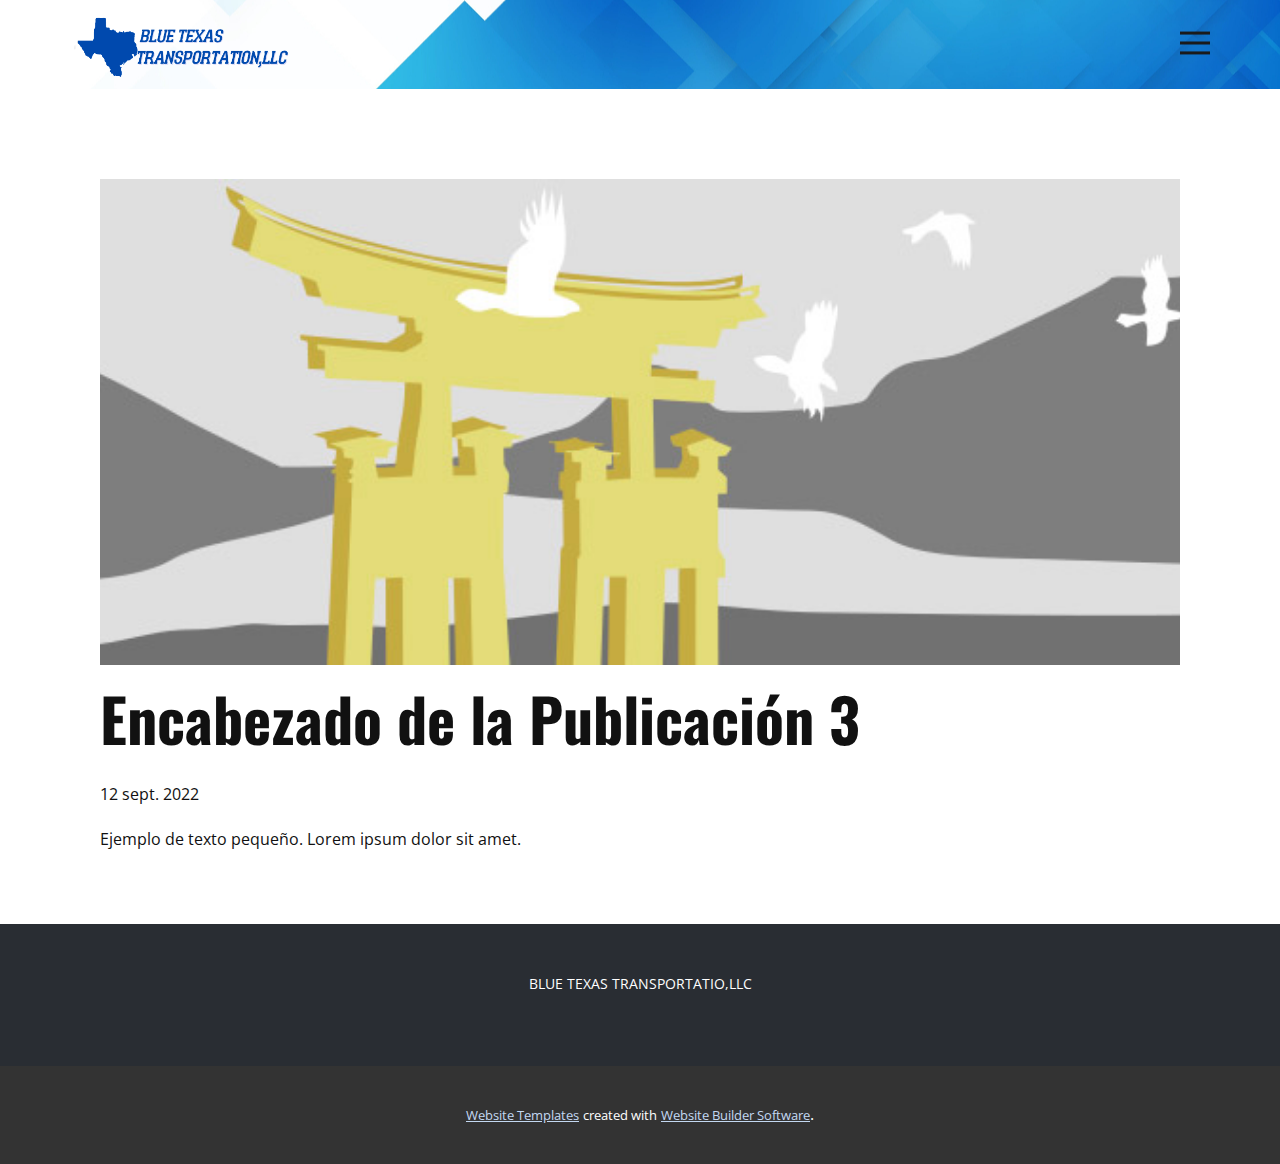
<file: blog/enviar-2.html>
<!doctype html>
<html style="font-size: 16px;" lang="es"><head>
    <meta name="viewport" content="width=device-width, initial-scale=1.0">
    <meta charset="utf-8">
    <meta name="keywords" content="Encabezado de la Publicación 1">
    <meta name="description" content="">
    <title>Encabezado de la Publicación 3</title>
    <link rel="stylesheet" href="../nicepage.css" media="screen">
<link rel="stylesheet" href="../Post-Template.css" media="screen">
    <script class="u-script" type="text/javascript" src="../jquery.js" defer=""></script>
    <script class="u-script" type="text/javascript" src="../nicepage.js" defer=""></script>
    <meta name="generator" content="Nicepage 4.18.5, nicepage.com">
    <link id="u-theme-google-font" rel="stylesheet" href="https://fonts.googleapis.com/css?family=Roboto:100,100i,300,300i,400,400i,500,500i,700,700i,900,900i|Open+Sans:300,300i,400,400i,500,500i,600,600i,700,700i,800,800i">
    <link id="u-page-google-font" rel="stylesheet" href="https://fonts.googleapis.com/css?family=Oswald:200,300,400,500,600,700">
    
    
    <script type="application/ld+json">{
		"@context": "http://schema.org",
		"@type": "Organization",
		"name": "Site1",
		"logo": "images/Logo_-_copia__1_-removebg-preview.png"
}</script>
    <meta name="theme-color" content="#73a3de">
  </head>
  <body class="u-body u-xl-mode" data-lang="es"><header class="u-clearfix u-header u-image u-header" id="sec-d68d" data-image-width="1280" data-image-height="1024"><div class="u-clearfix u-sheet u-sheet-1">
        <nav class="u-align-left u-menu u-menu-dropdown u-nav-spacing-25 u-offcanvas u-menu-1" data-responsive-from="XL">
          <div class="menu-collapse" style="font-size: 1rem; letter-spacing: 0px; font-weight: 700; text-transform: uppercase;">
            <a class="u-border-2 u-border-active-palette-1-base u-border-hover-palette-1-base u-border-no-left u-border-no-right u-border-no-top u-button-style u-custom-padding-bottom u-custom-top-bottom-menu-spacing u-nav-link u-text-active-palette-1-base u-text-grey-90 u-text-hover-grey-90" href="#" style="padding: 7px 20px; font-size: calc(1em + 14px);">
              <svg class="u-svg-link" preserveAspectRatio="xMidYMin slice" viewBox="0 0 302 302" style="undefined"><use xmlns:xlink="http://www.w3.org/1999/xlink" xlink:href="#svg-7b92"></use></svg>
              <svg xmlns="http://www.w3.org/2000/svg" xmlns:xlink="http://www.w3.org/1999/xlink" version="1.1" id="svg-7b92" x="0px" y="0px" viewBox="0 0 302 302" style="enable-background:new 0 0 302 302;" xml:space="preserve" class="u-svg-content"><g><rect y="36" width="302" height="30"></rect><rect y="236" width="302" height="30"></rect><rect y="136" width="302" height="30"></rect>
</g><g></g><g></g><g></g><g></g><g></g><g></g><g></g><g></g><g></g><g></g><g></g><g></g><g></g><g></g><g></g></svg>
            </a>
          </div>
          <div class="u-nav-container" wfd-invisible="true">
            <ul class="u-nav u-spacing-30 u-unstyled u-nav-1"><li class="u-nav-item"><a class="u-border-2 u-border-active-palette-1-base u-border-hover-palette-1-base u-border-no-left u-border-no-right u-border-no-top u-button-style u-nav-link u-text-active-palette-1-base u-text-grey-90 u-text-hover-grey-90" href="../HOME.html" style="padding: 10px 0px;">HOME</a>
</li><li class="u-nav-item"><a class="u-border-2 u-border-active-palette-1-base u-border-hover-palette-1-base u-border-no-left u-border-no-right u-border-no-top u-button-style u-nav-link u-text-active-palette-1-base u-text-grey-90 u-text-hover-grey-90" href="../ABOUT.html" style="padding: 10px 0px;">ABOUT</a>
</li><li class="u-nav-item"><a class="u-border-2 u-border-active-palette-1-base u-border-hover-palette-1-base u-border-no-left u-border-no-right u-border-no-top u-button-style u-nav-link u-text-active-palette-1-base u-text-grey-90 u-text-hover-grey-90" href="../Contact.html" style="padding: 10px 1px 10px 0px;">Contact</a>
</li></ul>
          </div>
          <div class="u-nav-container-collapse">
            <div class="u-align-center u-black u-container-style u-inner-container-layout u-opacity u-opacity-95 u-sidenav">
              <div class="u-inner-container-layout u-sidenav-overflow">
                <div class="u-menu-close"></div>
                <ul class="u-align-center u-nav u-popupmenu-items u-unstyled u-nav-2"><li class="u-nav-item"><a class="u-button-style u-nav-link" href="../HOME.html" style="padding: 8px 0px;">HOME</a>
</li><li class="u-nav-item"><a class="u-button-style u-nav-link" href="../ABOUT.html" style="padding: 8px 0px;">ABOUT</a>
</li><li class="u-nav-item"><a class="u-button-style u-nav-link" href="../Contact.html" style="padding: 8px 0px;">Contact</a>
</li></ul>
              </div>
            </div>
            <div class="u-black u-menu-overlay u-opacity u-opacity-70" wfd-invisible="true"></div>
          </div>
        </nav>
        <a href="#" class="u-image u-logo u-image-1" src="" data-image-width="433" data-image-height="240">
          <img src="../images/Logo_-_copia__1_-removebg-preview.png" class="u-logo-image u-logo-image-1">
        </a>
      </div></header>
    <section class="u-align-center u-clearfix u-section-1" id="sec-6d48">
      <div class="u-clearfix u-sheet u-valign-middle-md u-valign-middle-sm u-valign-middle-xs u-sheet-1"><!--post_details--><!--post_details_options_json--><!--{"source":""}--><!--/post_details_options_json--><!--blog_post-->
        <div class="u-container-style u-expanded-width u-post-details u-post-details-1">
          <div class="u-container-layout u-valign-middle u-container-layout-1"><!--blog_post_image-->
            <img alt="" class="u-blog-control u-expanded-width u-image u-image-default u-image-1" src="../images/8ad73f3c.jpeg"><!--/blog_post_image--><!--blog_post_header-->
            <h2 class="u-blog-control u-text u-text-1">Encabezado de la Publicación 3</h2><!--/blog_post_header--><!--blog_post_metadata-->
            <div class="u-blog-control u-metadata u-metadata-1"><!--blog_post_metadata_date-->
              <span class="u-meta-date u-meta-icon">12 sept. 2022</span><!--/blog_post_metadata_date--><!--blog_post_metadata_category-->
              <!--/blog_post_metadata_category--><!--blog_post_metadata_comments-->
              <!--/blog_post_metadata_comments-->
            </div><!--/blog_post_metadata--><!--blog_post_content-->
            <div class="u-align-justify u-blog-control u-post-content u-text u-text-2 fr-view">
  Ejemplo de texto pequeño. Lorem ipsum dolor sit amet.
  </div><!--/blog_post_content-->
          </div>
        </div><!--/blog_post--><!--/post_details-->
      </div>
    </section>
    
    
    <footer class="u-align-center u-clearfix u-footer u-palette-5-dark-3 u-footer" id="sec-212e"><div class="u-clearfix u-sheet u-sheet-1">
        <p class="u-small-text u-text u-text-variant u-text-1">BLUE TEXAS TRANSPORTATIO,LLC</p>
      </div></footer>
    <section class="u-backlink u-clearfix u-grey-80">
      <a class="u-link" href="https://nicepage.com/website-templates" target="_blank">
        <span>Website Templates</span>
      </a>
      <p class="u-text">
        <span>created with</span>
      </p>
      <a class="u-link" href="" target="_blank">
        <span>Website Builder Software</span>
      </a>. 
    </section>
  
</body></html>
</file>
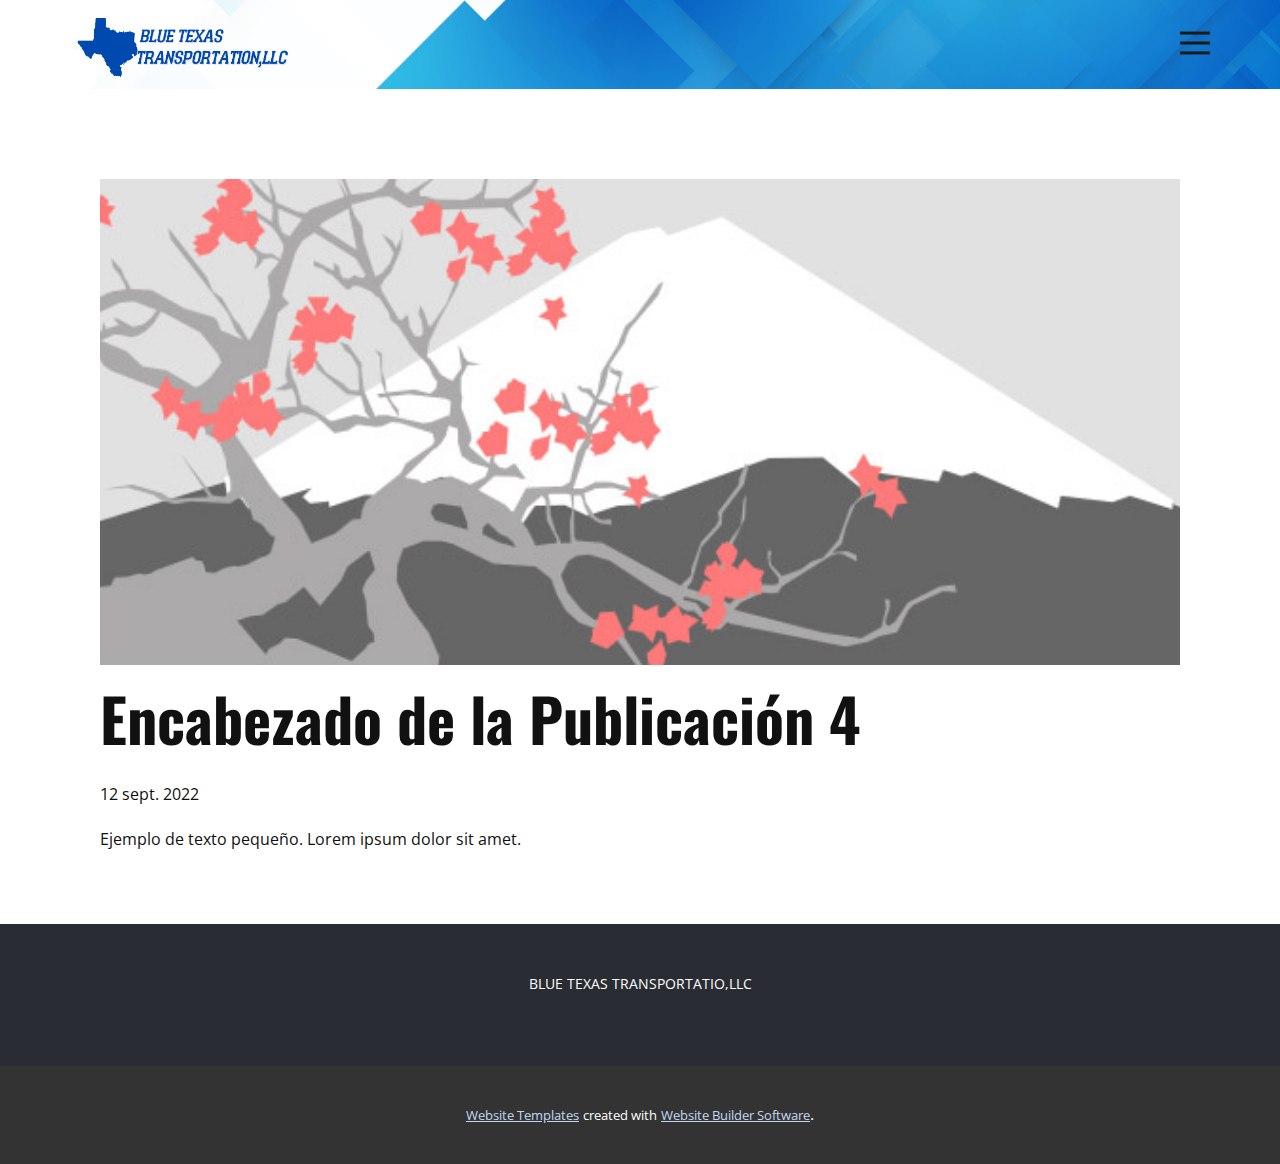
<file: blog/enviar-3.html>
<!doctype html>
<html style="font-size: 16px;" lang="es"><head>
    <meta name="viewport" content="width=device-width, initial-scale=1.0">
    <meta charset="utf-8">
    <meta name="keywords" content="Encabezado de la Publicación 1">
    <meta name="description" content="">
    <title>Encabezado de la Publicación 4</title>
    <link rel="stylesheet" href="../nicepage.css" media="screen">
<link rel="stylesheet" href="../Post-Template.css" media="screen">
    <script class="u-script" type="text/javascript" src="../jquery.js" defer=""></script>
    <script class="u-script" type="text/javascript" src="../nicepage.js" defer=""></script>
    <meta name="generator" content="Nicepage 4.18.5, nicepage.com">
    <link id="u-theme-google-font" rel="stylesheet" href="https://fonts.googleapis.com/css?family=Roboto:100,100i,300,300i,400,400i,500,500i,700,700i,900,900i|Open+Sans:300,300i,400,400i,500,500i,600,600i,700,700i,800,800i">
    <link id="u-page-google-font" rel="stylesheet" href="https://fonts.googleapis.com/css?family=Oswald:200,300,400,500,600,700">
    
    
    <script type="application/ld+json">{
		"@context": "http://schema.org",
		"@type": "Organization",
		"name": "Site1",
		"logo": "images/Logo_-_copia__1_-removebg-preview.png"
}</script>
    <meta name="theme-color" content="#73a3de">
  </head>
  <body class="u-body u-xl-mode" data-lang="es"><header class="u-clearfix u-header u-image u-header" id="sec-d68d" data-image-width="1280" data-image-height="1024"><div class="u-clearfix u-sheet u-sheet-1">
        <nav class="u-align-left u-menu u-menu-dropdown u-nav-spacing-25 u-offcanvas u-menu-1" data-responsive-from="XL">
          <div class="menu-collapse" style="font-size: 1rem; letter-spacing: 0px; font-weight: 700; text-transform: uppercase;">
            <a class="u-border-2 u-border-active-palette-1-base u-border-hover-palette-1-base u-border-no-left u-border-no-right u-border-no-top u-button-style u-custom-padding-bottom u-custom-top-bottom-menu-spacing u-nav-link u-text-active-palette-1-base u-text-grey-90 u-text-hover-grey-90" href="#" style="padding: 7px 20px; font-size: calc(1em + 14px);">
              <svg class="u-svg-link" preserveAspectRatio="xMidYMin slice" viewBox="0 0 302 302" style="undefined"><use xmlns:xlink="http://www.w3.org/1999/xlink" xlink:href="#svg-7b92"></use></svg>
              <svg xmlns="http://www.w3.org/2000/svg" xmlns:xlink="http://www.w3.org/1999/xlink" version="1.1" id="svg-7b92" x="0px" y="0px" viewBox="0 0 302 302" style="enable-background:new 0 0 302 302;" xml:space="preserve" class="u-svg-content"><g><rect y="36" width="302" height="30"></rect><rect y="236" width="302" height="30"></rect><rect y="136" width="302" height="30"></rect>
</g><g></g><g></g><g></g><g></g><g></g><g></g><g></g><g></g><g></g><g></g><g></g><g></g><g></g><g></g><g></g></svg>
            </a>
          </div>
          <div class="u-nav-container" wfd-invisible="true">
            <ul class="u-nav u-spacing-30 u-unstyled u-nav-1"><li class="u-nav-item"><a class="u-border-2 u-border-active-palette-1-base u-border-hover-palette-1-base u-border-no-left u-border-no-right u-border-no-top u-button-style u-nav-link u-text-active-palette-1-base u-text-grey-90 u-text-hover-grey-90" href="../HOME.html" style="padding: 10px 0px;">HOME</a>
</li><li class="u-nav-item"><a class="u-border-2 u-border-active-palette-1-base u-border-hover-palette-1-base u-border-no-left u-border-no-right u-border-no-top u-button-style u-nav-link u-text-active-palette-1-base u-text-grey-90 u-text-hover-grey-90" href="../ABOUT.html" style="padding: 10px 0px;">ABOUT</a>
</li><li class="u-nav-item"><a class="u-border-2 u-border-active-palette-1-base u-border-hover-palette-1-base u-border-no-left u-border-no-right u-border-no-top u-button-style u-nav-link u-text-active-palette-1-base u-text-grey-90 u-text-hover-grey-90" href="../Contact.html" style="padding: 10px 1px 10px 0px;">Contact</a>
</li></ul>
          </div>
          <div class="u-nav-container-collapse">
            <div class="u-align-center u-black u-container-style u-inner-container-layout u-opacity u-opacity-95 u-sidenav">
              <div class="u-inner-container-layout u-sidenav-overflow">
                <div class="u-menu-close"></div>
                <ul class="u-align-center u-nav u-popupmenu-items u-unstyled u-nav-2"><li class="u-nav-item"><a class="u-button-style u-nav-link" href="../HOME.html" style="padding: 8px 0px;">HOME</a>
</li><li class="u-nav-item"><a class="u-button-style u-nav-link" href="../ABOUT.html" style="padding: 8px 0px;">ABOUT</a>
</li><li class="u-nav-item"><a class="u-button-style u-nav-link" href="../Contact.html" style="padding: 8px 0px;">Contact</a>
</li></ul>
              </div>
            </div>
            <div class="u-black u-menu-overlay u-opacity u-opacity-70" wfd-invisible="true"></div>
          </div>
        </nav>
        <a href="#" class="u-image u-logo u-image-1" src="" data-image-width="433" data-image-height="240">
          <img src="../images/Logo_-_copia__1_-removebg-preview.png" class="u-logo-image u-logo-image-1">
        </a>
      </div></header>
    <section class="u-align-center u-clearfix u-section-1" id="sec-6d48">
      <div class="u-clearfix u-sheet u-valign-middle-md u-valign-middle-sm u-valign-middle-xs u-sheet-1"><!--post_details--><!--post_details_options_json--><!--{"source":""}--><!--/post_details_options_json--><!--blog_post-->
        <div class="u-container-style u-expanded-width u-post-details u-post-details-1">
          <div class="u-container-layout u-valign-middle u-container-layout-1"><!--blog_post_image-->
            <img alt="" class="u-blog-control u-expanded-width u-image u-image-default u-image-1" src="../images/0fd3416c.jpeg"><!--/blog_post_image--><!--blog_post_header-->
            <h2 class="u-blog-control u-text u-text-1">Encabezado de la Publicación 4</h2><!--/blog_post_header--><!--blog_post_metadata-->
            <div class="u-blog-control u-metadata u-metadata-1"><!--blog_post_metadata_date-->
              <span class="u-meta-date u-meta-icon">12 sept. 2022</span><!--/blog_post_metadata_date--><!--blog_post_metadata_category-->
              <!--/blog_post_metadata_category--><!--blog_post_metadata_comments-->
              <!--/blog_post_metadata_comments-->
            </div><!--/blog_post_metadata--><!--blog_post_content-->
            <div class="u-align-justify u-blog-control u-post-content u-text u-text-2 fr-view">
  Ejemplo de texto pequeño. Lorem ipsum dolor sit amet.
  </div><!--/blog_post_content-->
          </div>
        </div><!--/blog_post--><!--/post_details-->
      </div>
    </section>
    
    
    <footer class="u-align-center u-clearfix u-footer u-palette-5-dark-3 u-footer" id="sec-212e"><div class="u-clearfix u-sheet u-sheet-1">
        <p class="u-small-text u-text u-text-variant u-text-1">BLUE TEXAS TRANSPORTATIO,LLC</p>
      </div></footer>
    <section class="u-backlink u-clearfix u-grey-80">
      <a class="u-link" href="https://nicepage.com/website-templates" target="_blank">
        <span>Website Templates</span>
      </a>
      <p class="u-text">
        <span>created with</span>
      </p>
      <a class="u-link" href="" target="_blank">
        <span>Website Builder Software</span>
      </a>. 
    </section>
  
</body></html>
</file>
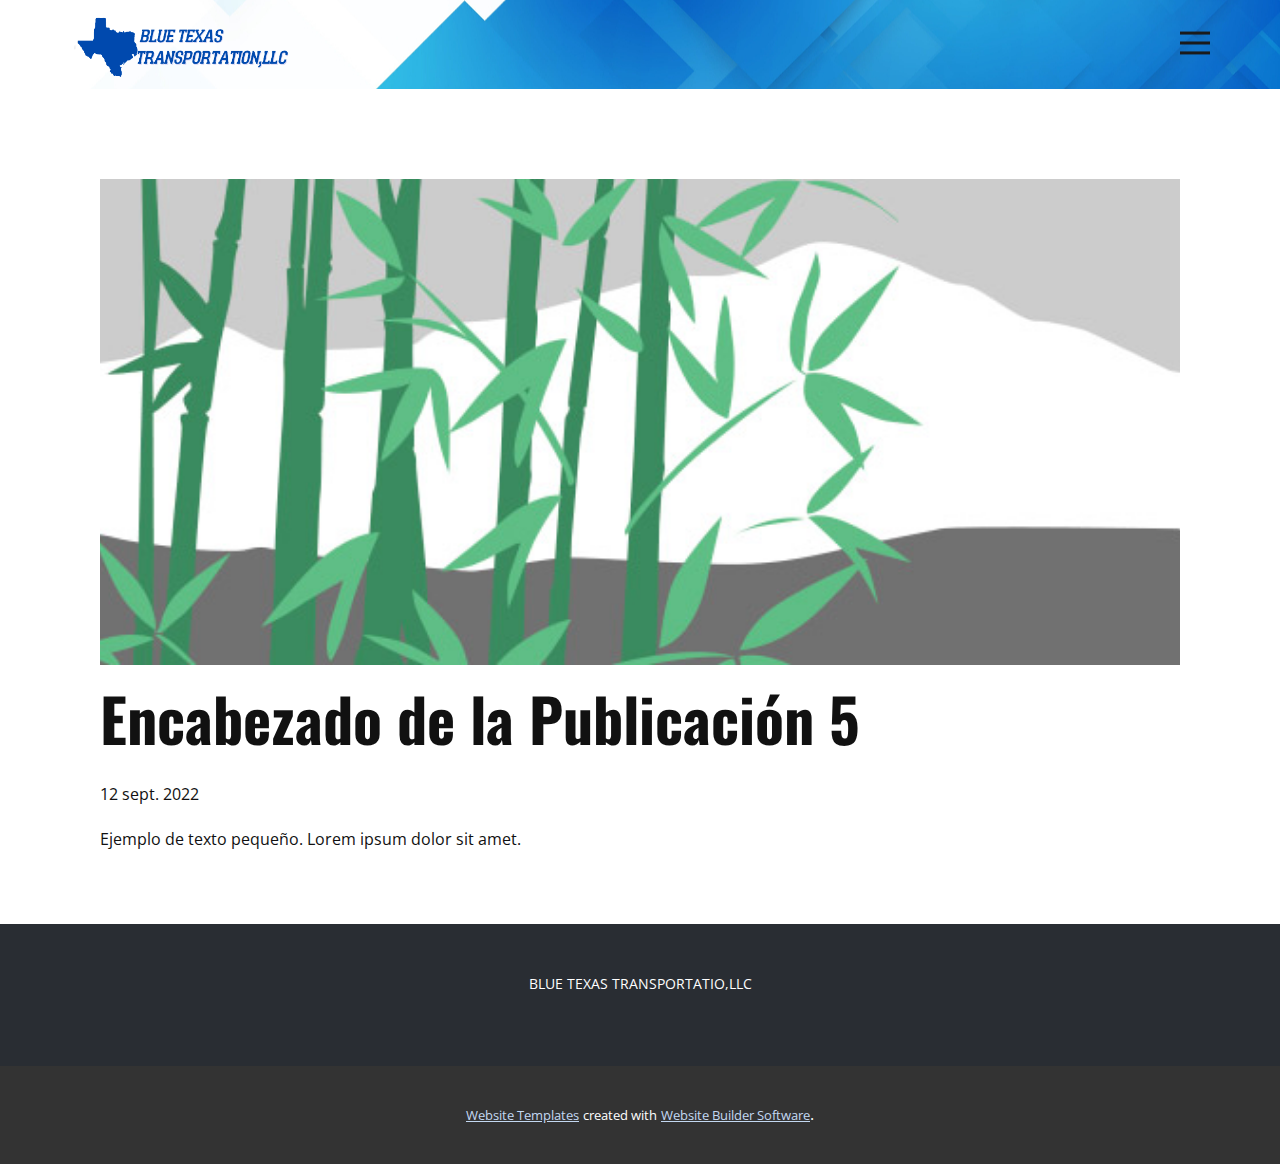
<file: blog/enviar-4.html>
<!doctype html>
<html style="font-size: 16px;" lang="es"><head>
    <meta name="viewport" content="width=device-width, initial-scale=1.0">
    <meta charset="utf-8">
    <meta name="keywords" content="Encabezado de la Publicación 1">
    <meta name="description" content="">
    <title>Encabezado de la Publicación 5</title>
    <link rel="stylesheet" href="../nicepage.css" media="screen">
<link rel="stylesheet" href="../Post-Template.css" media="screen">
    <script class="u-script" type="text/javascript" src="../jquery.js" defer=""></script>
    <script class="u-script" type="text/javascript" src="../nicepage.js" defer=""></script>
    <meta name="generator" content="Nicepage 4.18.5, nicepage.com">
    <link id="u-theme-google-font" rel="stylesheet" href="https://fonts.googleapis.com/css?family=Roboto:100,100i,300,300i,400,400i,500,500i,700,700i,900,900i|Open+Sans:300,300i,400,400i,500,500i,600,600i,700,700i,800,800i">
    <link id="u-page-google-font" rel="stylesheet" href="https://fonts.googleapis.com/css?family=Oswald:200,300,400,500,600,700">
    
    
    <script type="application/ld+json">{
		"@context": "http://schema.org",
		"@type": "Organization",
		"name": "Site1",
		"logo": "images/Logo_-_copia__1_-removebg-preview.png"
}</script>
    <meta name="theme-color" content="#73a3de">
  </head>
  <body class="u-body u-xl-mode" data-lang="es"><header class="u-clearfix u-header u-image u-header" id="sec-d68d" data-image-width="1280" data-image-height="1024"><div class="u-clearfix u-sheet u-sheet-1">
        <nav class="u-align-left u-menu u-menu-dropdown u-nav-spacing-25 u-offcanvas u-menu-1" data-responsive-from="XL">
          <div class="menu-collapse" style="font-size: 1rem; letter-spacing: 0px; font-weight: 700; text-transform: uppercase;">
            <a class="u-border-2 u-border-active-palette-1-base u-border-hover-palette-1-base u-border-no-left u-border-no-right u-border-no-top u-button-style u-custom-padding-bottom u-custom-top-bottom-menu-spacing u-nav-link u-text-active-palette-1-base u-text-grey-90 u-text-hover-grey-90" href="#" style="padding: 7px 20px; font-size: calc(1em + 14px);">
              <svg class="u-svg-link" preserveAspectRatio="xMidYMin slice" viewBox="0 0 302 302" style="undefined"><use xmlns:xlink="http://www.w3.org/1999/xlink" xlink:href="#svg-7b92"></use></svg>
              <svg xmlns="http://www.w3.org/2000/svg" xmlns:xlink="http://www.w3.org/1999/xlink" version="1.1" id="svg-7b92" x="0px" y="0px" viewBox="0 0 302 302" style="enable-background:new 0 0 302 302;" xml:space="preserve" class="u-svg-content"><g><rect y="36" width="302" height="30"></rect><rect y="236" width="302" height="30"></rect><rect y="136" width="302" height="30"></rect>
</g><g></g><g></g><g></g><g></g><g></g><g></g><g></g><g></g><g></g><g></g><g></g><g></g><g></g><g></g><g></g></svg>
            </a>
          </div>
          <div class="u-nav-container" wfd-invisible="true">
            <ul class="u-nav u-spacing-30 u-unstyled u-nav-1"><li class="u-nav-item"><a class="u-border-2 u-border-active-palette-1-base u-border-hover-palette-1-base u-border-no-left u-border-no-right u-border-no-top u-button-style u-nav-link u-text-active-palette-1-base u-text-grey-90 u-text-hover-grey-90" href="../HOME.html" style="padding: 10px 0px;">HOME</a>
</li><li class="u-nav-item"><a class="u-border-2 u-border-active-palette-1-base u-border-hover-palette-1-base u-border-no-left u-border-no-right u-border-no-top u-button-style u-nav-link u-text-active-palette-1-base u-text-grey-90 u-text-hover-grey-90" href="../ABOUT.html" style="padding: 10px 0px;">ABOUT</a>
</li><li class="u-nav-item"><a class="u-border-2 u-border-active-palette-1-base u-border-hover-palette-1-base u-border-no-left u-border-no-right u-border-no-top u-button-style u-nav-link u-text-active-palette-1-base u-text-grey-90 u-text-hover-grey-90" href="../Contact.html" style="padding: 10px 1px 10px 0px;">Contact</a>
</li></ul>
          </div>
          <div class="u-nav-container-collapse">
            <div class="u-align-center u-black u-container-style u-inner-container-layout u-opacity u-opacity-95 u-sidenav">
              <div class="u-inner-container-layout u-sidenav-overflow">
                <div class="u-menu-close"></div>
                <ul class="u-align-center u-nav u-popupmenu-items u-unstyled u-nav-2"><li class="u-nav-item"><a class="u-button-style u-nav-link" href="../HOME.html" style="padding: 8px 0px;">HOME</a>
</li><li class="u-nav-item"><a class="u-button-style u-nav-link" href="../ABOUT.html" style="padding: 8px 0px;">ABOUT</a>
</li><li class="u-nav-item"><a class="u-button-style u-nav-link" href="../Contact.html" style="padding: 8px 0px;">Contact</a>
</li></ul>
              </div>
            </div>
            <div class="u-black u-menu-overlay u-opacity u-opacity-70" wfd-invisible="true"></div>
          </div>
        </nav>
        <a href="#" class="u-image u-logo u-image-1" src="" data-image-width="433" data-image-height="240">
          <img src="../images/Logo_-_copia__1_-removebg-preview.png" class="u-logo-image u-logo-image-1">
        </a>
      </div></header>
    <section class="u-align-center u-clearfix u-section-1" id="sec-6d48">
      <div class="u-clearfix u-sheet u-valign-middle-md u-valign-middle-sm u-valign-middle-xs u-sheet-1"><!--post_details--><!--post_details_options_json--><!--{"source":""}--><!--/post_details_options_json--><!--blog_post-->
        <div class="u-container-style u-expanded-width u-post-details u-post-details-1">
          <div class="u-container-layout u-valign-middle u-container-layout-1"><!--blog_post_image-->
            <img alt="" class="u-blog-control u-expanded-width u-image u-image-default u-image-1" src="../images/68f64b9d.jpeg"><!--/blog_post_image--><!--blog_post_header-->
            <h2 class="u-blog-control u-text u-text-1">Encabezado de la Publicación 5</h2><!--/blog_post_header--><!--blog_post_metadata-->
            <div class="u-blog-control u-metadata u-metadata-1"><!--blog_post_metadata_date-->
              <span class="u-meta-date u-meta-icon">12 sept. 2022</span><!--/blog_post_metadata_date--><!--blog_post_metadata_category-->
              <!--/blog_post_metadata_category--><!--blog_post_metadata_comments-->
              <!--/blog_post_metadata_comments-->
            </div><!--/blog_post_metadata--><!--blog_post_content-->
            <div class="u-align-justify u-blog-control u-post-content u-text u-text-2 fr-view">
  Ejemplo de texto pequeño. Lorem ipsum dolor sit amet.
  </div><!--/blog_post_content-->
          </div>
        </div><!--/blog_post--><!--/post_details-->
      </div>
    </section>
    
    
    <footer class="u-align-center u-clearfix u-footer u-palette-5-dark-3 u-footer" id="sec-212e"><div class="u-clearfix u-sheet u-sheet-1">
        <p class="u-small-text u-text u-text-variant u-text-1">BLUE TEXAS TRANSPORTATIO,LLC</p>
      </div></footer>
    <section class="u-backlink u-clearfix u-grey-80">
      <a class="u-link" href="https://nicepage.com/website-templates" target="_blank">
        <span>Website Templates</span>
      </a>
      <p class="u-text">
        <span>created with</span>
      </p>
      <a class="u-link" href="" target="_blank">
        <span>Website Builder Software</span>
      </a>. 
    </section>
  
</body></html>
</file>
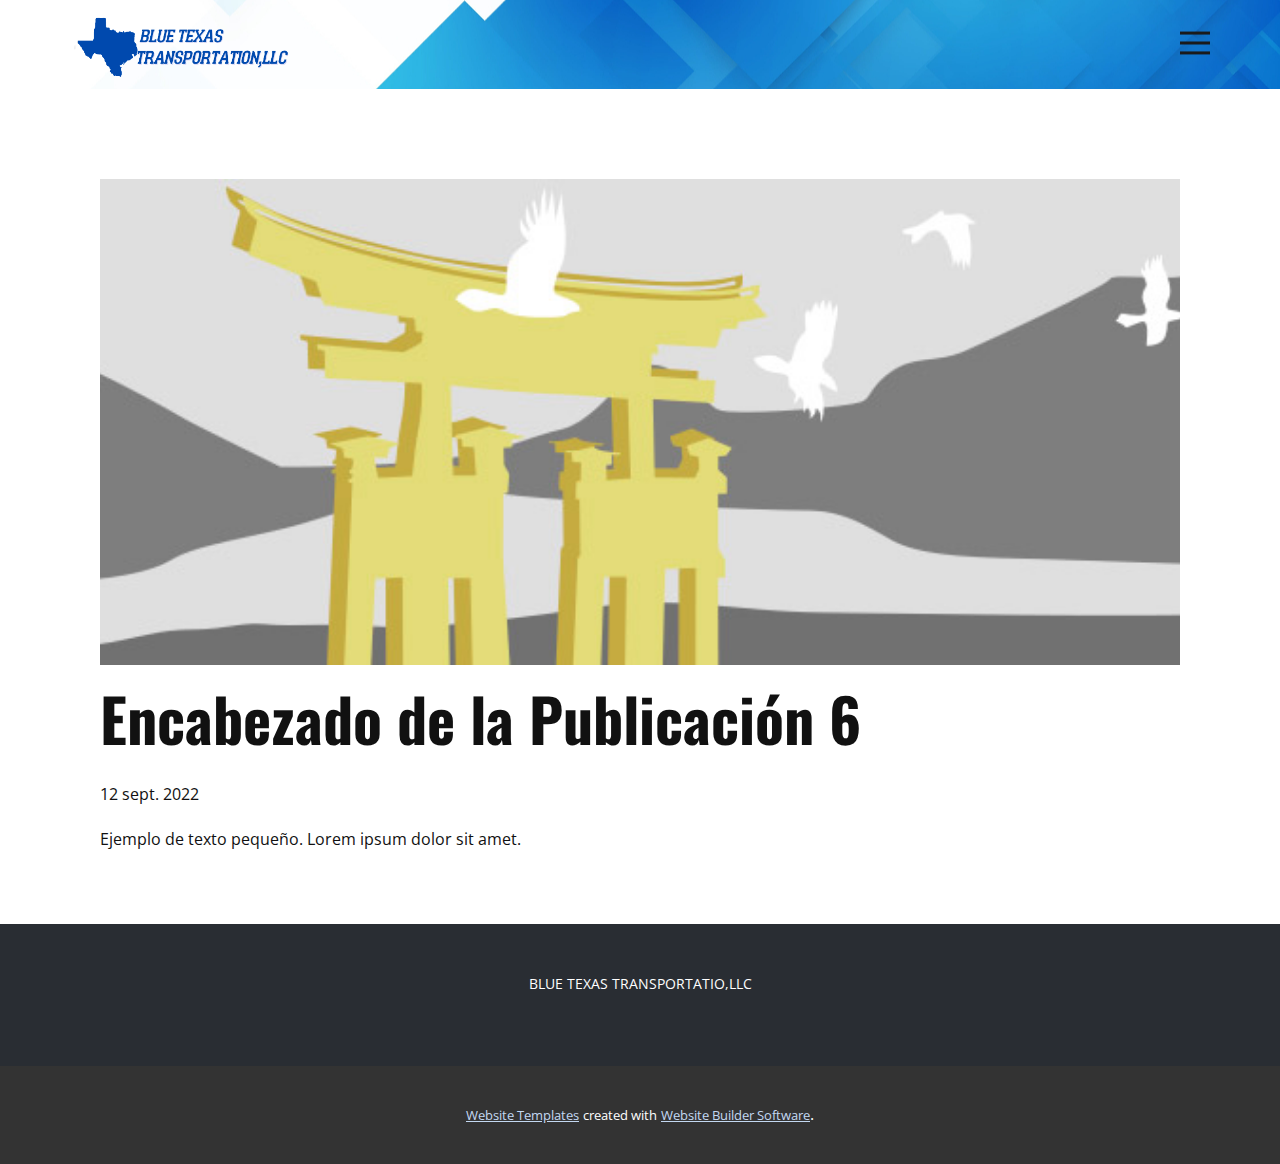
<file: blog/enviar-5.html>
<!doctype html>
<html style="font-size: 16px;" lang="es"><head>
    <meta name="viewport" content="width=device-width, initial-scale=1.0">
    <meta charset="utf-8">
    <meta name="keywords" content="Encabezado de la Publicación 1">
    <meta name="description" content="">
    <title>Encabezado de la Publicación 6</title>
    <link rel="stylesheet" href="../nicepage.css" media="screen">
<link rel="stylesheet" href="../Post-Template.css" media="screen">
    <script class="u-script" type="text/javascript" src="../jquery.js" defer=""></script>
    <script class="u-script" type="text/javascript" src="../nicepage.js" defer=""></script>
    <meta name="generator" content="Nicepage 4.18.5, nicepage.com">
    <link id="u-theme-google-font" rel="stylesheet" href="https://fonts.googleapis.com/css?family=Roboto:100,100i,300,300i,400,400i,500,500i,700,700i,900,900i|Open+Sans:300,300i,400,400i,500,500i,600,600i,700,700i,800,800i">
    <link id="u-page-google-font" rel="stylesheet" href="https://fonts.googleapis.com/css?family=Oswald:200,300,400,500,600,700">
    
    
    <script type="application/ld+json">{
		"@context": "http://schema.org",
		"@type": "Organization",
		"name": "Site1",
		"logo": "images/Logo_-_copia__1_-removebg-preview.png"
}</script>
    <meta name="theme-color" content="#73a3de">
  </head>
  <body class="u-body u-xl-mode" data-lang="es"><header class="u-clearfix u-header u-image u-header" id="sec-d68d" data-image-width="1280" data-image-height="1024"><div class="u-clearfix u-sheet u-sheet-1">
        <nav class="u-align-left u-menu u-menu-dropdown u-nav-spacing-25 u-offcanvas u-menu-1" data-responsive-from="XL">
          <div class="menu-collapse" style="font-size: 1rem; letter-spacing: 0px; font-weight: 700; text-transform: uppercase;">
            <a class="u-border-2 u-border-active-palette-1-base u-border-hover-palette-1-base u-border-no-left u-border-no-right u-border-no-top u-button-style u-custom-padding-bottom u-custom-top-bottom-menu-spacing u-nav-link u-text-active-palette-1-base u-text-grey-90 u-text-hover-grey-90" href="#" style="padding: 7px 20px; font-size: calc(1em + 14px);">
              <svg class="u-svg-link" preserveAspectRatio="xMidYMin slice" viewBox="0 0 302 302" style="undefined"><use xmlns:xlink="http://www.w3.org/1999/xlink" xlink:href="#svg-7b92"></use></svg>
              <svg xmlns="http://www.w3.org/2000/svg" xmlns:xlink="http://www.w3.org/1999/xlink" version="1.1" id="svg-7b92" x="0px" y="0px" viewBox="0 0 302 302" style="enable-background:new 0 0 302 302;" xml:space="preserve" class="u-svg-content"><g><rect y="36" width="302" height="30"></rect><rect y="236" width="302" height="30"></rect><rect y="136" width="302" height="30"></rect>
</g><g></g><g></g><g></g><g></g><g></g><g></g><g></g><g></g><g></g><g></g><g></g><g></g><g></g><g></g><g></g></svg>
            </a>
          </div>
          <div class="u-nav-container" wfd-invisible="true">
            <ul class="u-nav u-spacing-30 u-unstyled u-nav-1"><li class="u-nav-item"><a class="u-border-2 u-border-active-palette-1-base u-border-hover-palette-1-base u-border-no-left u-border-no-right u-border-no-top u-button-style u-nav-link u-text-active-palette-1-base u-text-grey-90 u-text-hover-grey-90" href="../HOME.html" style="padding: 10px 0px;">HOME</a>
</li><li class="u-nav-item"><a class="u-border-2 u-border-active-palette-1-base u-border-hover-palette-1-base u-border-no-left u-border-no-right u-border-no-top u-button-style u-nav-link u-text-active-palette-1-base u-text-grey-90 u-text-hover-grey-90" href="../ABOUT.html" style="padding: 10px 0px;">ABOUT</a>
</li><li class="u-nav-item"><a class="u-border-2 u-border-active-palette-1-base u-border-hover-palette-1-base u-border-no-left u-border-no-right u-border-no-top u-button-style u-nav-link u-text-active-palette-1-base u-text-grey-90 u-text-hover-grey-90" href="../Contact.html" style="padding: 10px 1px 10px 0px;">Contact</a>
</li></ul>
          </div>
          <div class="u-nav-container-collapse">
            <div class="u-align-center u-black u-container-style u-inner-container-layout u-opacity u-opacity-95 u-sidenav">
              <div class="u-inner-container-layout u-sidenav-overflow">
                <div class="u-menu-close"></div>
                <ul class="u-align-center u-nav u-popupmenu-items u-unstyled u-nav-2"><li class="u-nav-item"><a class="u-button-style u-nav-link" href="../HOME.html" style="padding: 8px 0px;">HOME</a>
</li><li class="u-nav-item"><a class="u-button-style u-nav-link" href="../ABOUT.html" style="padding: 8px 0px;">ABOUT</a>
</li><li class="u-nav-item"><a class="u-button-style u-nav-link" href="../Contact.html" style="padding: 8px 0px;">Contact</a>
</li></ul>
              </div>
            </div>
            <div class="u-black u-menu-overlay u-opacity u-opacity-70" wfd-invisible="true"></div>
          </div>
        </nav>
        <a href="#" class="u-image u-logo u-image-1" src="" data-image-width="433" data-image-height="240">
          <img src="../images/Logo_-_copia__1_-removebg-preview.png" class="u-logo-image u-logo-image-1">
        </a>
      </div></header>
    <section class="u-align-center u-clearfix u-section-1" id="sec-6d48">
      <div class="u-clearfix u-sheet u-valign-middle-md u-valign-middle-sm u-valign-middle-xs u-sheet-1"><!--post_details--><!--post_details_options_json--><!--{"source":""}--><!--/post_details_options_json--><!--blog_post-->
        <div class="u-container-style u-expanded-width u-post-details u-post-details-1">
          <div class="u-container-layout u-valign-middle u-container-layout-1"><!--blog_post_image-->
            <img alt="" class="u-blog-control u-expanded-width u-image u-image-default u-image-1" src="../images/8ad73f3c.jpeg"><!--/blog_post_image--><!--blog_post_header-->
            <h2 class="u-blog-control u-text u-text-1">Encabezado de la Publicación 6</h2><!--/blog_post_header--><!--blog_post_metadata-->
            <div class="u-blog-control u-metadata u-metadata-1"><!--blog_post_metadata_date-->
              <span class="u-meta-date u-meta-icon">12 sept. 2022</span><!--/blog_post_metadata_date--><!--blog_post_metadata_category-->
              <!--/blog_post_metadata_category--><!--blog_post_metadata_comments-->
              <!--/blog_post_metadata_comments-->
            </div><!--/blog_post_metadata--><!--blog_post_content-->
            <div class="u-align-justify u-blog-control u-post-content u-text u-text-2 fr-view">
  Ejemplo de texto pequeño. Lorem ipsum dolor sit amet.
  </div><!--/blog_post_content-->
          </div>
        </div><!--/blog_post--><!--/post_details-->
      </div>
    </section>
    
    
    <footer class="u-align-center u-clearfix u-footer u-palette-5-dark-3 u-footer" id="sec-212e"><div class="u-clearfix u-sheet u-sheet-1">
        <p class="u-small-text u-text u-text-variant u-text-1">BLUE TEXAS TRANSPORTATIO,LLC</p>
      </div></footer>
    <section class="u-backlink u-clearfix u-grey-80">
      <a class="u-link" href="https://nicepage.com/website-templates" target="_blank">
        <span>Website Templates</span>
      </a>
      <p class="u-text">
        <span>created with</span>
      </p>
      <a class="u-link" href="" target="_blank">
        <span>Website Builder Software</span>
      </a>. 
    </section>
  
</body></html>
</file>
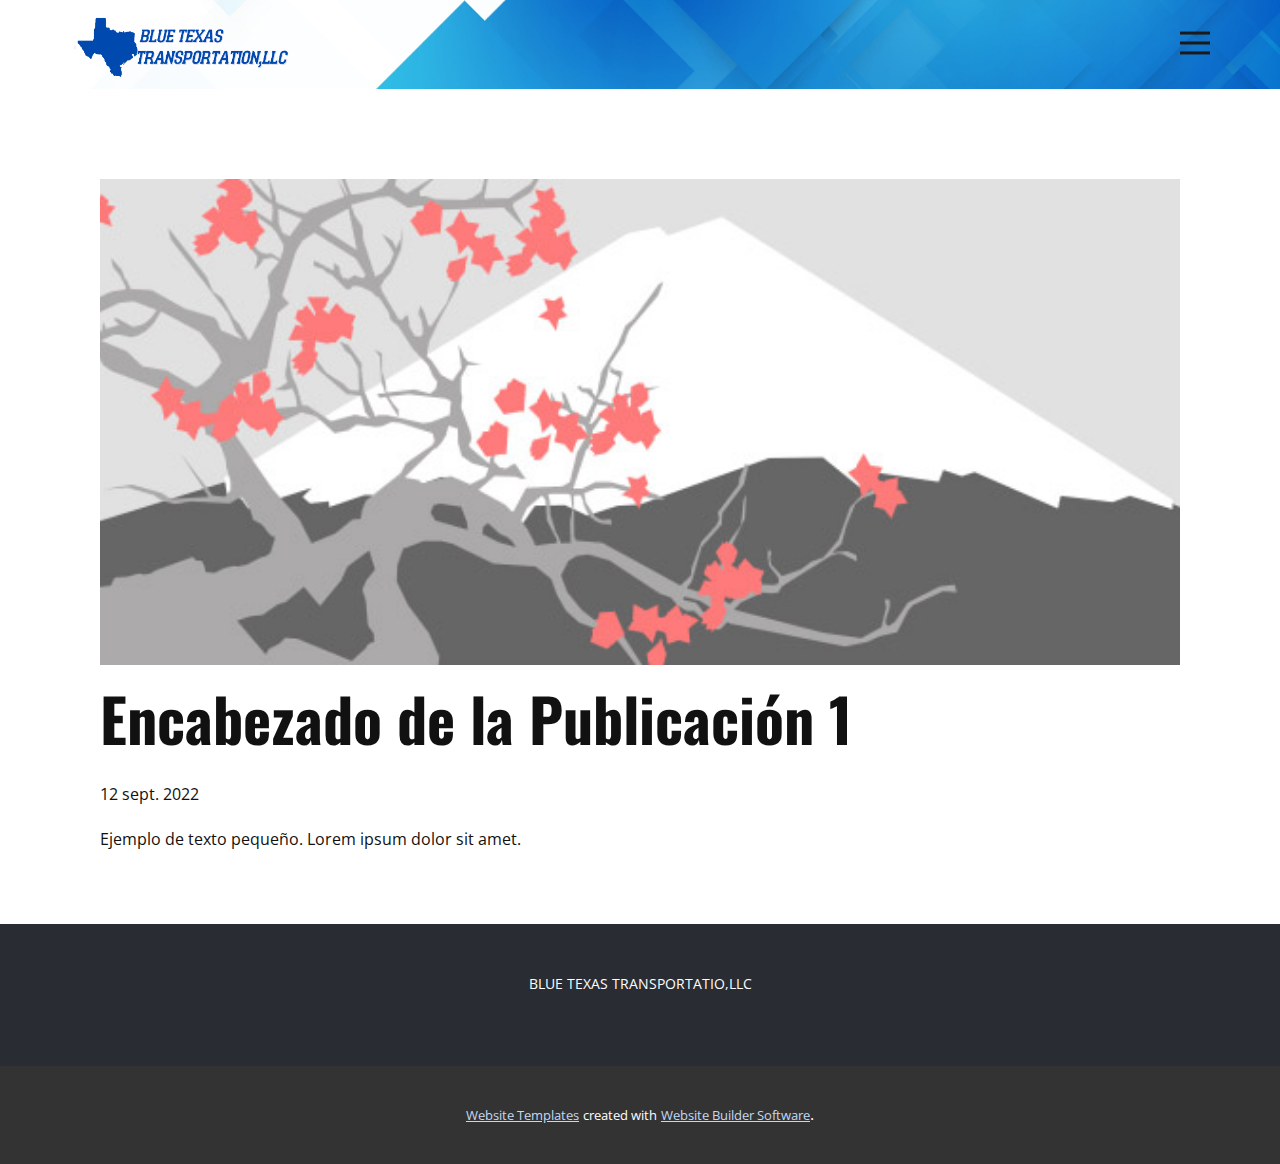
<file: blog/enviar.html>
<!doctype html>
<html style="font-size: 16px;" lang="es"><head>
    <meta name="viewport" content="width=device-width, initial-scale=1.0">
    <meta charset="utf-8">
    <meta name="keywords" content="Encabezado de la Publicación 1">
    <meta name="description" content="">
    <title>Encabezado de la Publicación 1</title>
    <link rel="stylesheet" href="../nicepage.css" media="screen">
<link rel="stylesheet" href="../Post-Template.css" media="screen">
    <script class="u-script" type="text/javascript" src="../jquery.js" defer=""></script>
    <script class="u-script" type="text/javascript" src="../nicepage.js" defer=""></script>
    <meta name="generator" content="Nicepage 4.18.5, nicepage.com">
    <link id="u-theme-google-font" rel="stylesheet" href="https://fonts.googleapis.com/css?family=Roboto:100,100i,300,300i,400,400i,500,500i,700,700i,900,900i|Open+Sans:300,300i,400,400i,500,500i,600,600i,700,700i,800,800i">
    <link id="u-page-google-font" rel="stylesheet" href="https://fonts.googleapis.com/css?family=Oswald:200,300,400,500,600,700">
    
    
    <script type="application/ld+json">{
		"@context": "http://schema.org",
		"@type": "Organization",
		"name": "Site1",
		"logo": "images/Logo_-_copia__1_-removebg-preview.png"
}</script>
    <meta name="theme-color" content="#73a3de">
  </head>
  <body class="u-body u-xl-mode" data-lang="es"><header class="u-clearfix u-header u-image u-header" id="sec-d68d" data-image-width="1280" data-image-height="1024"><div class="u-clearfix u-sheet u-sheet-1">
        <nav class="u-align-left u-menu u-menu-dropdown u-nav-spacing-25 u-offcanvas u-menu-1" data-responsive-from="XL">
          <div class="menu-collapse" style="font-size: 1rem; letter-spacing: 0px; font-weight: 700; text-transform: uppercase;">
            <a class="u-border-2 u-border-active-palette-1-base u-border-hover-palette-1-base u-border-no-left u-border-no-right u-border-no-top u-button-style u-custom-padding-bottom u-custom-top-bottom-menu-spacing u-nav-link u-text-active-palette-1-base u-text-grey-90 u-text-hover-grey-90" href="#" style="padding: 7px 20px; font-size: calc(1em + 14px);">
              <svg class="u-svg-link" preserveAspectRatio="xMidYMin slice" viewBox="0 0 302 302" style="undefined"><use xmlns:xlink="http://www.w3.org/1999/xlink" xlink:href="#svg-7b92"></use></svg>
              <svg xmlns="http://www.w3.org/2000/svg" xmlns:xlink="http://www.w3.org/1999/xlink" version="1.1" id="svg-7b92" x="0px" y="0px" viewBox="0 0 302 302" style="enable-background:new 0 0 302 302;" xml:space="preserve" class="u-svg-content"><g><rect y="36" width="302" height="30"></rect><rect y="236" width="302" height="30"></rect><rect y="136" width="302" height="30"></rect>
</g><g></g><g></g><g></g><g></g><g></g><g></g><g></g><g></g><g></g><g></g><g></g><g></g><g></g><g></g><g></g></svg>
            </a>
          </div>
          <div class="u-nav-container" wfd-invisible="true">
            <ul class="u-nav u-spacing-30 u-unstyled u-nav-1"><li class="u-nav-item"><a class="u-border-2 u-border-active-palette-1-base u-border-hover-palette-1-base u-border-no-left u-border-no-right u-border-no-top u-button-style u-nav-link u-text-active-palette-1-base u-text-grey-90 u-text-hover-grey-90" href="../HOME.html" style="padding: 10px 0px;">HOME</a>
</li><li class="u-nav-item"><a class="u-border-2 u-border-active-palette-1-base u-border-hover-palette-1-base u-border-no-left u-border-no-right u-border-no-top u-button-style u-nav-link u-text-active-palette-1-base u-text-grey-90 u-text-hover-grey-90" href="../ABOUT.html" style="padding: 10px 0px;">ABOUT</a>
</li><li class="u-nav-item"><a class="u-border-2 u-border-active-palette-1-base u-border-hover-palette-1-base u-border-no-left u-border-no-right u-border-no-top u-button-style u-nav-link u-text-active-palette-1-base u-text-grey-90 u-text-hover-grey-90" href="../Contact.html" style="padding: 10px 1px 10px 0px;">Contact</a>
</li></ul>
          </div>
          <div class="u-nav-container-collapse">
            <div class="u-align-center u-black u-container-style u-inner-container-layout u-opacity u-opacity-95 u-sidenav">
              <div class="u-inner-container-layout u-sidenav-overflow">
                <div class="u-menu-close"></div>
                <ul class="u-align-center u-nav u-popupmenu-items u-unstyled u-nav-2"><li class="u-nav-item"><a class="u-button-style u-nav-link" href="../HOME.html" style="padding: 8px 0px;">HOME</a>
</li><li class="u-nav-item"><a class="u-button-style u-nav-link" href="../ABOUT.html" style="padding: 8px 0px;">ABOUT</a>
</li><li class="u-nav-item"><a class="u-button-style u-nav-link" href="../Contact.html" style="padding: 8px 0px;">Contact</a>
</li></ul>
              </div>
            </div>
            <div class="u-black u-menu-overlay u-opacity u-opacity-70" wfd-invisible="true"></div>
          </div>
        </nav>
        <a href="#" class="u-image u-logo u-image-1" src="" data-image-width="433" data-image-height="240">
          <img src="../images/Logo_-_copia__1_-removebg-preview.png" class="u-logo-image u-logo-image-1">
        </a>
      </div></header>
    <section class="u-align-center u-clearfix u-section-1" id="sec-6d48">
      <div class="u-clearfix u-sheet u-valign-middle-md u-valign-middle-sm u-valign-middle-xs u-sheet-1"><!--post_details--><!--post_details_options_json--><!--{"source":""}--><!--/post_details_options_json--><!--blog_post-->
        <div class="u-container-style u-expanded-width u-post-details u-post-details-1">
          <div class="u-container-layout u-valign-middle u-container-layout-1"><!--blog_post_image-->
            <img alt="" class="u-blog-control u-expanded-width u-image u-image-default u-image-1" src="../images/0fd3416c.jpeg"><!--/blog_post_image--><!--blog_post_header-->
            <h2 class="u-blog-control u-text u-text-1">Encabezado de la Publicación 1</h2><!--/blog_post_header--><!--blog_post_metadata-->
            <div class="u-blog-control u-metadata u-metadata-1"><!--blog_post_metadata_date-->
              <span class="u-meta-date u-meta-icon">12 sept. 2022</span><!--/blog_post_metadata_date--><!--blog_post_metadata_category-->
              <!--/blog_post_metadata_category--><!--blog_post_metadata_comments-->
              <!--/blog_post_metadata_comments-->
            </div><!--/blog_post_metadata--><!--blog_post_content-->
            <div class="u-align-justify u-blog-control u-post-content u-text u-text-2 fr-view">
  Ejemplo de texto pequeño. Lorem ipsum dolor sit amet.
  </div><!--/blog_post_content-->
          </div>
        </div><!--/blog_post--><!--/post_details-->
      </div>
    </section>
    
    
    <footer class="u-align-center u-clearfix u-footer u-palette-5-dark-3 u-footer" id="sec-212e"><div class="u-clearfix u-sheet u-sheet-1">
        <p class="u-small-text u-text u-text-variant u-text-1">BLUE TEXAS TRANSPORTATIO,LLC</p>
      </div></footer>
    <section class="u-backlink u-clearfix u-grey-80">
      <a class="u-link" href="https://nicepage.com/website-templates" target="_blank">
        <span>Website Templates</span>
      </a>
      <p class="u-text">
        <span>created with</span>
      </p>
      <a class="u-link" href="" target="_blank">
        <span>Website Builder Software</span>
      </a>. 
    </section>
  
</body></html>
</file>
